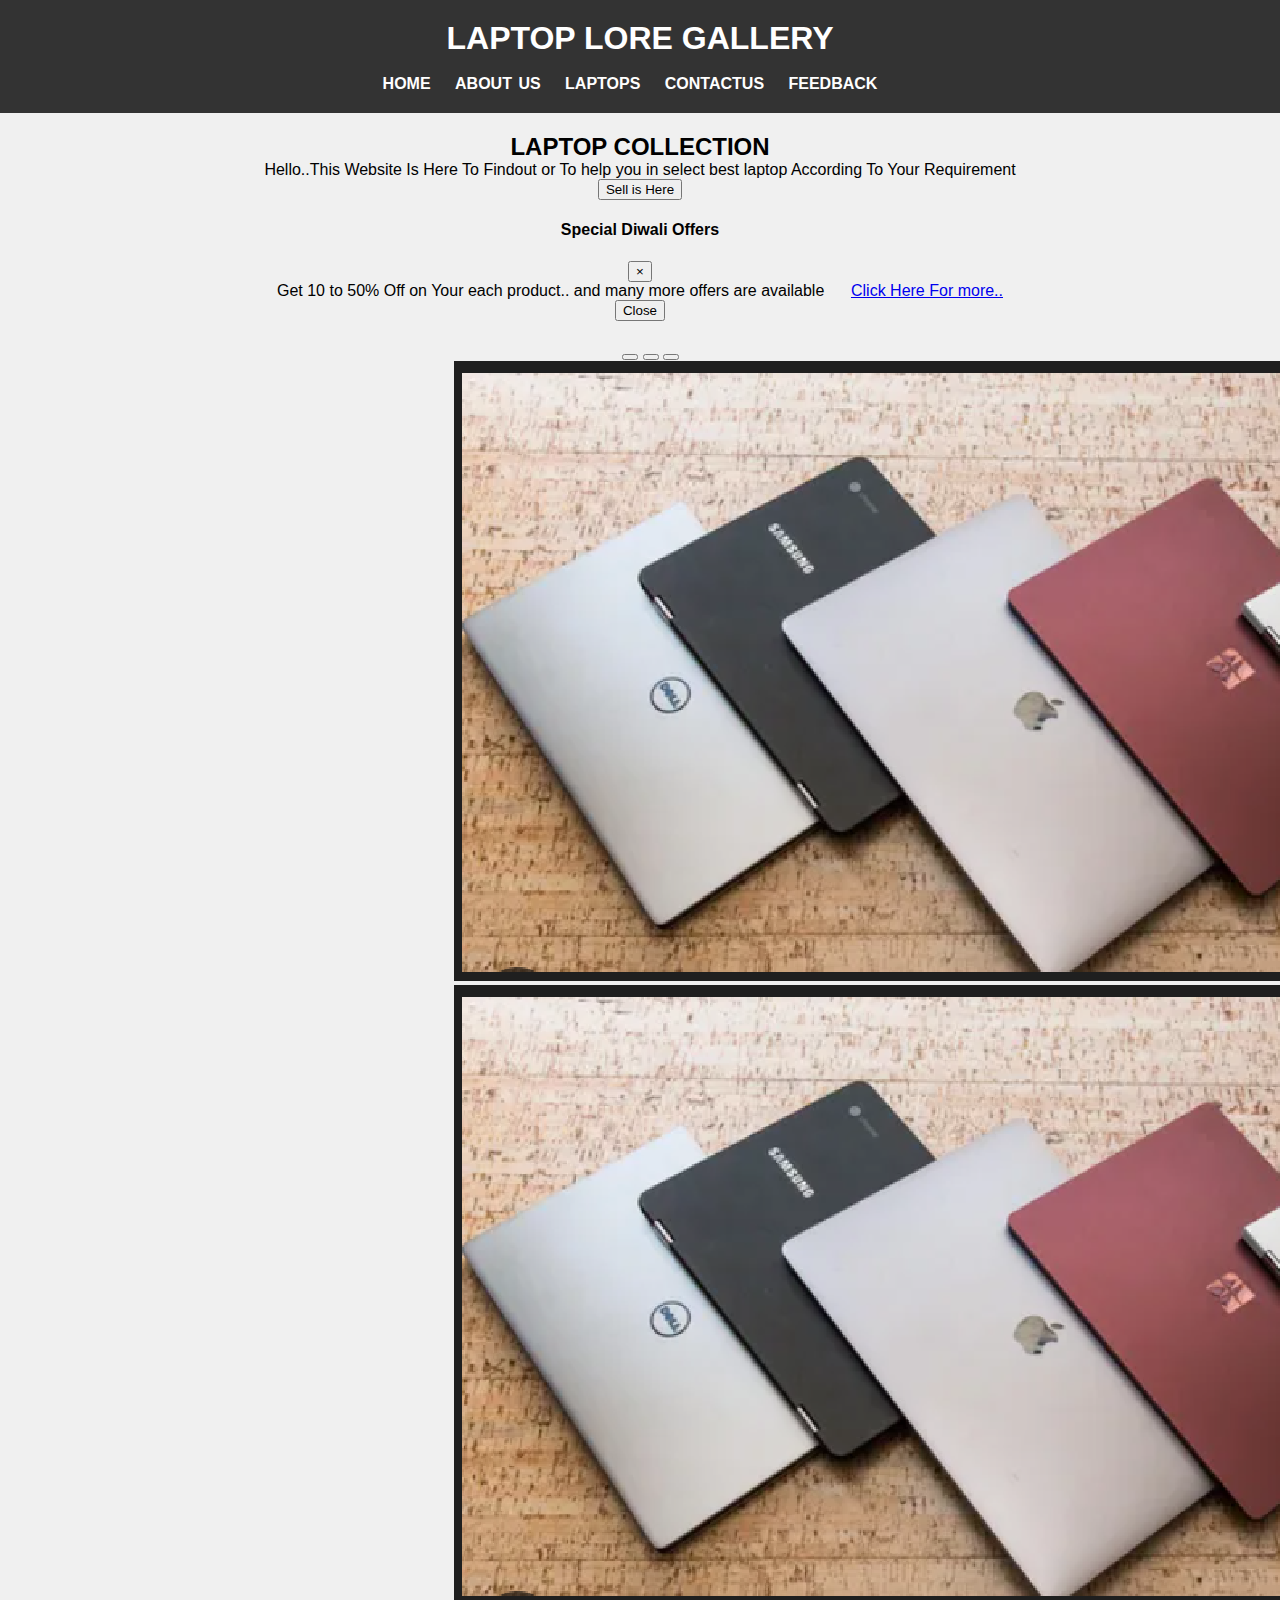
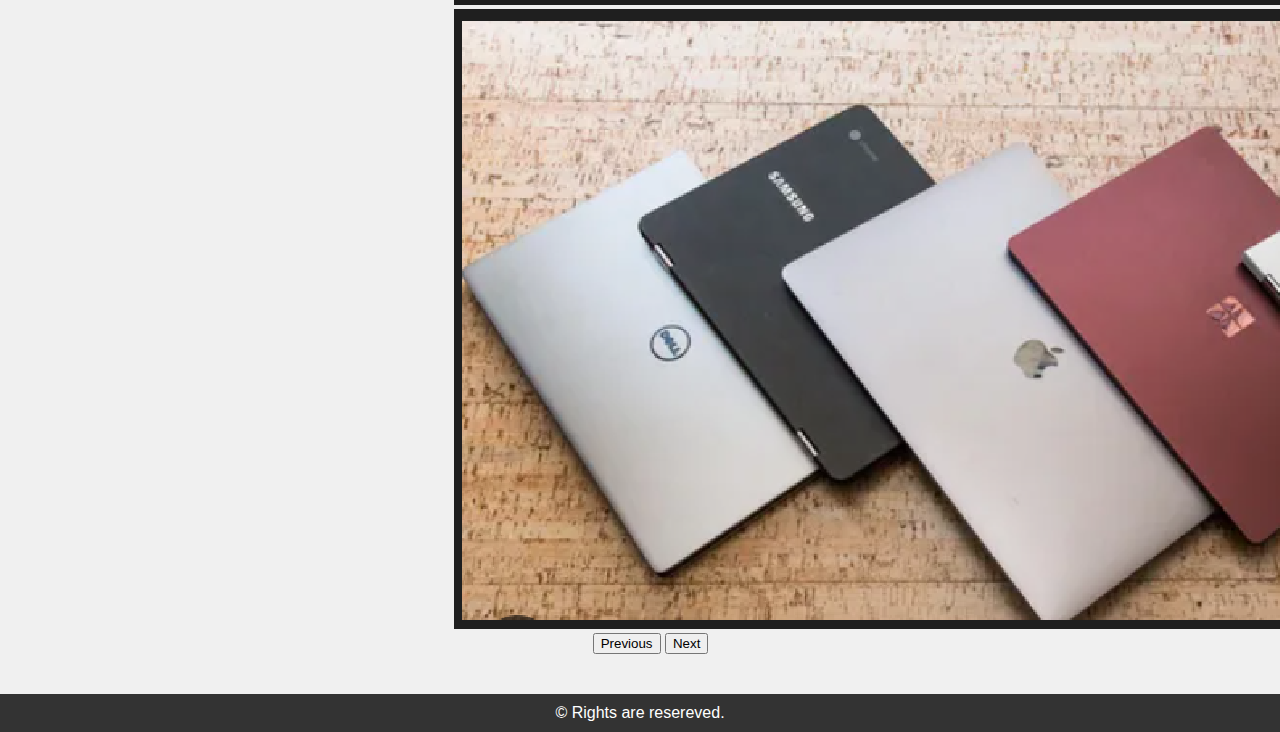
<file: index.html>
<!DOCTYPE html>
<html lang="en">
<head>
    <meta charset="UTF-8">
    <meta name="viewport" content="width=device-width, initial-scale=1.0">
    <link href="https://cdn.jsdelivr.net/npm/bootstrap@5.3.2/dist/css/bootstrap.min.css" rel="stylesheet" integrity="sha384-T3c6CoIi6uLrA9TneNEoa7RxnatzjcDSCmG1MXxSR1GAsXEV/Dwwykc2MPK8M2HN" crossorigin="anonymous">


   <script src="https://cdn.jsdelivr.net/npm/bootstrap@5.3.2/dist/js/bootstrap.bundle.min.js" ></script>
    <title>Document</title>
    <style>
        /* Reset some default browser styles */

       
body, h1, h2, p, ul {
    margin: 0;
    padding: 0;
}

/* Apply some basic styling */
body {
    font-family: Arial, sans-serif;
    background-color: #f0f0f0;
}

header {
    background-color: #333;
    color: #fff;
    padding: 20px;
    text-align: center;
}

nav ul {
    list-style: none;
}

nav ul li {
    display: inline;
    margin-right: 20px;
}

nav a {
    text-decoration: none;
    color: #fff;
    font-weight: bold;
    word-spacing: 2px;
}

.content {
    padding: 20px;
    text-align: center;
}

footer {
    background-color: #333;
    color: #fff;
    text-align: center;
    padding: 10px;
}

/* Add responsive styles using media queries */
@media screen and (max-width: 600px) {
    header {
        padding: 10px;
    }

    nav ul {
        text-align: center;
        padding-top: 10px;
    }

    nav ul li {
        display: block;
        margin-bottom: 10px;
    }

}

    </style>
</head>
<body>
<script src="https://cdn.jsdelivr.net/npm/@popperjs/core@2.11.8/dist/umd/popper.min.js" integrity="sha384-I7E8VVD/ismYTF4hNIPjVp/Zjvgyol6VFvRkX/vR+Vc4jQkC+hVqc2pM8ODewa9r" crossorigin="anonymous"></script>
<script src="https://cdn.jsdelivr.net/npm/bootstrap@5.3.2/dist/js/bootstrap.min.js" integrity="sha384-BBtl+eGJRgqQAUMxJ7pMwbEyER4l1g+O15P+16Ep7Q9Q+zqX6gSbd85u4mG4QzX+" crossorigin="anonymous"></script>
    <script src="https://cdn.jsdelivr.net/npm/bootstrap@5.3.2/dist/js/bootstrap.bundle.min.js" integrity="sha384-C6RzsynM9kWDrMNeT87bh95OGNyZPhcTNXj1NW7RuBCsyN/o0jlpcV8Qyq46cDfL" crossorigin="anonymous"></script>
    <script src="https://cdn.jsdelivr.net/npm/@popperjs/core@2.11.8/dist/umd/popper.min.js" integrity="sha384-I7E8VVD/ismYTF4hNIPjVp/Zjvgyol6VFvRkX/vR+Vc4jQkC+hVqc2pM8ODewa9r" crossorigin="anonymous"></script>
    <script src="https://cdn.jsdelivr.net/npm/bootstrap@5.3.2/dist/js/bootstrap.min.js" integrity="sha384-BBtl+eGJRgqQAUMxJ7pMwbEyER4l1g+O15P+16Ep7Q9Q+zqX6gSbd85u4mG4QzX+" crossorigin="anonymous"></script>
 <!--For pop up box(modal)-->
    <script src="https://code.jquery.com/jquery-3.5.1.slim.min.js"></script>
    <script src="https://cdn.jsdelivr.net/npm/@popperjs/core@2.9.3/dist/umd/popper.min.js"></script>
    <script src="https://maxcdn.bootstrapcdn.com/bootstrap/4.5.2/js/bootstrap.min.js"></script>


    <header>
        <h1>LAPTOP LORE GALLERY</h1><br>
        <nav>
            <ul>
                <li><a href="#">HOME</a></li>
                <li><a href="aboutUs.html">ABOUT US</a></li>
                <li><a href="trial.html">LAPTOPS</a></li>
                <li><a href="contactus01.html">CONTACTUS</a></li>
                <li><a href="feedback.html">FEEDBACK</a></li>
            </ul>
        </nav>
    </header>

    <section class="content">

     

        <h2>LAPTOP COLLECTION</h2>
        <p>Hello..This Website Is Here To Findout or To help you in select best laptop According To Your Requirement</p>
       <!--<img src="C:\Users\HP\Downloads\—Pngtree—notebook keyboard computer laptop background_105116.jpg"height="50%" width="50%">
    ---> 

    <button type="button" class="btn btn-primary" data-toggle="modal" data-target="#myModal">
      Sell is Here
  </button>

  <div class="modal" id="myModal">
    <div class="modal-dialog">
        <div class="modal-content">
            <!-- Modal Header -->
            <div class="modal-header">
                <h4 class="modal-title">Special Diwali Offers</h4>
                <button type="button" class="close" data-dismiss="modal">&times;</button>
            </div>
            <!-- Modal body -->
            <div class="modal-body">
                <p>Get 10 to 50% Off on Your each product.. and many more offers are available &nbsp;&nbsp;&nbsp;&nbsp;&nbsp;<a href="#">Click Here For more..</a></p>
            </div>
            <!-- Modal footer -->
            <div class="modal-footer">
                <button type="button" class="btn btn-secondary" data-dismiss="modal">Close</button>
            </div>
        </div>
    </div>
</div>

  
    <div class="content xl" style="padding-left: 35%;padding-top:1%;" >
        <div id="carouselExampleIndicators" class="carousel slide" style="width:50%;margin-top:10px;">
            <div class="carousel-indicators">
              <button type="button" data-bs-target="#carouselExampleIndicators" data-bs-slide-to="0" class="active" aria-current="true" aria-label="Slide 1"></button>
              <button type="button" data-bs-target="#carouselExampleIndicators" data-bs-slide-to="1" aria-label="Slide 2"></button>
              <button type="button" data-bs-target="#carouselExampleIndicators" data-bs-slide-to="2" aria-label="Slide 3"></button>
            </div>
            <div class="carousel-inner">
              <div class="carousel-item active">
                <img src="11.png" class="d-block w-100" alt="...">
              </div>
              <div class="carousel-item">
                <img src="11.png" class="d-block w-100" alt="...">
              </div>
              <div class="carousel-item">
                <img src="11.png" class="d-block w-100" alt="...">
              </div>
            </div>
            <button class="carousel-control-prev" type="button" data-bs-target="#carouselExampleIndicators" data-bs-slide="prev">
              <span class="carousel-control-prev-icon" aria-hidden="true"></span>
              <span class="visually-hidden">Previous</span>
            </button>
            <button class="carousel-control-next" type="button" data-bs-target="#carouselExampleIndicators" data-bs-slide="next">
              <span class="carousel-control-next-icon" aria-hidden="true"></span>
              <span class="visually-hidden">Next</span>
            </button>
          </div>
        </div>
        </section>

    <footer>
        <p>&copy; Rights are resereved.</p>
    </footer>
</body>
</html>
</file>
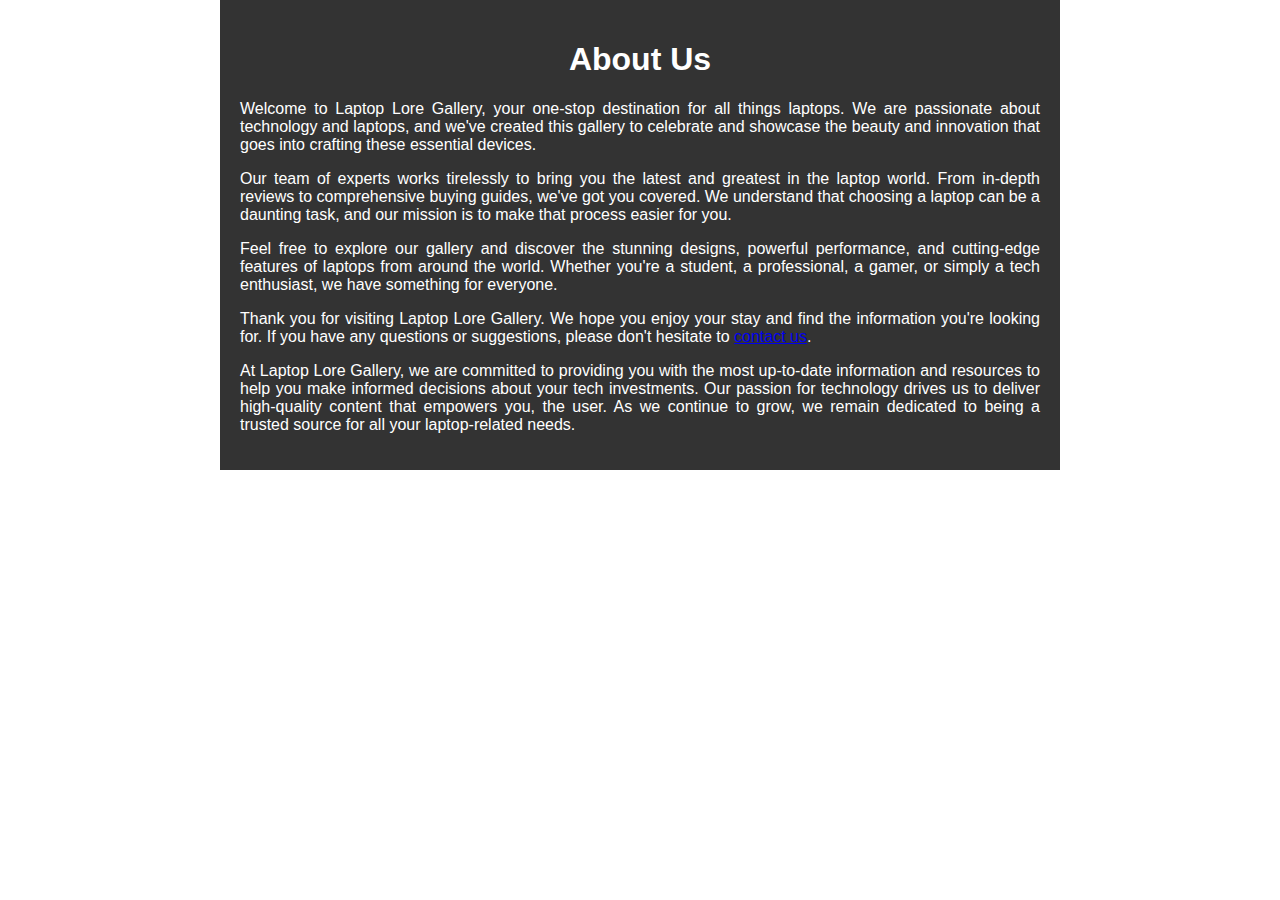
<file: aboutUs.html>
<!DOCTYPE html>
<html lang="en">
<head>
    <meta charset="UTF-8">
    <meta name="viewport" content="width=device-width, initial-scale=1.0">
    <title>About Us - Laptop Lore Gallery</title>
    <style>
        body {
            font-family: Arial, sans-serif;
            margin: 0;
            padding: 0;
            background-color: #fff;
            color: #333;
        }
        .container {
            max-width: 800px;
            margin: 0 auto;
            padding: 20px;
            background-color: #333;
            color:#fff;
        }
        h1 {
            color: #fff;
            text-align: center;
        }
        p {
            text-align: justify;
        }
    </style>
</head>
<body>
    <div class="container">
        <h1>About Us</h1>
        <p>Welcome to Laptop Lore Gallery, your one-stop destination for all things laptops. We are passionate about technology and laptops, and we've created this gallery to celebrate and showcase the beauty and innovation that goes into crafting these essential devices.</p>
        <p>Our team of experts works tirelessly to bring you the latest and greatest in the laptop world. From in-depth reviews to comprehensive buying guides, we've got you covered. We understand that choosing a laptop can be a daunting task, and our mission is to make that process easier for you.</p>
        <p>Feel free to explore our gallery and discover the stunning designs, powerful performance, and cutting-edge features of laptops from around the world. Whether you're a student, a professional, a gamer, or simply a tech enthusiast, we have something for everyone.</p>
        <p>Thank you for visiting Laptop Lore Gallery. We hope you enjoy your stay and find the information you're looking for. If you have any questions or suggestions, please don't hesitate to <a href="contactus01.html">contact us</a>.</p>
        <p>At Laptop Lore Gallery, we are committed to providing you with the most up-to-date information and resources to help you make informed decisions about your tech investments. Our passion for technology drives us to deliver high-quality content that empowers you, the user. As we continue to grow, we remain dedicated to being a trusted source for all your laptop-related needs.</p>
    </div>
</body>
</html>
</file>
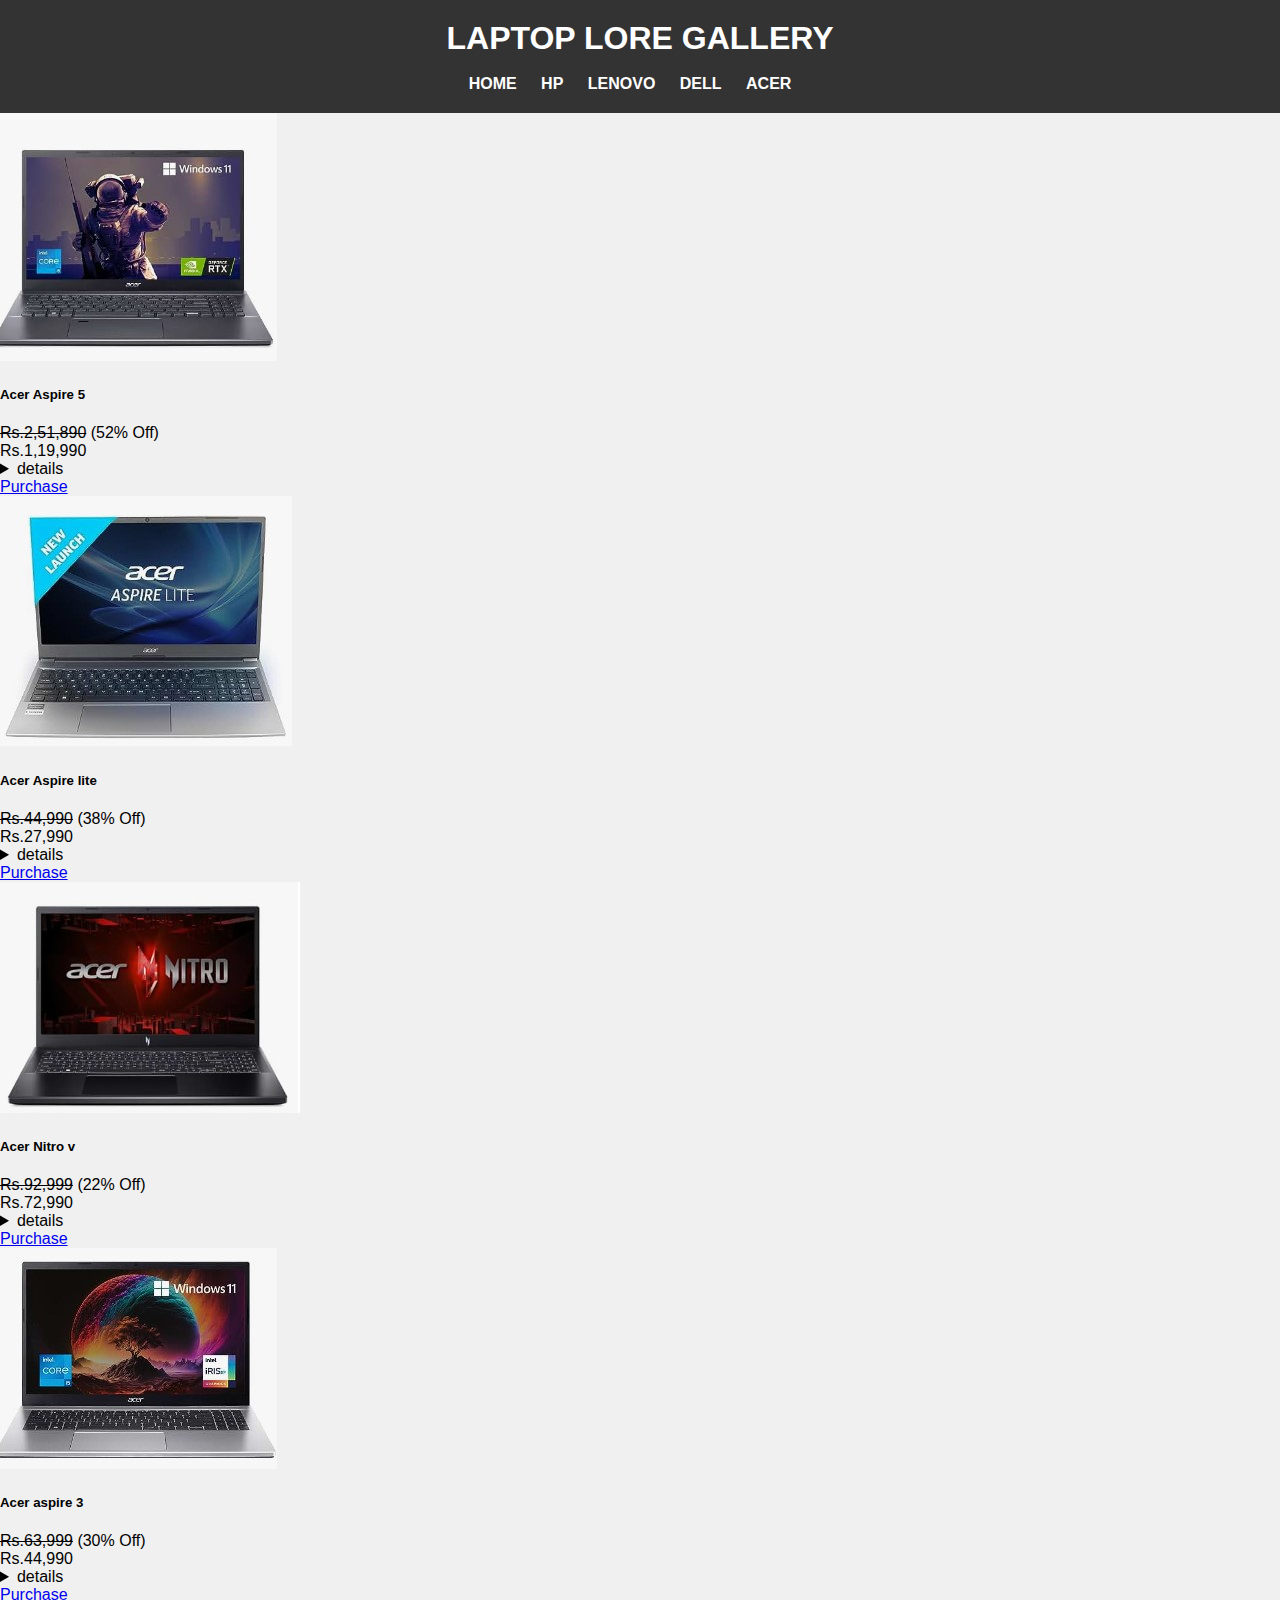
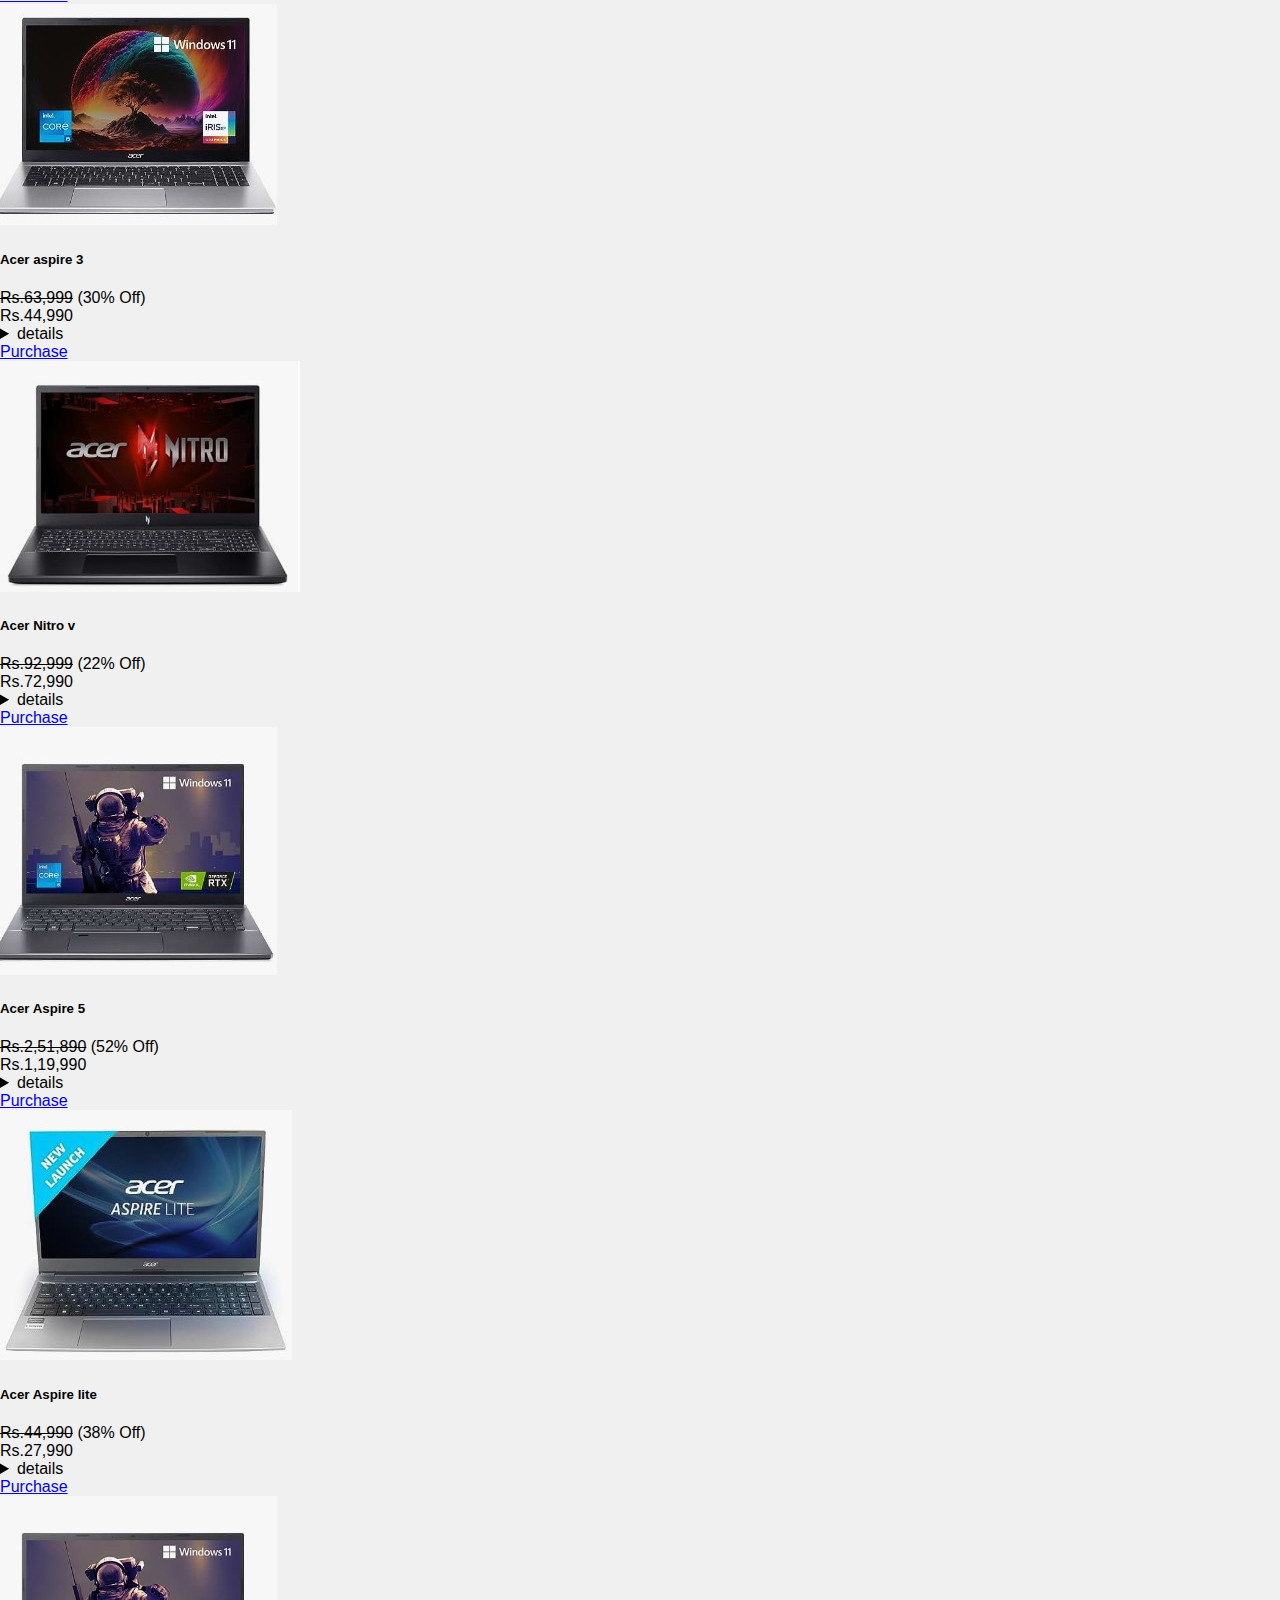
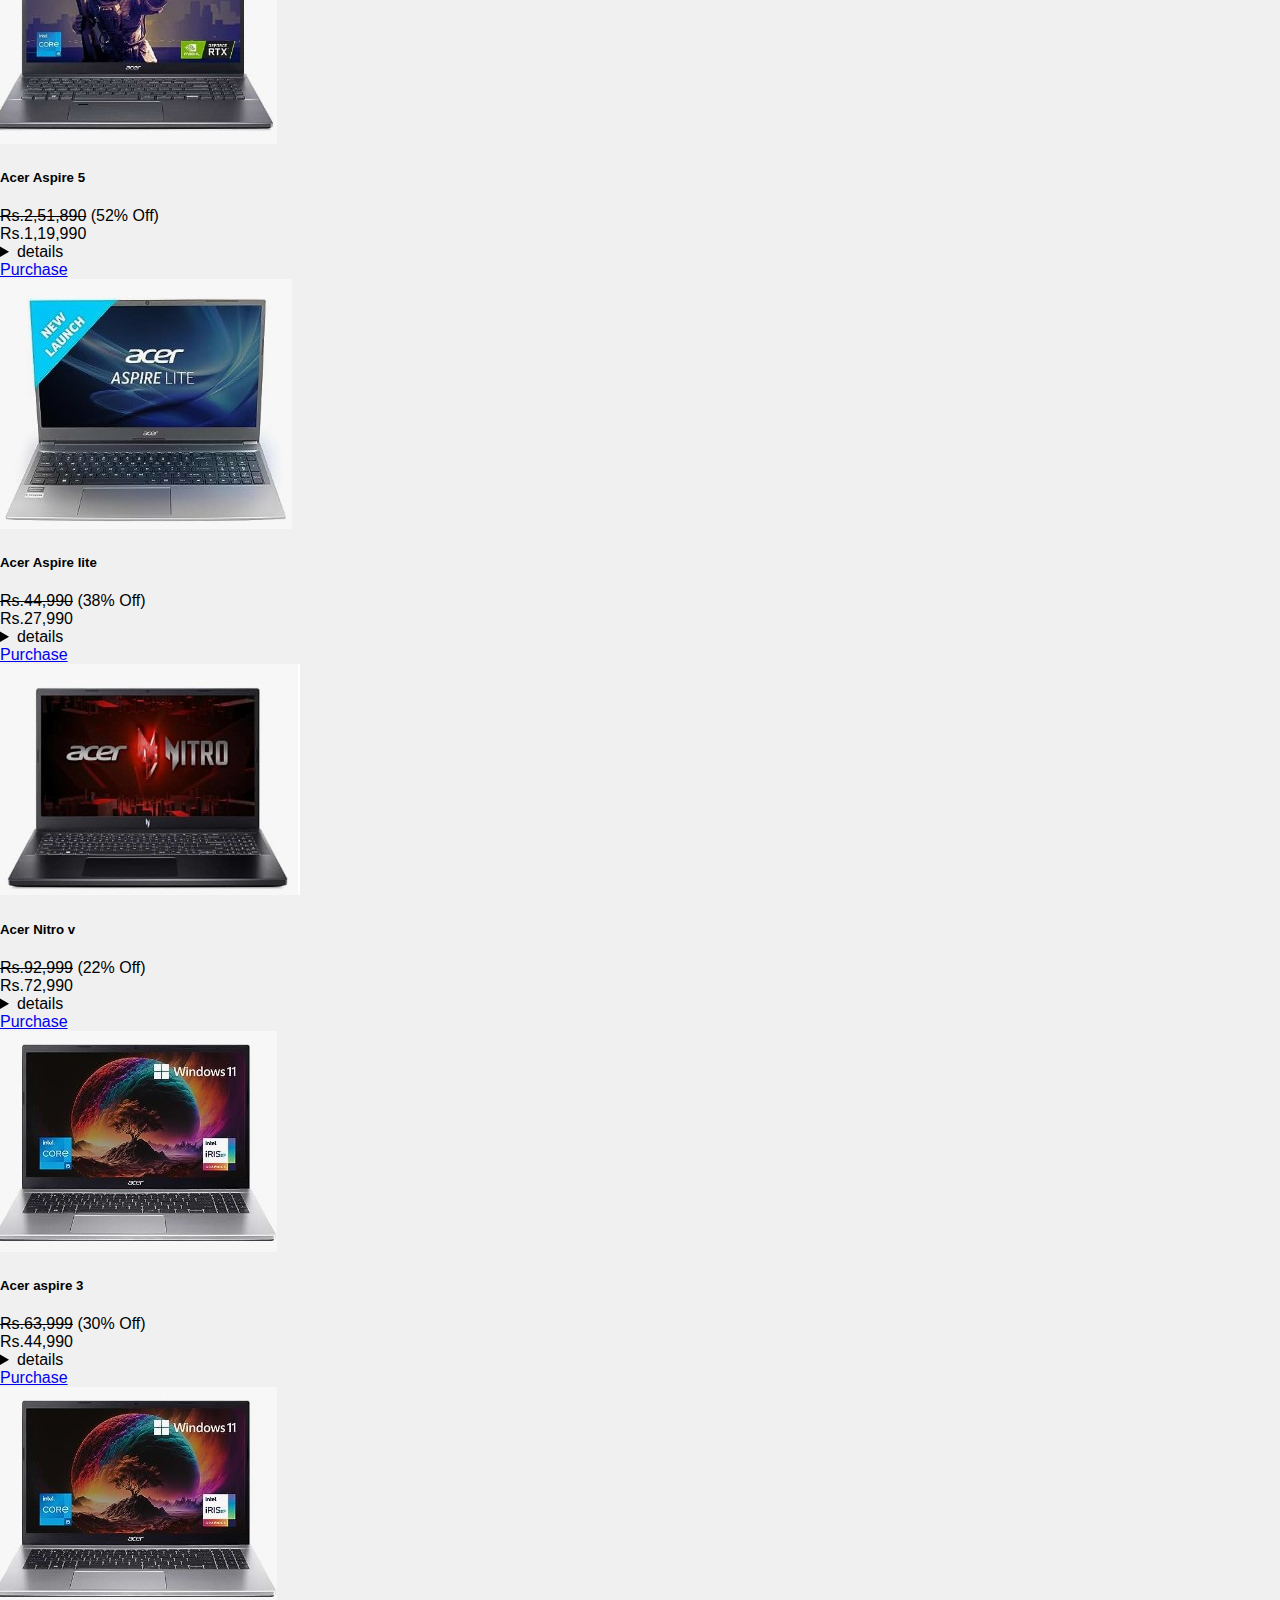
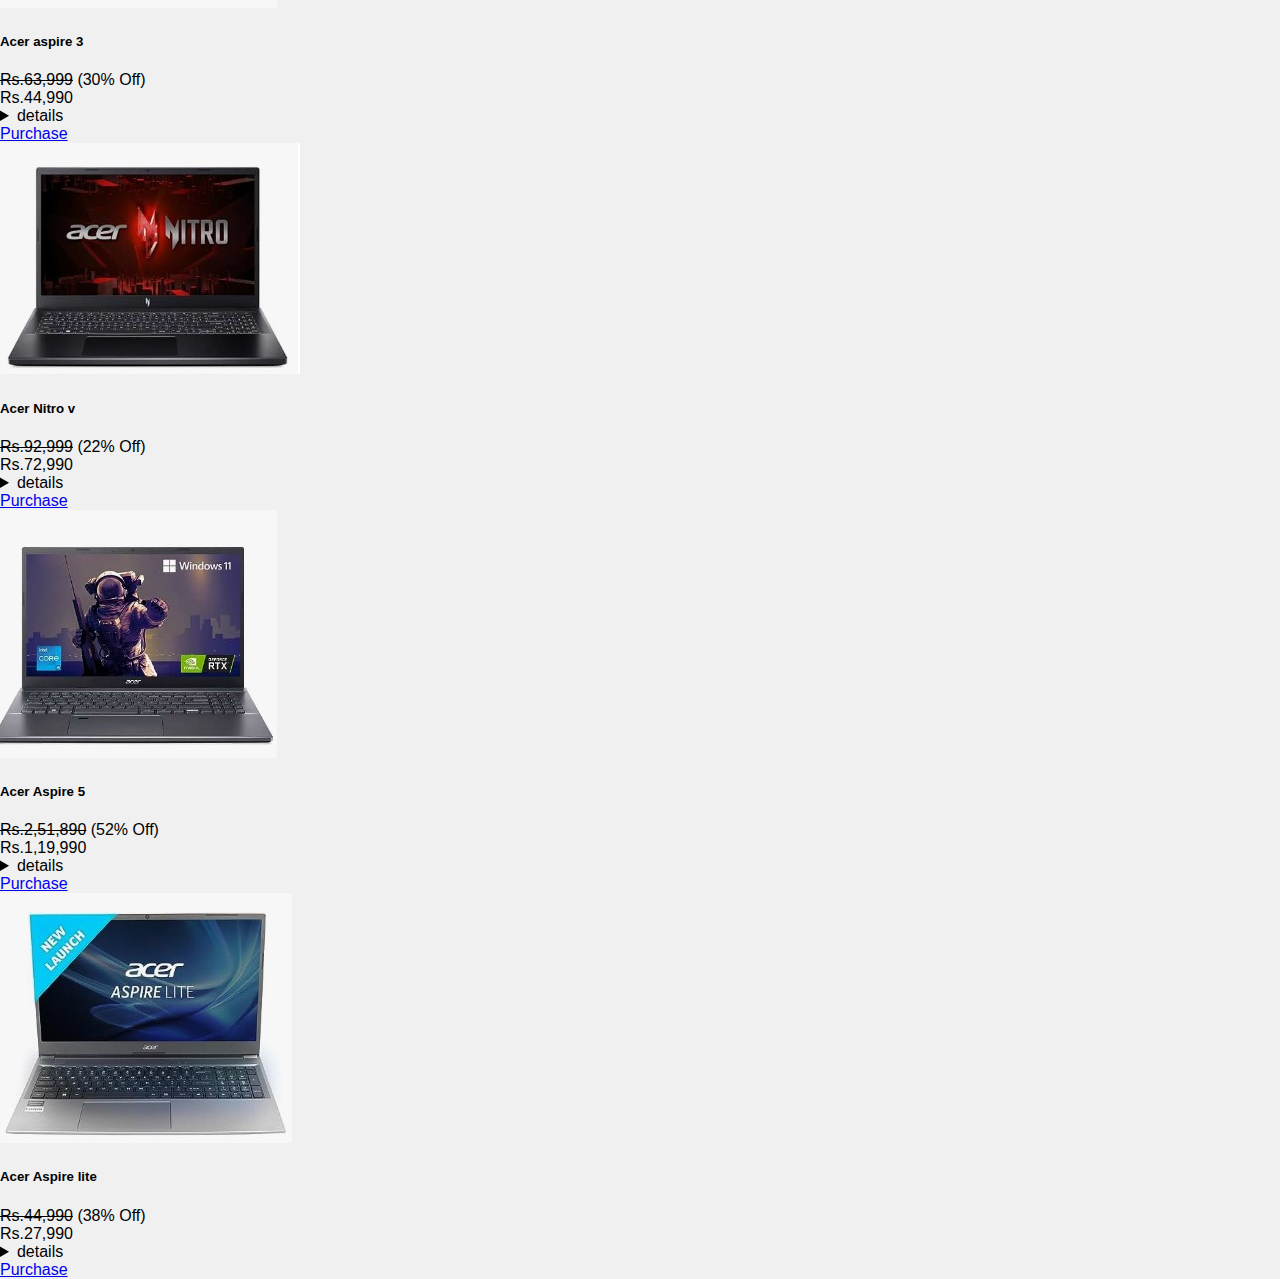
<file: acer.html>
<!DOCTYPE html>
<html lang="en">
<head>

  <link rel="stylesheet" href="brand.css">
    <meta charset="UTF-8">
    <meta name="viewport" content="width=device-width, initial-scale=1.0">
    <title>Document</title>
    <link href="https://cdn.jsdelivr.net/npm/bootstrap@5.3.2/dist/css/bootstrap.min.css" rel="stylesheet" integrity="sha384-T3c6CoIi6uLrA9TneNEoa7RxnatzjcDSCmG1MXxSR1GAsXEV/Dwwykc2MPK8M2HN" crossorigin="anonymous">
    <style>
       .heading{
            font-size: 2rem;
            color: blueviolet;
            display:flex;
            background-color: bisque;
            margin:4rem;
            padding:10%;
        }
    </style>
</head>
<body>

  <header>
    <h1>LAPTOP LORE GALLERY</h1><br>
    <nav>
        <ul>
            <li><a href="index.html">HOME</a></li>
            <li><a href="hp.html">HP</a></li>
            <li><a href="lenovo.html">LENOVO</a></li>
            <li><a href="dell.html">DELL</a></li>
            <li><a href="acer.html">ACER</a></li>
        </ul>
    </nav>
</header>

  <!-- <div class="heading"><a href="brands.html">Back</a><br>Acer Laptops</div> -->
    <script src="https://cdn.jsdelivr.net/npm/bootstrap@5.3.2/dist/js/bootstrap.bundle.min.js" integrity="sha384-C6RzsynM9kWDrMNeT87bh95OGNyZPhcTNXj1NW7RuBCsyN/o0jlpcV8Qyq46cDfL" crossorigin="anonymous"></script>
    <script src="https://cdn.jsdelivr.net/npm/@popperjs/core@2.11.8/dist/umd/popper.min.js" integrity="sha384-I7E8VVD/ismYTF4hNIPjVp/Zjvgyol6VFvRkX/vR+Vc4jQkC+hVqc2pM8ODewa9r" crossorigin="anonymous"></script>
    <script src="https://cdn.jsdelivr.net/npm/bootstrap@5.3.2/dist/js/bootstrap.min.js" integrity="sha384-BBtl+eGJRgqQAUMxJ7pMwbEyER4l1g+O15P+16Ep7Q9Q+zqX6gSbd85u4mG4QzX+" crossorigin="anonymous"></script>
    <div class="container">
        <div class="row">
          
<div class="col-md-3">
  <div class="card">
      <img src="acer1.jpg" class="card-img-top" alt="acer">
      <div class="card-body">
        <h5 class="card-title">Acer Aspire 5</h5>
        <p class="card-text">
          <strike>Rs.2,51,890</strike> (52% Off)<br>Rs.1,19,990
                <details>
                <summary>details</summary>gaming laptop
              </details>
          </p>
          <a href="purchase.html" class="btn btn-primary">Purchase</a>
      </div>
    </div>    
  </div>
  
  <div class="col-md-3">
    <div class="card">
        <img src="acer2.jpg" class="card-img-top" alt="acer">
        <div class="card-body">
          <h5 class="card-title">Acer Aspire lite</h5>
          <p class="card-text">
            <strike>Rs.44,990</strike> (38% Off)<br>Rs.27,990
                  <details>
                  <summary>details</summary>8gb ram/512gb ssd
                </details>
            </p>
            <a href="purchase.html" class="btn btn-primary">Purchase</a>
        </div>
      </div>    
    </div>
  
    <div class="col-md-3">
      <div class="card">
          <img src="acer3.jpg" class="card-img-top" alt="acer">
          <div class="card-body">
            <h5 class="card-title">Acer Nitro v</h5>
            <p class="card-text">
              <strike>Rs.92,999</strike> (22% Off)<br>Rs.72,990
                    <details>
                    <summary>details</summary>gaming laptop
                  </details>
              </p>
              <a href="purchase.html" class="btn btn-primary">Purchase</a>
          </div>
        </div>    
      </div>
  
      <div class="col-md-3">
        <div class="card">
            <img src="acer4.jpg" class="card-img-top" alt="acer">
            <div class="card-body">
              <h5 class="card-title">Acer aspire 3</h5>
              <p class="card-text">
                <strike>Rs.63,999</strike> (30% Off)<br>Rs.44,990
                      <details>
                      <summary>details</summary>16gb/512gb ssd
                    </details>
                </p>
                <a href="purchase.html" class="btn btn-primary">Purchase</a>
            </div>
          </div>    
        </div>

        <div class="col-md-3">
          <div class="card">
              <img src="acer4.jpg" class="card-img-top" alt="acer">
              <div class="card-body">
                <h5 class="card-title">Acer aspire 3</h5>
                <p class="card-text">
                  <strike>Rs.63,999</strike> (30% Off)<br>Rs.44,990
                        <details>
                        <summary>details</summary>16gb/512gb ssd
                      </details>
                  </p>
                  <a href="purchase.html" class="btn btn-primary">Purchase</a>
              </div>
            </div>    
          </div>
          <div class="col-md-3">
            <div class="card">
                <img src="acer3.jpg" class="card-img-top" alt="acer">
                <div class="card-body">
                  <h5 class="card-title">Acer Nitro v</h5>
                  <p class="card-text">
                    <strike>Rs.92,999</strike> (22% Off)<br>Rs.72,990
                          <details>
                          <summary>details</summary>gaming laptop
                        </details>
                    </p>
                    <a href="purchase.html" class="btn btn-primary">Purchase</a>
                </div>
              </div>    
            </div>
                      
<div class="col-md-3">
  <div class="card">
      <img src="acer1.jpg" class="card-img-top" alt="acer">
      <div class="card-body">
        <h5 class="card-title">Acer Aspire 5</h5>
        <p class="card-text">
          <strike>Rs.2,51,890</strike> (52% Off)<br>Rs.1,19,990
                <details>
                <summary>details</summary>gaming laptop
              </details>
          </p>
          <a href="purchase.html" class="btn btn-primary">Purchase</a>
      </div>
    </div>    
  </div>
  
  <div class="col-md-3">
    <div class="card">
        <img src="acer2.jpg" class="card-img-top" alt="acer">
        <div class="card-body">
          <h5 class="card-title">Acer Aspire lite</h5>
          <p class="card-text">
            <strike>Rs.44,990</strike> (38% Off)<br>Rs.27,990
                  <details>
                  <summary>details</summary>8gb ram/512gb ssd
                </details>
            </p>
            <a href="purchase.html" class="btn btn-primary">Purchase</a>
        </div>
      </div>    
    </div>
  
    <div class="col-md-3">
      <div class="card">
          <img src="acer1.jpg" class="card-img-top" alt="acer">
          <div class="card-body">
            <h5 class="card-title">Acer Aspire 5</h5>
            <p class="card-text">
              <strike>Rs.2,51,890</strike> (52% Off)<br>Rs.1,19,990
                    <details>
                    <summary>details</summary>gaming laptop
                  </details>
              </p>
              <a href="purchase.html" class="btn btn-primary">Purchase</a>
          </div>
        </div>    
      </div>
      
      <div class="col-md-3">
        <div class="card">
            <img src="acer2.jpg" class="card-img-top" alt="acer">
            <div class="card-body">
              <h5 class="card-title">Acer Aspire lite</h5>
              <p class="card-text">
                <strike>Rs.44,990</strike> (38% Off)<br>Rs.27,990
                      <details>
                      <summary>details</summary>8gb ram/512gb ssd
                    </details>
                </p>
                <a href="purchase.html" class="btn btn-primary">Purchase</a>
            </div>
          </div>    
        </div>
      
        <div class="col-md-3">
          <div class="card">
              <img src="acer3.jpg" class="card-img-top" alt="acer">
              <div class="card-body">
                <h5 class="card-title">Acer Nitro v</h5>
                <p class="card-text">
                  <strike>Rs.92,999</strike> (22% Off)<br>Rs.72,990
                        <details>
                        <summary>details</summary>gaming laptop
                      </details>
                  </p>
                  <a href="purchase.html" class="btn btn-primary">Purchase</a>
              </div>
            </div>    
          </div>
      
          <div class="col-md-3">
            <div class="card">
                <img src="acer4.jpg" class="card-img-top" alt="acer">
                <div class="card-body">
                  <h5 class="card-title">Acer aspire 3</h5>
                  <p class="card-text">
                    <strike>Rs.63,999</strike> (30% Off)<br>Rs.44,990
                          <details>
                          <summary>details</summary>16gb/512gb ssd
                        </details>
                    </p>
                    <a href="purchase.html" class="btn btn-primary">Purchase</a>
                </div>
              </div>    
            </div>
    
            <div class="col-md-3">
              <div class="card">
                  <img src="acer4.jpg" class="card-img-top" alt="acer">
                  <div class="card-body">
                    <h5 class="card-title">Acer aspire 3</h5>
                    <p class="card-text">
                      <strike>Rs.63,999</strike> (30% Off)<br>Rs.44,990
                            <details>
                            <summary>details</summary>16gb/512gb ssd
                          </details>
                      </p>
                      <a href="purchase.html" class="btn btn-primary">Purchase</a>
                  </div>
                </div>    
              </div>
              <div class="col-md-3">
                <div class="card">
                    <img src="acer3.jpg" class="card-img-top" alt="acer">
                    <div class="card-body">
                      <h5 class="card-title">Acer Nitro v</h5>
                      <p class="card-text">
                        <strike>Rs.92,999</strike> (22% Off)<br>Rs.72,990
                              <details>
                              <summary>details</summary>gaming laptop
                            </details>
                        </p>
                        <a href="purchase.html" class="btn btn-primary">Purchase</a>
                    </div>
                  </div>    
                </div>
                          
    <div class="col-md-3">
      <div class="card">
          <img src="acer1.jpg" class="card-img-top" alt="acer">
          <div class="card-body">
            <h5 class="card-title">Acer Aspire 5</h5>
            <p class="card-text">
              <strike>Rs.2,51,890</strike> (52% Off)<br>Rs.1,19,990
                    <details>
                    <summary>details</summary>gaming laptop
                  </details>
              </p>
              <a href="purchase.html" class="btn btn-primary">Purchase</a>
          </div>
        </div>    
      </div>
      
      <div class="col-md-3">
        <div class="card">
            <img src="acer2.jpg" class="card-img-top" alt="acer">
            <div class="card-body">
              <h5 class="card-title">Acer Aspire lite</h5>
              <p class="card-text">
                <strike>Rs.44,990</strike> (38% Off)<br>Rs.27,990
                      <details>
                      <summary>details</summary>8gb ram/512gb ssd
                    </details>
                </p>
                <a href="purchase.html" class="btn btn-primary">Purchase</a>
            </div>
          </div>    
        </div>
  
</div>
</div>

      
</body>
</html>
</file>
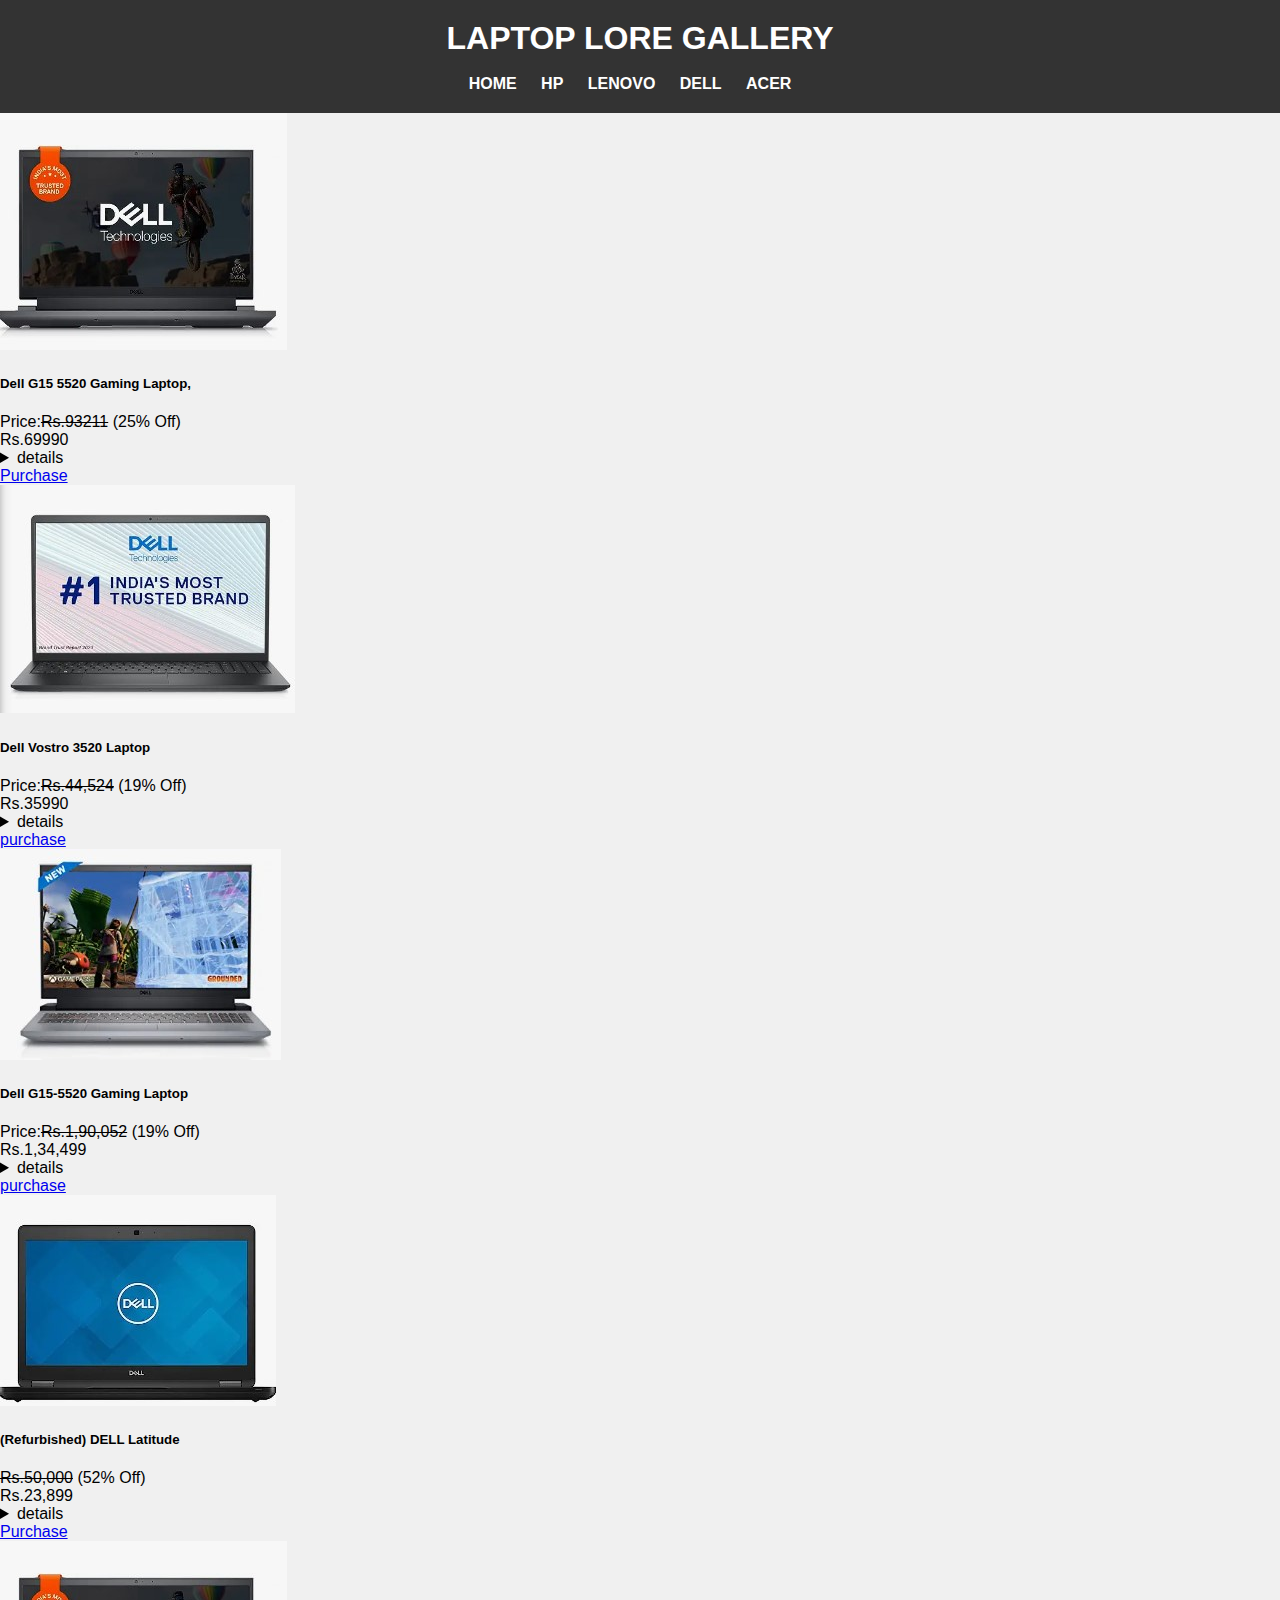
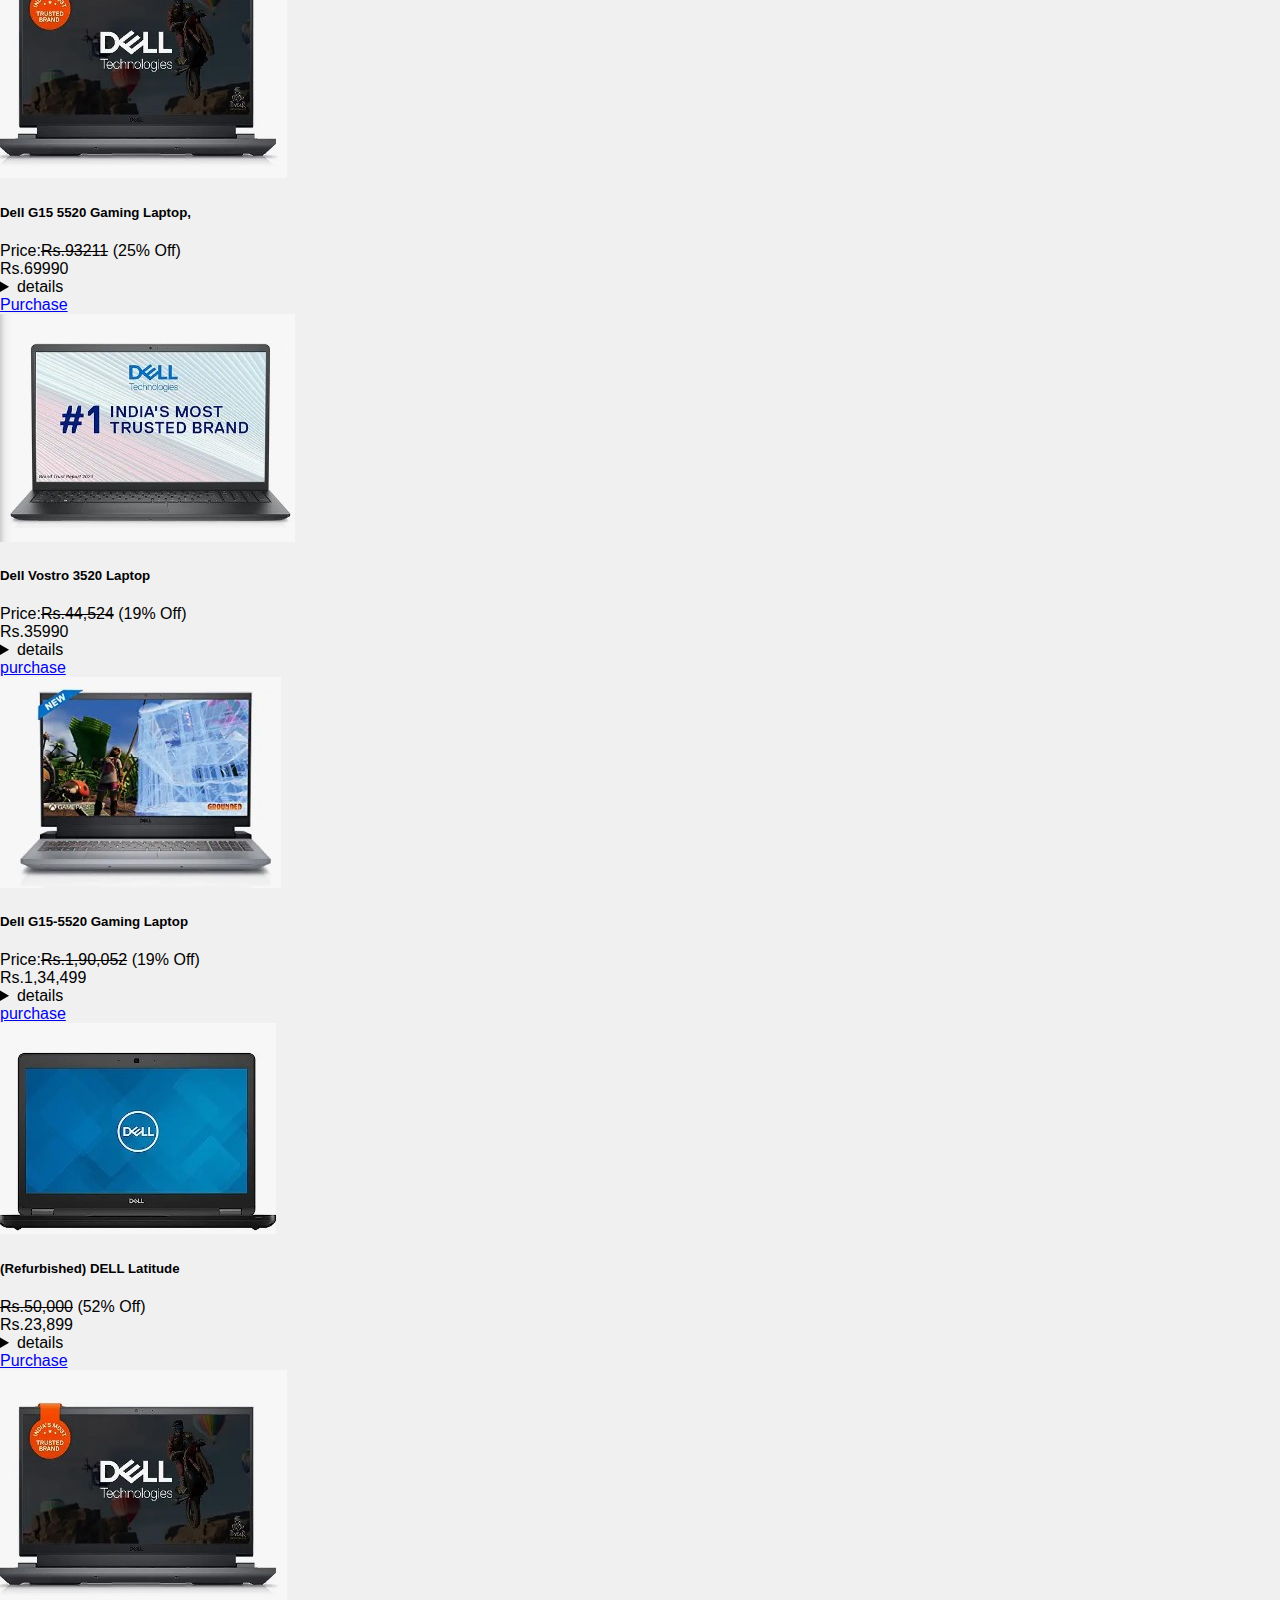
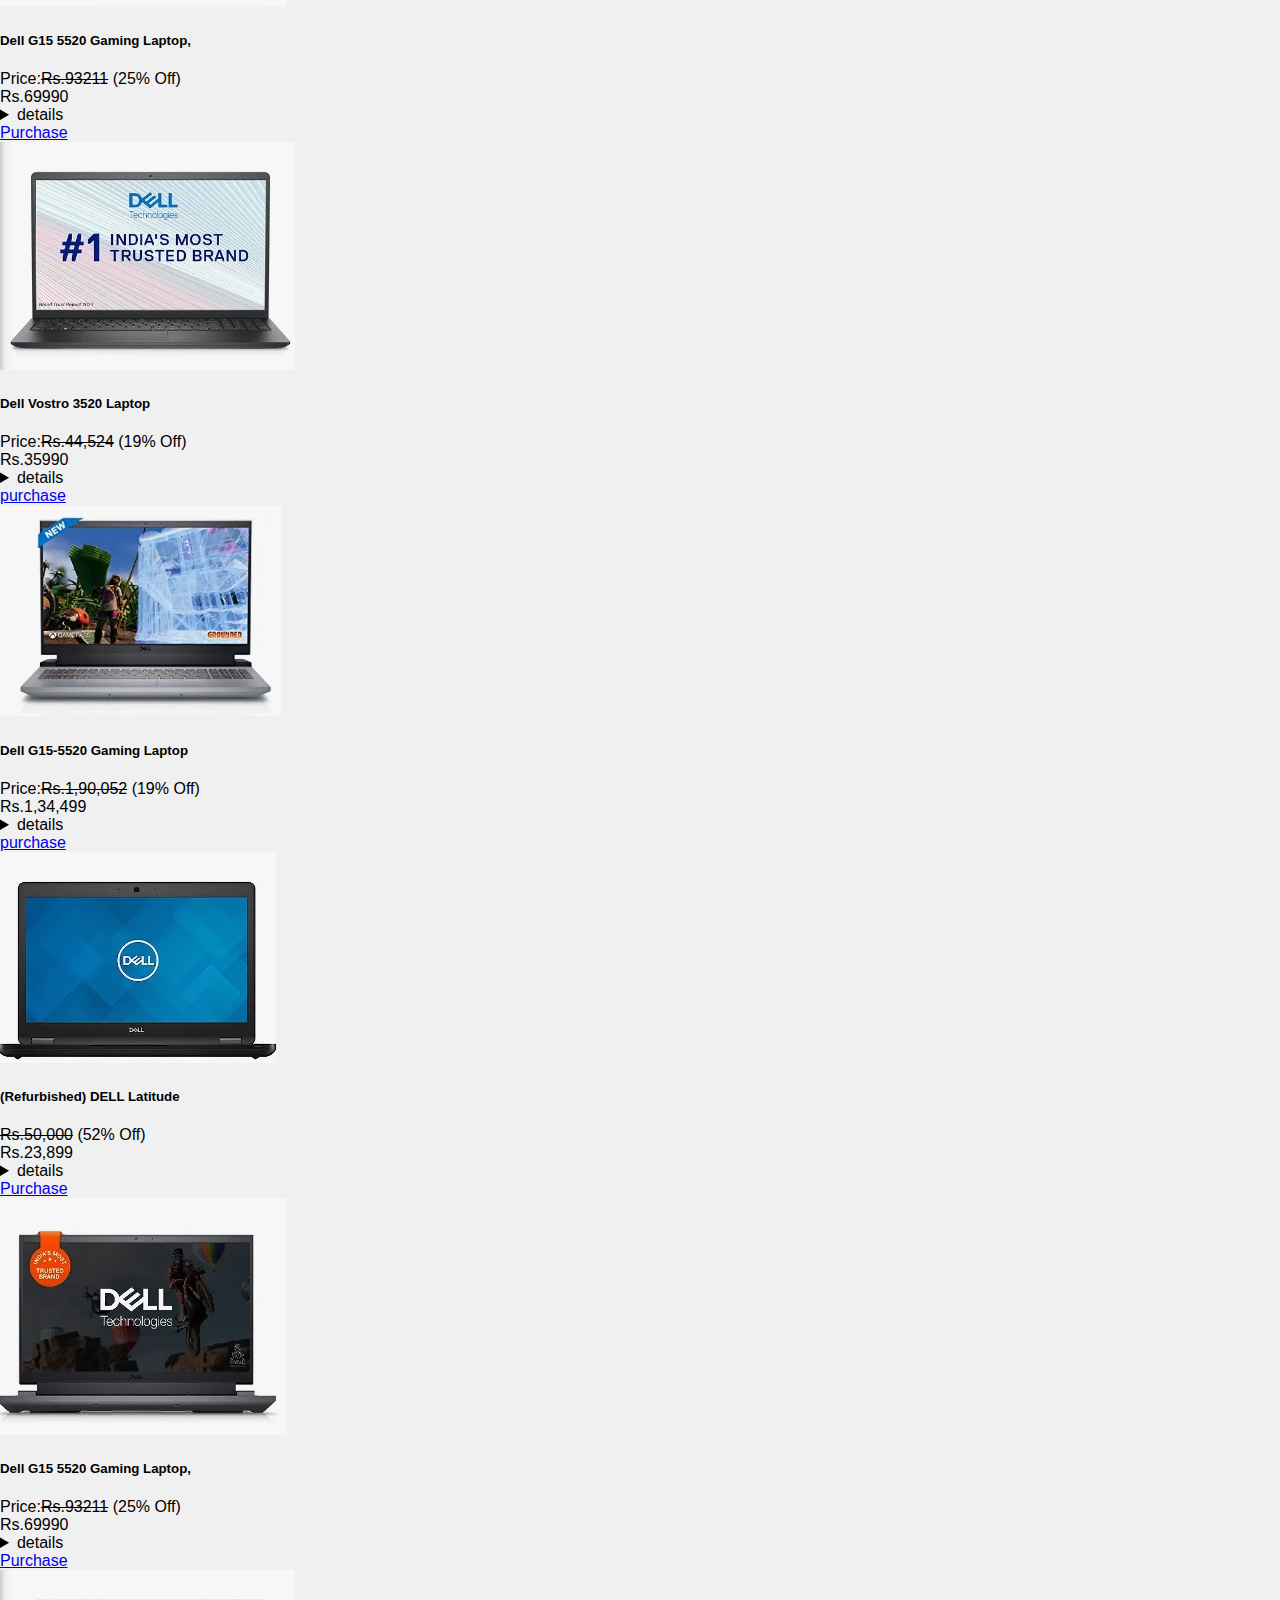
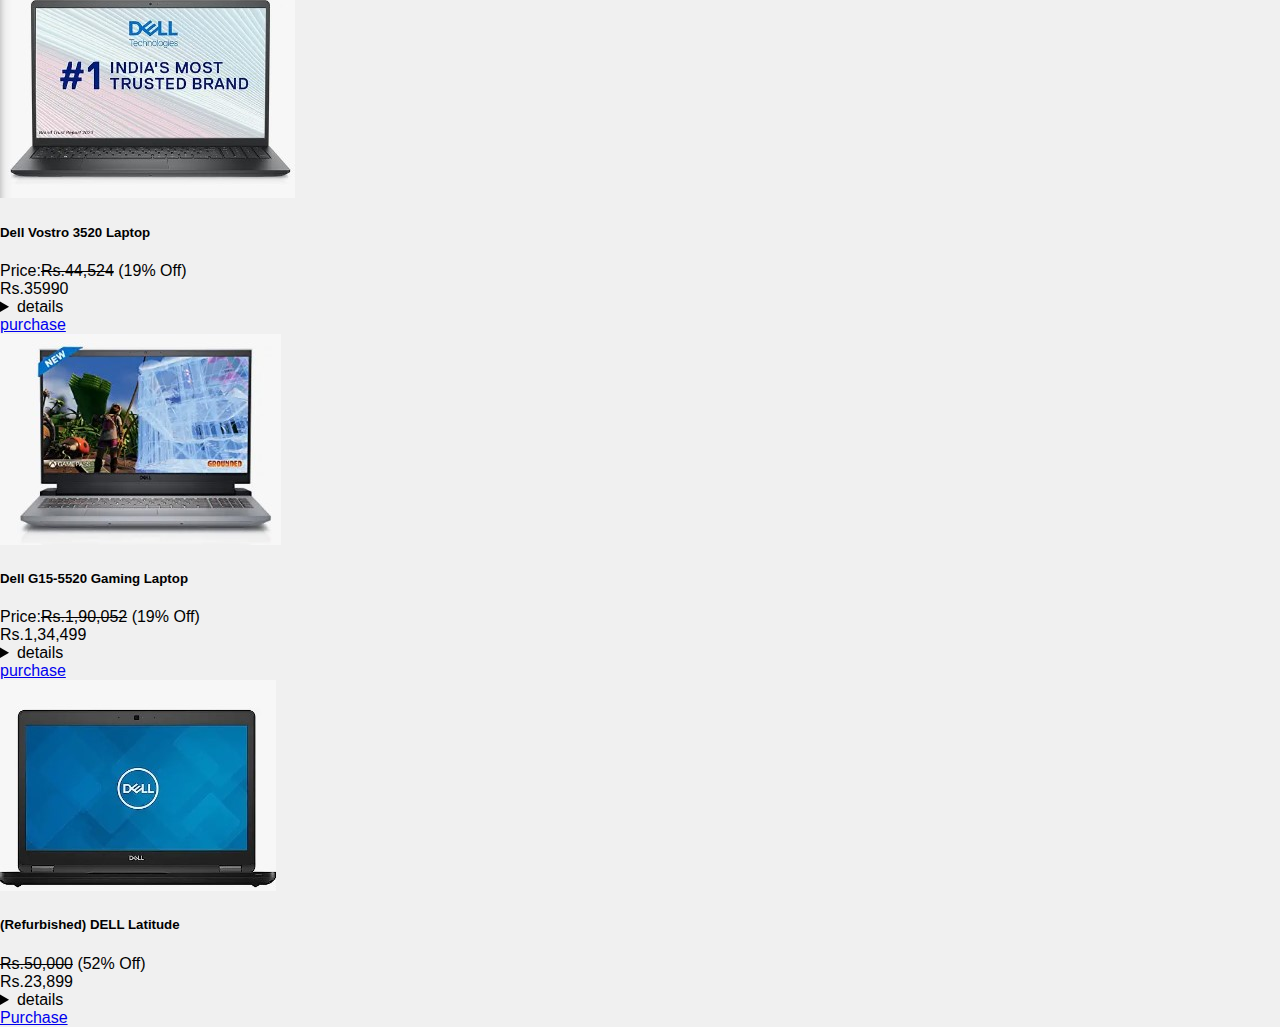
<file: dell.html>
<!DOCTYPE html>
<html lang="en">
<head>

  <link rel="stylesheet" href="brand.css">
    <meta charset="UTF-8">
    <meta name="viewport" content="width=device-width, initial-scale=1.0">
    <title>Document</title>
    <link href="https://cdn.jsdelivr.net/npm/bootstrap@5.3.2/dist/css/bootstrap.min.css" rel="stylesheet" integrity="sha384-T3c6CoIi6uLrA9TneNEoa7RxnatzjcDSCmG1MXxSR1GAsXEV/Dwwykc2MPK8M2HN" crossorigin="anonymous">
    <style>
       .heading{
            font-size: 2rem;
            color: blueviolet;
            display:flex;
            background-color: bisque;
            margin:4rem;
            padding:10%;
        }
    </style>
</head>
<body>

  <header>
    <h1>LAPTOP LORE GALLERY</h1><br>
    <nav>
        <ul>
            <li><a href="index.html">HOME</a></li>
            <li><a href="hp.html">HP</a></li>
            <li><a href="lenovo.html">LENOVO</a></li>
            <li><a href="dell.html">DELL</a></li>
            <li><a href="acer.html">ACER</a></li>
        </ul>
    </nav>
  </header>

  <!-- <div class="heading"><a href="brands.html">Back</a>Dell Laptops</div> -->
    <script src="https://cdn.jsdelivr.net/npm/bootstrap@5.3.2/dist/js/bootstrap.bundle.min.js" integrity="sha384-C6RzsynM9kWDrMNeT87bh95OGNyZPhcTNXj1NW7RuBCsyN/o0jlpcV8Qyq46cDfL" crossorigin="anonymous"></script>
    <script src="https://cdn.jsdelivr.net/npm/@popperjs/core@2.11.8/dist/umd/popper.min.js" integrity="sha384-I7E8VVD/ismYTF4hNIPjVp/Zjvgyol6VFvRkX/vR+Vc4jQkC+hVqc2pM8ODewa9r" crossorigin="anonymous"></script>
    <script src="https://cdn.jsdelivr.net/npm/bootstrap@5.3.2/dist/js/bootstrap.min.js" integrity="sha384-BBtl+eGJRgqQAUMxJ7pMwbEyER4l1g+O15P+16Ep7Q9Q+zqX6gSbd85u4mG4QzX+" crossorigin="anonymous"></script>
    <div class="container">
        <div class="row">
  <div class="col-md-3">
    <div class="card">
        <img src="dell1.jpg" class="card-img-top" alt="dell">
        <div class="card-body">
          <h5 class="card-title">Dell G15 5520 Gaming Laptop,</h5>
          <p class="card-text">
            Price:<strike>Rs.93211</strike> (25% Off)<br>Rs.69990
            <details>
            <summary>details</summary>
            <p>  Intel i5-12500H,16GB DDR5,512GB SSD,NVIDIA RTX 3050 (4GB GDDR6),15.6"(39.62cm) FHD WVA AG 120Hz 250 nits, Backlit KB Orange, Win 11   </p>
          </details>
            <a href="purchase.html" class="btn btn-primary">Purchase</a>
        </div>
      </div>    
</div>

<div class="col-md-3">
  <div class="card">
      <img src="dell2.jpg" class="card-img-top" alt="dell">
      <div class="card-body">
        <h5 class="card-title">Dell Vostro 3520 Laptop</h5>
        <p class="card-text">
          Price:<strike>Rs.44,524</strike> (19% Off)<br>Rs.35990
          <details>
          <summary>details</summary>
          <p>   Intel i3-1115G4/8GB/512GB SSD/15.6" (39.62cm) FHD AG 120Hz 250 nits Narrow Border/Win11+MSO'21/15 Month McAfee</p></details>
          <a href="purchase.html" class="btn btn-primary">purchase</a></p>
      </div>
    </div>    
</div>

<div class="col-md-3">
<div class="card">
    <img src="dell3.jpg" class="card-img-top" alt="dell">
    <div class="card-body">
      <h5 class="card-title">Dell G15-5520 Gaming Laptop</h5>
      <p class="card-text">
        Price:<strike>Rs.1,90,052</strike> (19% Off)<br>Rs.1,34,499
          <details>
          <summary>details</summary>
          <p>  G15-5520 Gaming Laptop, Intel Core i9-12900H Processor, 16GB DDR5/1TB SSD/NVIDIA RTX 3060 </p></details>
         <a href="purchase.html" class="btn btn-primary">purchase</a></p>
    </div>
  </div>    
</div>

<div class="col-md-3">
<div class="card">
  <img src="dell4.jpg" class="card-img-top" alt="dell">
  <div class="card-body">
    <h5 class="card-title">(Refurbished) DELL Latitude</h5>
    <p class="card-text">
        <strike>Rs.50,000</strike> (52% Off)<br>Rs.23,899
          <details>
          <summary>details</summary>
          DELL Latitude 5490 Core i5 7th Gen Laptop, 8 GB RAM, 256GB SSD, Intel HD Graphics, 14 inch (36.83 cms) HD Screen, Windows 11</p></details>
         
          </p> <a href="purchase.html" class="btn btn-primary">Purchase</a>
  </div>
</div>    
</div>


<div class="col-md-3">
  <div class="card">
      <img src="dell1.jpg" class="card-img-top" alt="dell">
      <div class="card-body">
        <h5 class="card-title">Dell G15 5520 Gaming Laptop,</h5>
        <p class="card-text">
          Price:<strike>Rs.93211</strike> (25% Off)<br>Rs.69990
          <details>
          <summary>details</summary>
          <p>  Intel i5-12500H,16GB DDR5,512GB SSD,NVIDIA RTX 3050 (4GB GDDR6),15.6"(39.62cm) FHD WVA AG 120Hz 250 nits, Backlit KB Orange, Win 11   </p>
        </details>
          <a href="purchase.html" class="btn btn-primary">Purchase</a>
      </div>
    </div>    
</div>

<div class="col-md-3">
<div class="card">
    <img src="dell2.jpg" class="card-img-top" alt="dell">
    <div class="card-body">
      <h5 class="card-title">Dell Vostro 3520 Laptop</h5>
      <p class="card-text">
        Price:<strike>Rs.44,524</strike> (19% Off)<br>Rs.35990
        <details>
        <summary>details</summary>
        <p>   Intel i3-1115G4/8GB/512GB SSD/15.6" (39.62cm) FHD AG 120Hz 250 nits Narrow Border/Win11+MSO'21/15 Month McAfee</p></details>
        <a href="purchase.html" class="btn btn-primary">purchase</a></p>
    </div>
  </div>    
</div>

<div class="col-md-3">
<div class="card">
  <img src="dell3.jpg" class="card-img-top" alt="dell">
  <div class="card-body">
    <h5 class="card-title">Dell G15-5520 Gaming Laptop</h5>
    <p class="card-text">
      Price:<strike>Rs.1,90,052</strike> (19% Off)<br>Rs.1,34,499
        <details>
        <summary>details</summary>
        <p>  G15-5520 Gaming Laptop, Intel Core i9-12900H Processor, 16GB DDR5/1TB SSD/NVIDIA RTX 3060 </p></details>
       <a href="purchase.html" class="btn btn-primary">purchase</a></p>
  </div>
</div>    
</div>

<div class="col-md-3">
<div class="card">
<img src="dell4.jpg" class="card-img-top" alt="dell">
<div class="card-body">
  <h5 class="card-title">(Refurbished) DELL Latitude</h5>
  <p class="card-text">
      <strike>Rs.50,000</strike> (52% Off)<br>Rs.23,899
        <details>
        <summary>details</summary>
        DELL Latitude 5490 Core i5 7th Gen Laptop, 8 GB RAM, 256GB SSD, Intel HD Graphics, 14 inch (36.83 cms) HD Screen, Windows 11</p></details>
       
        </p> <a href="purchase.html" class="btn btn-primary">Purchase</a>
</div>
</div>    
</div>

<div class="col-md-3">
  <div class="card">
      <img src="dell1.jpg" class="card-img-top" alt="dell">
      <div class="card-body">
        <h5 class="card-title">Dell G15 5520 Gaming Laptop,</h5>
        <p class="card-text">
          Price:<strike>Rs.93211</strike> (25% Off)<br>Rs.69990
          <details>
          <summary>details</summary>
          <p>  Intel i5-12500H,16GB DDR5,512GB SSD,NVIDIA RTX 3050 (4GB GDDR6),15.6"(39.62cm) FHD WVA AG 120Hz 250 nits, Backlit KB Orange, Win 11   </p>
        </details>
          <a href="purchase.html" class="btn btn-primary">Purchase</a>
      </div>
    </div>    
</div>

<div class="col-md-3">
<div class="card">
    <img src="dell2.jpg" class="card-img-top" alt="dell">
    <div class="card-body">
      <h5 class="card-title">Dell Vostro 3520 Laptop</h5>
      <p class="card-text">
        Price:<strike>Rs.44,524</strike> (19% Off)<br>Rs.35990
        <details>
        <summary>details</summary>
        <p>   Intel i3-1115G4/8GB/512GB SSD/15.6" (39.62cm) FHD AG 120Hz 250 nits Narrow Border/Win11+MSO'21/15 Month McAfee</p></details>
        <a href="purchase.html" class="btn btn-primary">purchase</a></p>
    </div>
  </div>    
</div>

<div class="col-md-3">
<div class="card">
  <img src="dell3.jpg" class="card-img-top" alt="dell">
  <div class="card-body">
    <h5 class="card-title">Dell G15-5520 Gaming Laptop</h5>
    <p class="card-text">
      Price:<strike>Rs.1,90,052</strike> (19% Off)<br>Rs.1,34,499
        <details>
        <summary>details</summary>
        <p>  G15-5520 Gaming Laptop, Intel Core i9-12900H Processor, 16GB DDR5/1TB SSD/NVIDIA RTX 3060 </p></details>
       <a href="purchase.html" class="btn btn-primary">purchase</a></p>
  </div>
</div>    
</div>

<div class="col-md-3">
<div class="card">
<img src="dell4.jpg" class="card-img-top" alt="dell">
<div class="card-body">
  <h5 class="card-title">(Refurbished) DELL Latitude</h5>
  <p class="card-text">
      <strike>Rs.50,000</strike> (52% Off)<br>Rs.23,899
        <details>
        <summary>details</summary>
        DELL Latitude 5490 Core i5 7th Gen Laptop, 8 GB RAM, 256GB SSD, Intel HD Graphics, 14 inch (36.83 cms) HD Screen, Windows 11</p></details>
       
        </p> <a href="purchase.html" class="btn btn-primary">Purchase</a>
</div>
</div>    
</div>

<div class="col-md-3">
  <div class="card">
      <img src="dell1.jpg" class="card-img-top" alt="dell">
      <div class="card-body">
        <h5 class="card-title">Dell G15 5520 Gaming Laptop,</h5>
        <p class="card-text">
          Price:<strike>Rs.93211</strike> (25% Off)<br>Rs.69990
          <details>
          <summary>details</summary>
          <p>  Intel i5-12500H,16GB DDR5,512GB SSD,NVIDIA RTX 3050 (4GB GDDR6),15.6"(39.62cm) FHD WVA AG 120Hz 250 nits, Backlit KB Orange, Win 11   </p>
        </details>
          <a href="purchase.html" class="btn btn-primary">Purchase</a>
      </div>
    </div>    
</div>

<div class="col-md-3">
<div class="card">
    <img src="dell2.jpg" class="card-img-top" alt="dell">
    <div class="card-body">
      <h5 class="card-title">Dell Vostro 3520 Laptop</h5>
      <p class="card-text">
        Price:<strike>Rs.44,524</strike> (19% Off)<br>Rs.35990
        <details>
        <summary>details</summary>
        <p>   Intel i3-1115G4/8GB/512GB SSD/15.6" (39.62cm) FHD AG 120Hz 250 nits Narrow Border/Win11+MSO'21/15 Month McAfee</p></details>
        <a href="purchase.html" class="btn btn-primary">purchase</a></p>
    </div>
  </div>    
</div>

<div class="col-md-3">
<div class="card">
  <img src="dell3.jpg" class="card-img-top" alt="dell">
  <div class="card-body">
    <h5 class="card-title">Dell G15-5520 Gaming Laptop</h5>
    <p class="card-text">
      Price:<strike>Rs.1,90,052</strike> (19% Off)<br>Rs.1,34,499
        <details>
        <summary>details</summary>
        <p>  G15-5520 Gaming Laptop, Intel Core i9-12900H Processor, 16GB DDR5/1TB SSD/NVIDIA RTX 3060 </p></details>
       <a href="purchase.html" class="btn btn-primary">purchase</a></p>
  </div>
</div>    
</div>

<div class="col-md-3">
<div class="card">
<img src="dell4.jpg" class="card-img-top" alt="dell">
<div class="card-body">
  <h5 class="card-title">(Refurbished) DELL Latitude</h5>
  <p class="card-text">
      <strike>Rs.50,000</strike> (52% Off)<br>Rs.23,899
        <details>
        <summary>details</summary>
        DELL Latitude 5490 Core i5 7th Gen Laptop, 8 GB RAM, 256GB SSD, Intel HD Graphics, 14 inch (36.83 cms) HD Screen, Windows 11</p></details>
       
        </p> <a href="purchase.html" class="btn btn-primary">Purchase</a>
</div>
</div>    
</div>


</div>
</div>

      
</body>
</html>
</file>
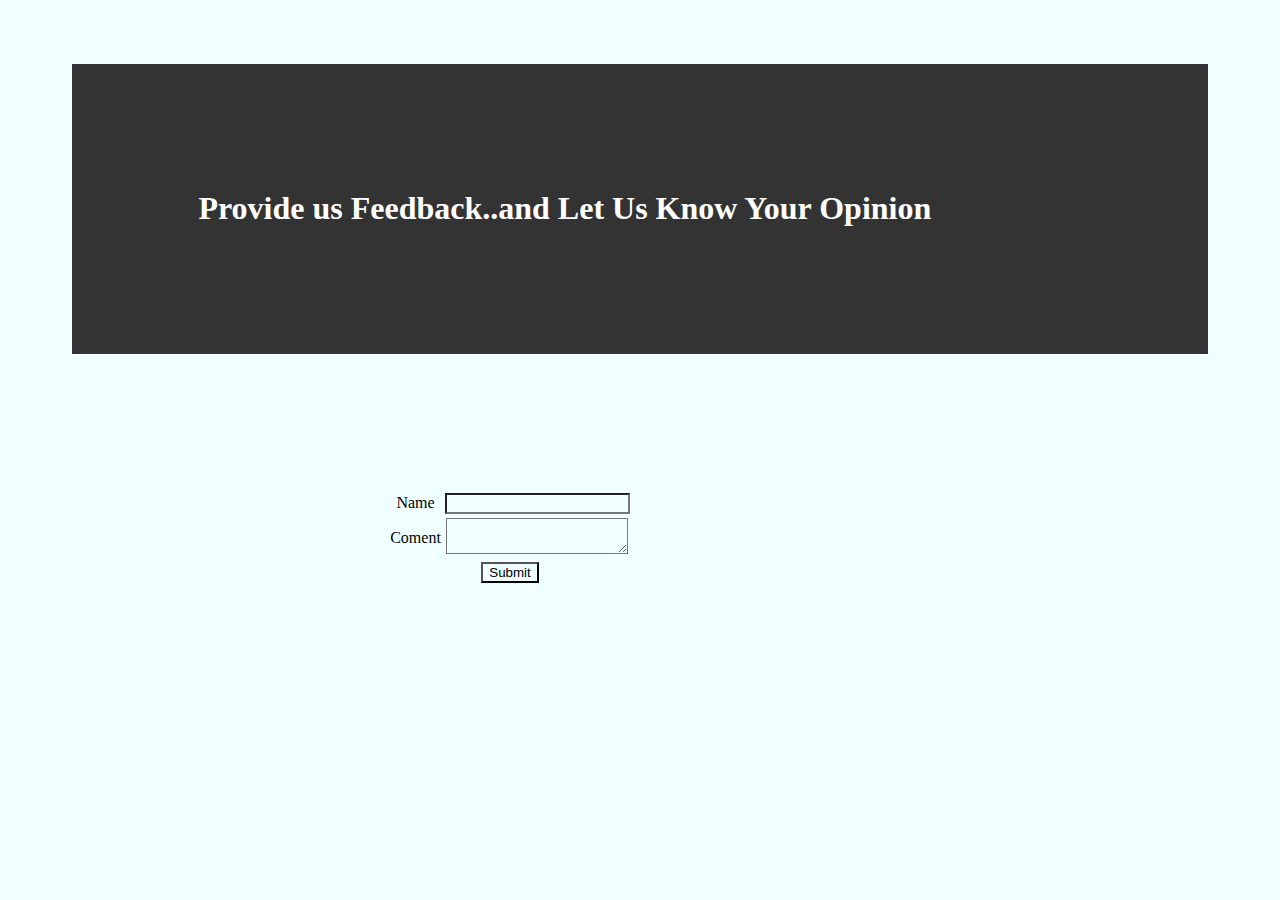
<file: feedback.html>
<!DOCTYPE html>
<html lang="en">
<head>
    <meta charset="UTF-8">
    <meta name="viewport" content="width=device-width, initial-scale=1.0">
    <title>Document</title>
    <style>
        *{
            background-color: azure;
        }
        h3{
            font-size: 2rem;
            background-color: #333;
             color: #fff;
            display:flex;
           
            margin:4rem;
            padding:10%;
        }
        .textarea{
            resize:none;
        }
        .frm{
        
            clear:both;
            margin: auto 30%;
            
            text-align: center;
           /* justify-content: center;*/
        }
    </style>
</head>
<body>
    <h3 class="xl">Provide us Feedback..and Let Us Know Your Opinion</h3>
    <div class="frm sm">
        <table>
        <form>
           <tr><td> Name</td><td><input type="text" name="name" required></td><br><br></tr>
           <tr> <td>Coment</td><td><textarea></textarea></td></tr><br><br>
           <tr><td colspan="2"><input type="submit"></td></tr>
    
        </form>
    </table>
    </div>
    
</body>
</html>
</file>
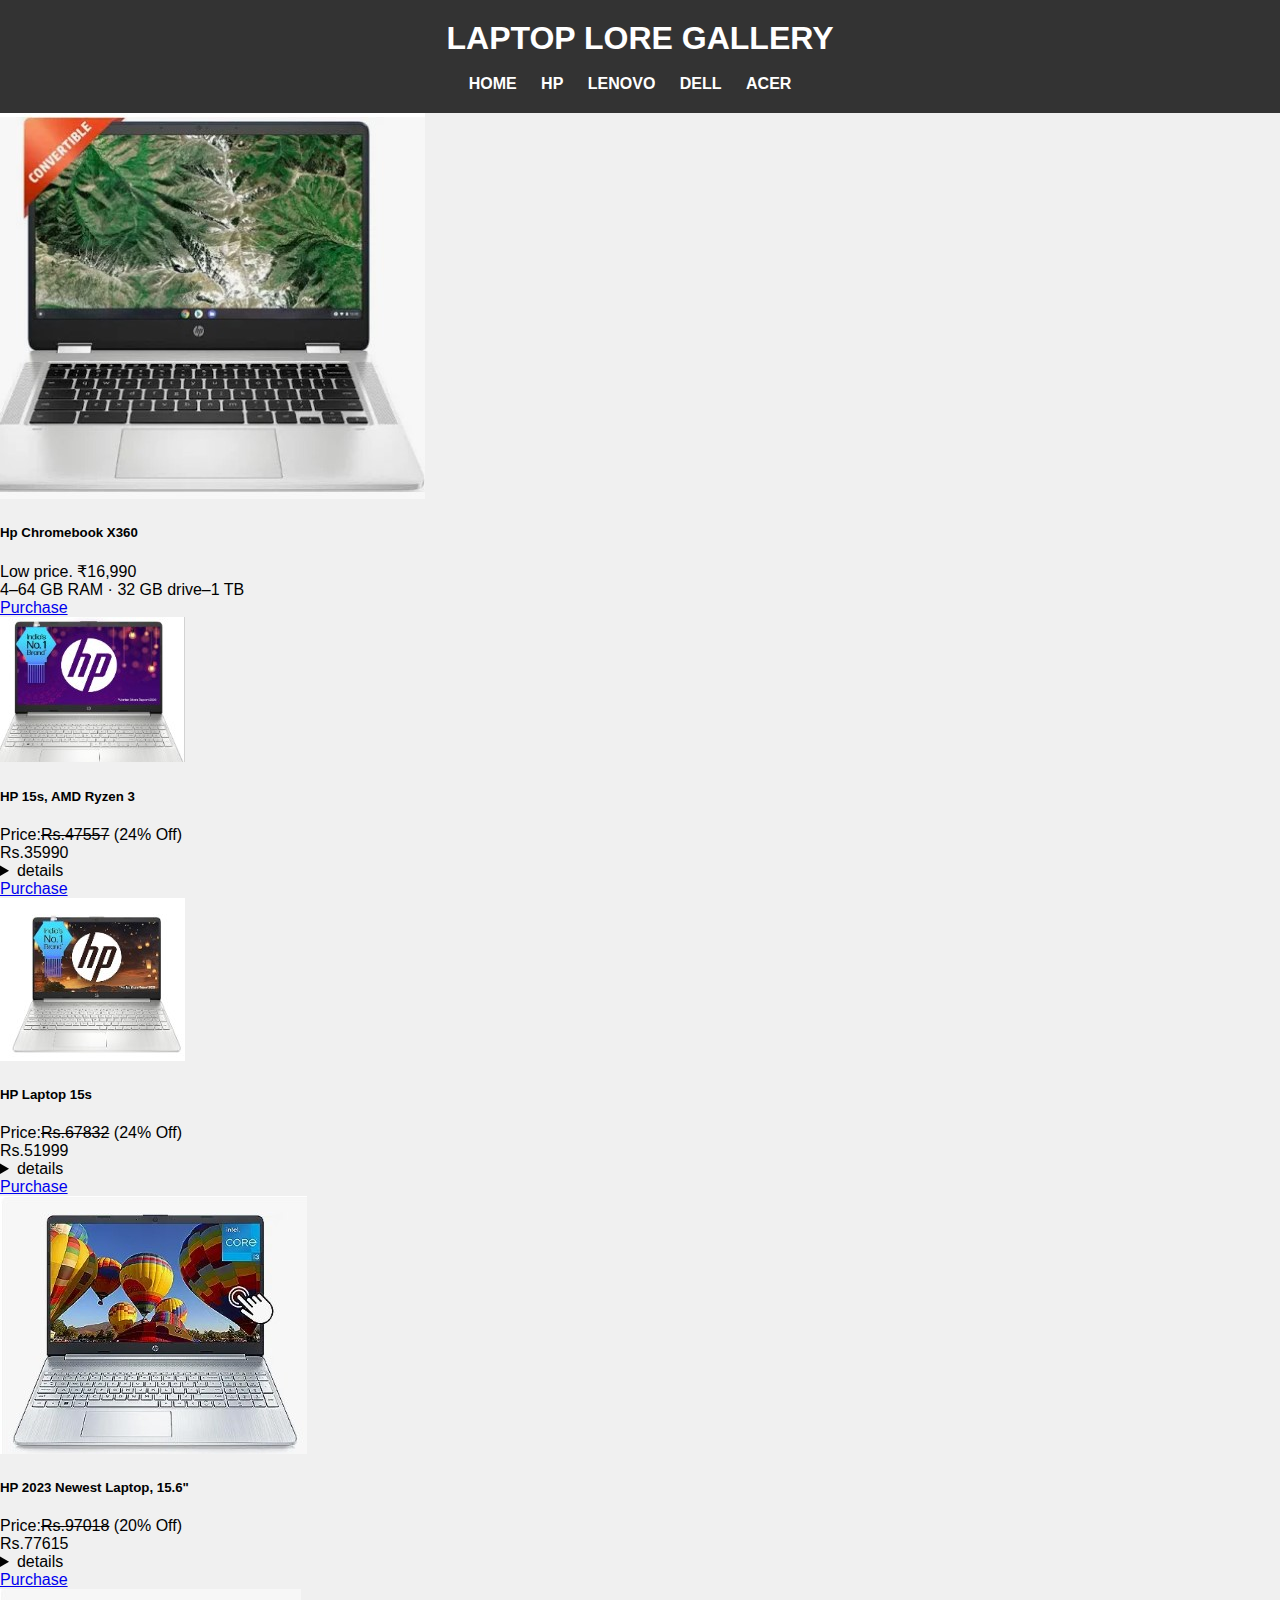
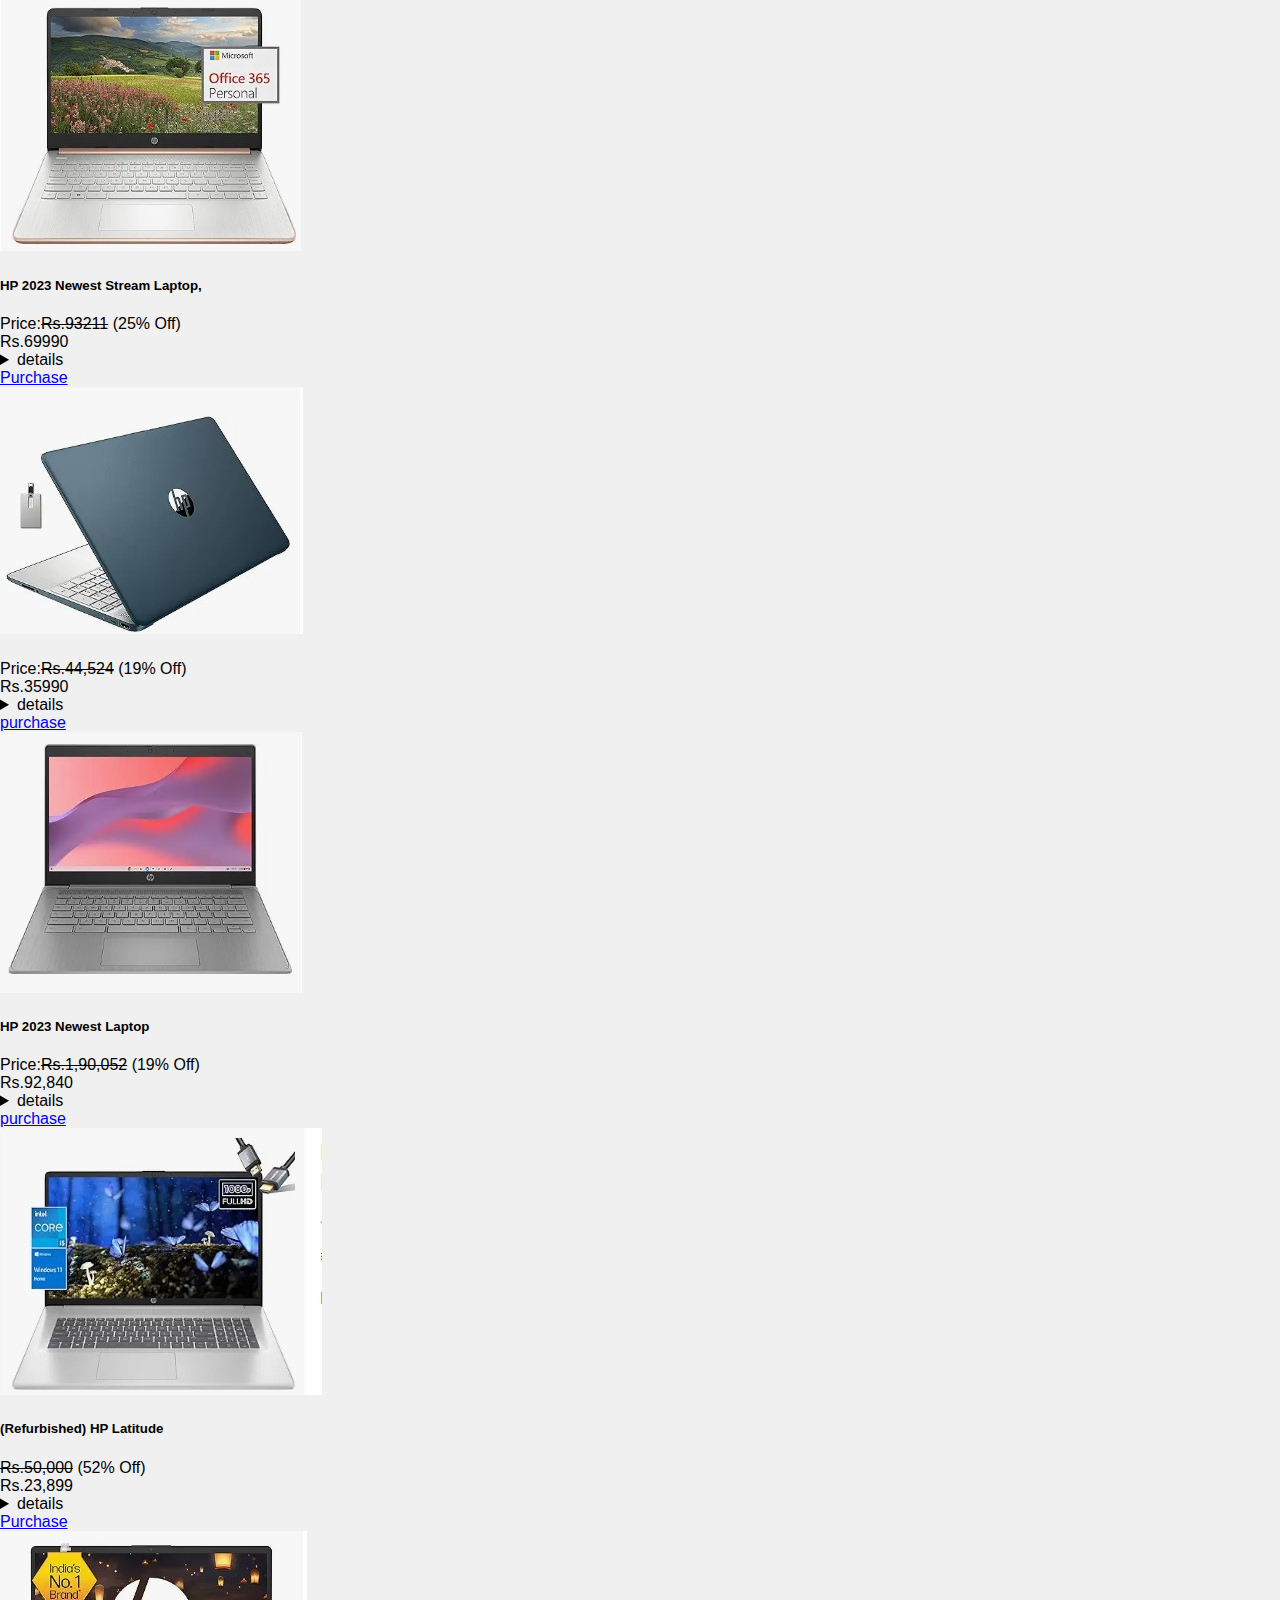
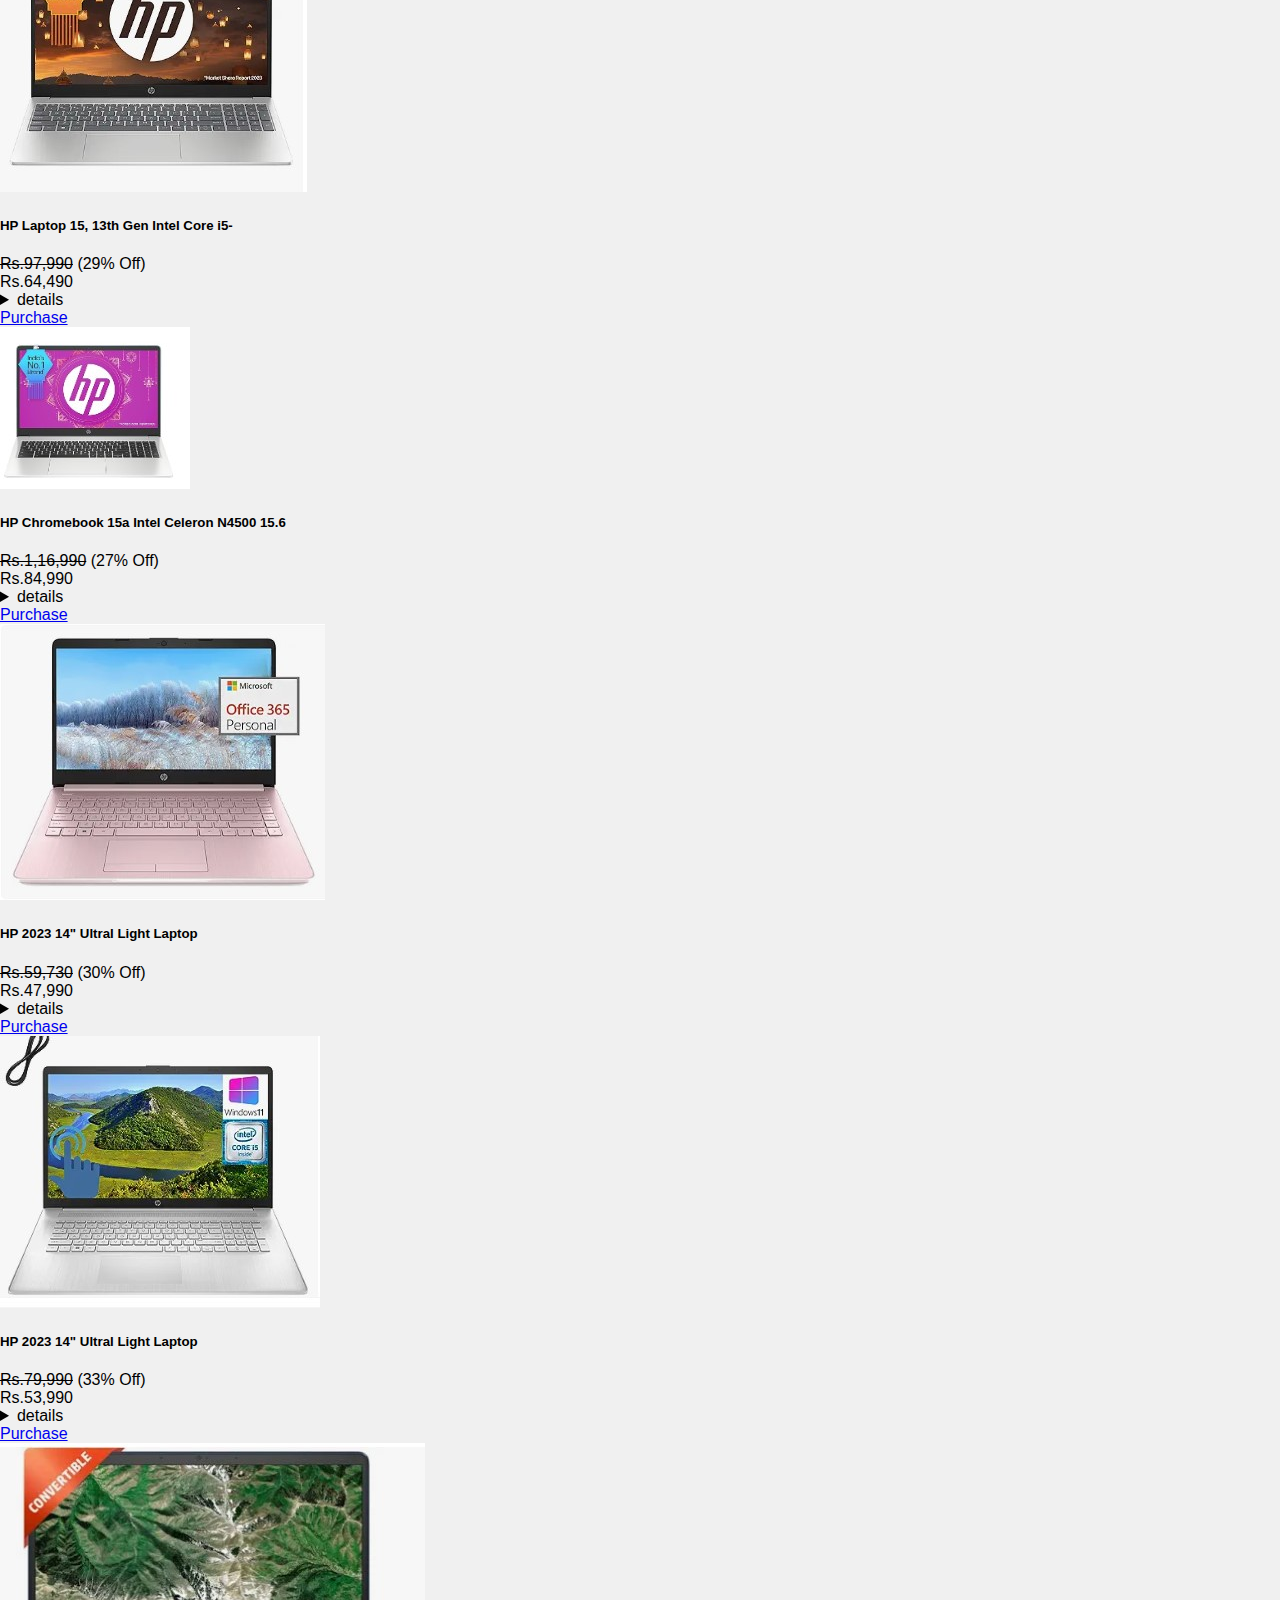
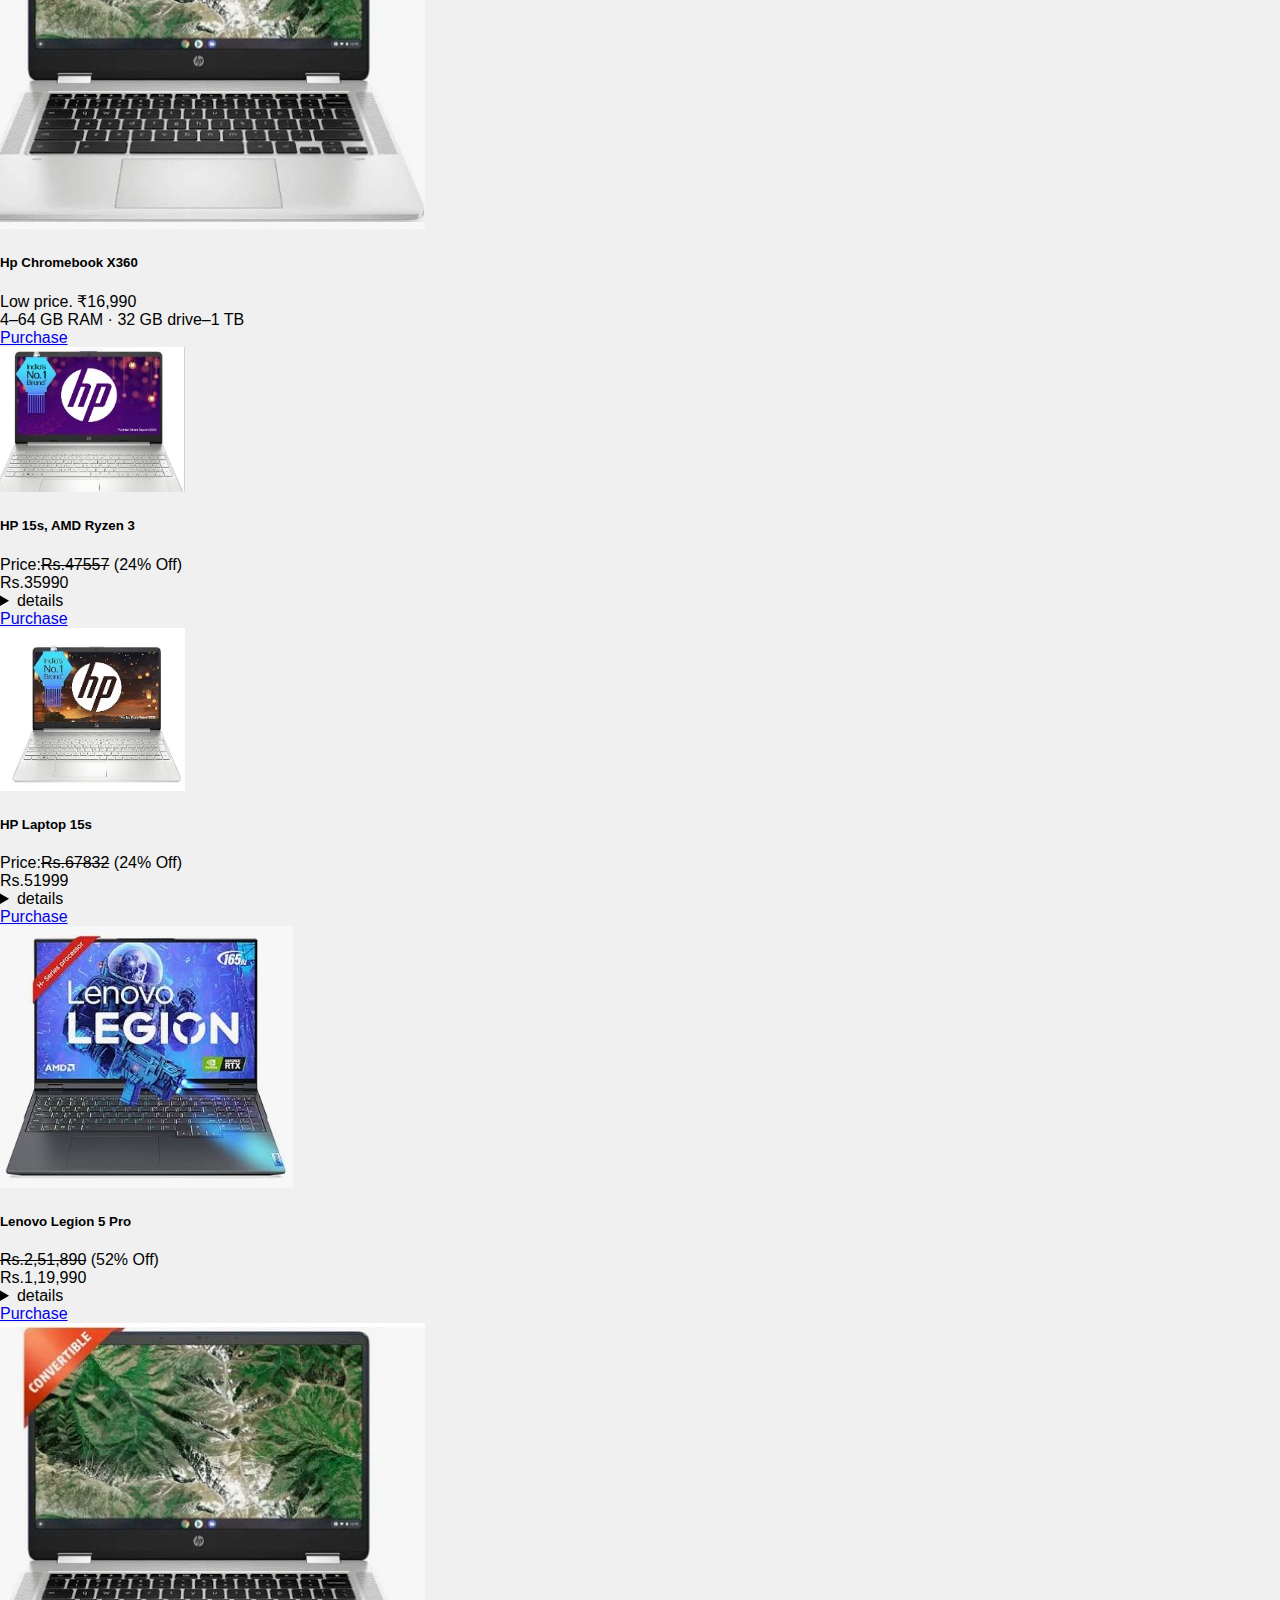
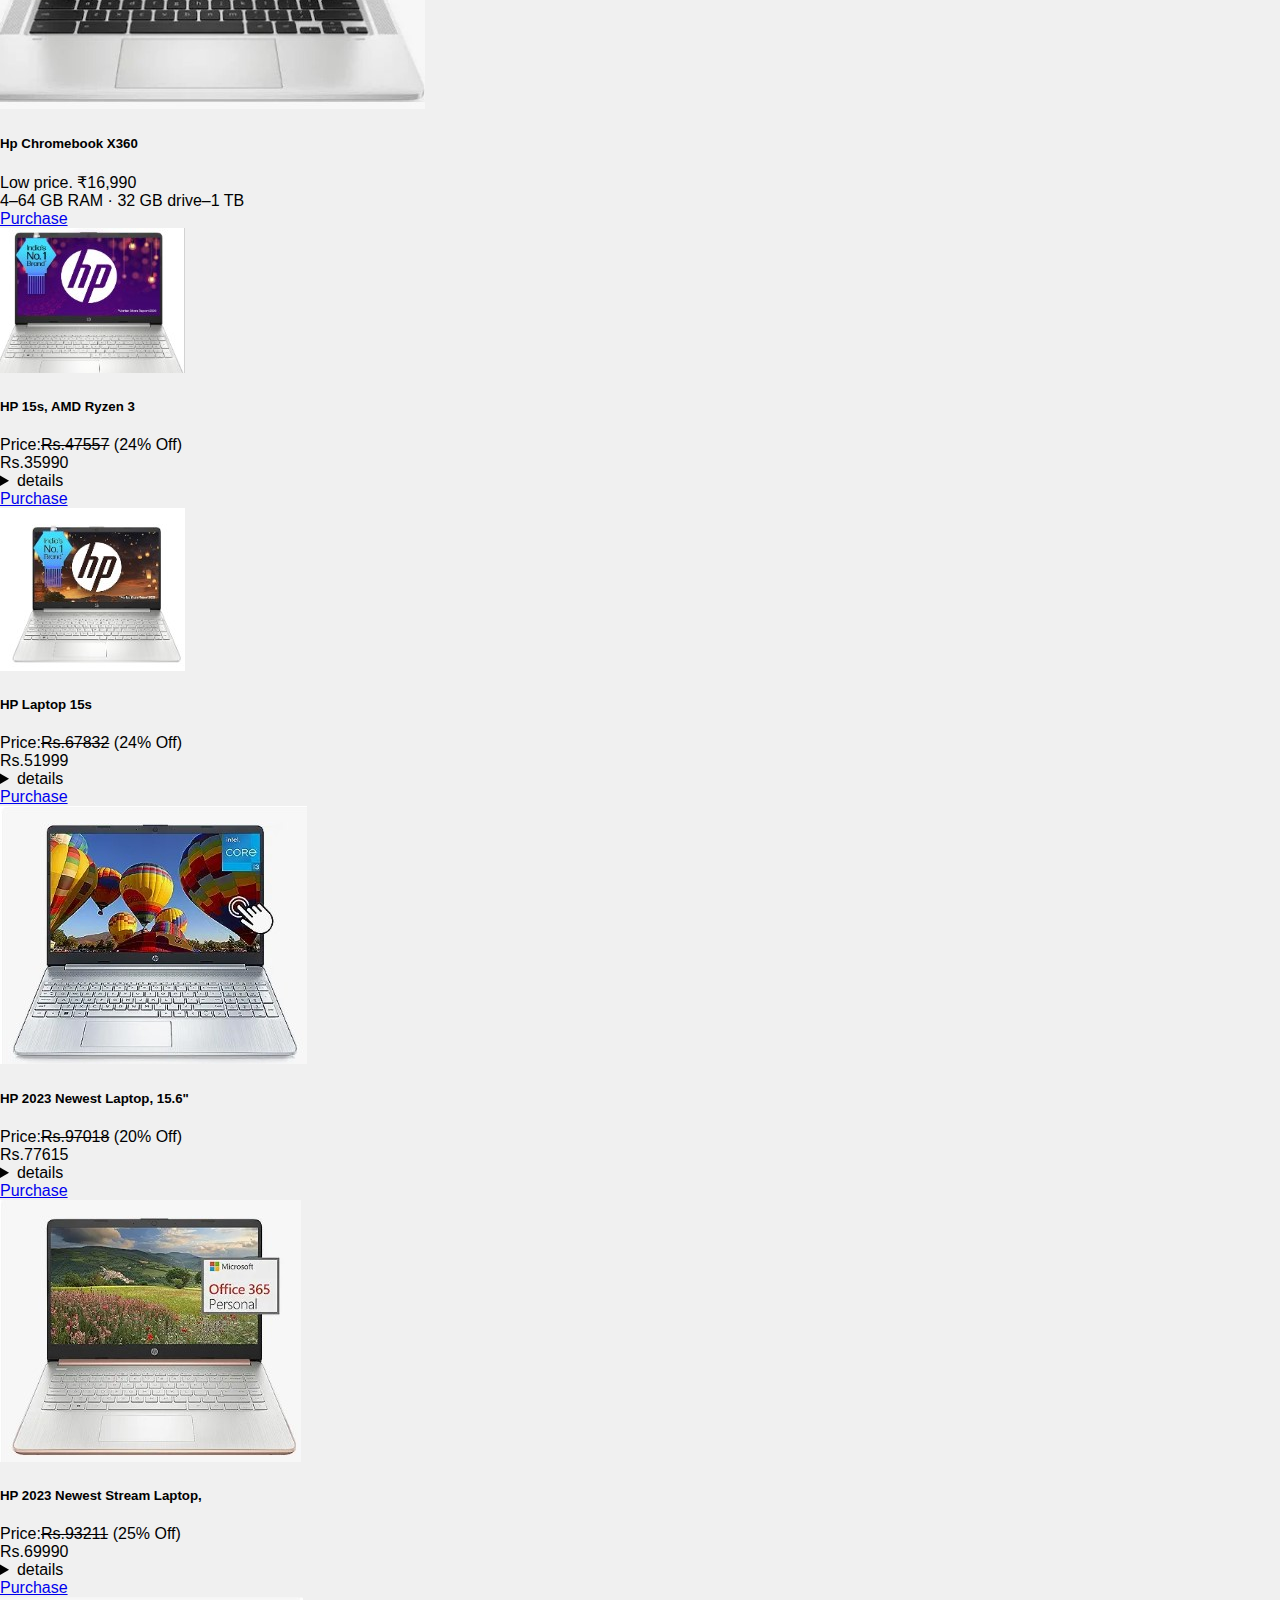
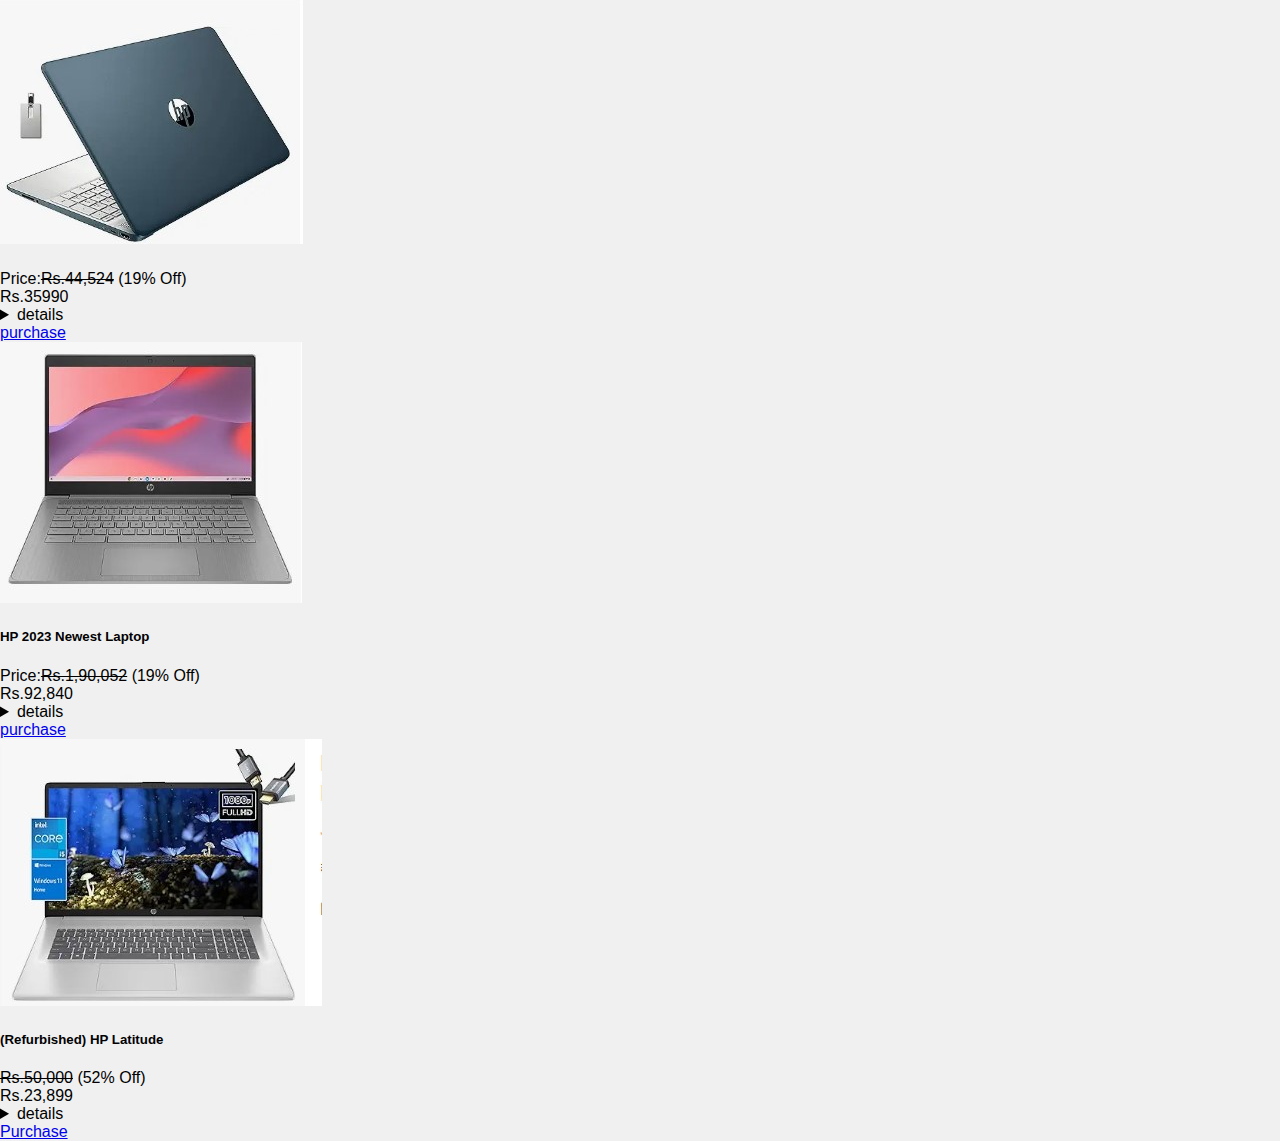
<file: hp.html>
<!DOCTYPE html>
<html lang="en">
<head>

  <link rel="stylesheet" href="brand.css">
    <meta charset="UTF-8">
    <meta name="viewport" content="width=device-width, initial-scale=1.0">
    <title>Document</title>
    <link href="https://cdn.jsdelivr.net/npm/bootstrap@5.3.2/dist/css/bootstrap.min.css" rel="stylesheet" integrity="sha384-T3c6CoIi6uLrA9TneNEoa7RxnatzjcDSCmG1MXxSR1GAsXEV/Dwwykc2MPK8M2HN" crossorigin="anonymous">
    <style>
       .heading{
            font-size: 2rem;
            color: blueviolet;
            display:flex;
            background-color: bisque;
            margin:4rem;
            padding:10%;
        }
    </style>
</head>
<body>

  <header>
    <h1>LAPTOP LORE GALLERY</h1><br>
    <nav>
        <ul>
            <li><a href="main.html">HOME</a></li>
            <li><a href="hp.html">HP</a></li>
            <li><a href="lenovo.html">LENOVO</a></li>
            <li><a href="dell.html">DELL</a></li>
            <li><a href="acer.html">ACER</a></li>
        </ul>
    </nav>
</header>

  <!-- <div class="heading"><a href="brands.html">Back</a>HP Laptops</div> -->
    <script src="https://cdn.jsdelivr.net/npm/bootstrap@5.3.2/dist/js/bootstrap.bundle.min.js" integrity="sha384-C6RzsynM9kWDrMNeT87bh95OGNyZPhcTNXj1NW7RuBCsyN/o0jlpcV8Qyq46cDfL" crossorigin="anonymous"></script>
    <script src="https://cdn.jsdelivr.net/npm/@popperjs/core@2.11.8/dist/umd/popper.min.js" integrity="sha384-I7E8VVD/ismYTF4hNIPjVp/Zjvgyol6VFvRkX/vR+Vc4jQkC+hVqc2pM8ODewa9r" crossorigin="anonymous"></script>
    <script src="https://cdn.jsdelivr.net/npm/bootstrap@5.3.2/dist/js/bootstrap.min.js" integrity="sha384-BBtl+eGJRgqQAUMxJ7pMwbEyER4l1g+O15P+16Ep7Q9Q+zqX6gSbd85u4mG4QzX+" crossorigin="anonymous"></script>
    <div class="container">
        <div class="row">
          <div class="col-md-3">
            <div class="card">
                <img src="hp01.jpg" class="card-img-top" alt="...">
                <div class="card-body">
                  <h5 class="card-title">Hp Chromebook X360</h5>
                  <p class="card-text">
                   Low price. 
                    
                    ₹16,990<br>
                    4–64 GB RAM · 32 GB drive–1 TB</p>
                  <a href="purchase.html" class="btn btn-primary">Purchase</a>
                </div>
              </div>    
        </div>

        <div class="col-md-3">
          <div class="card">
              <img src="hp1.jpg" class="card-img-top" alt="hp">
              <div class="card-body">
                <h5 class="card-title">HP 15s, AMD Ryzen 3 </h5>
                <p class="card-text"> Price:<strike>Rs.47557</strike> (24% Off)<br>Rs.35990
                  <details>
                    <summary>details</summary>
                    <p>11th Gen Intel Core i3-1115G4, 15.6-inch (39.6 cm), FHD, 8GB DDR4, 512GB SSD, Intel UHD Graphics, Thin & Light, Dual Speakers (Win 11, MSO 2021, Silver,</p>
                  </p>
                  </details>
                  
                 <a href="purchase.html" class="btn btn-primary">Purchase</a>
              </div>
            </div>    
      </div>
      
      <div class="col-md-3">
        <div class="card">
            <img src="hp3.jpg" class="card-img-top" alt="hp">
            <div class="card-body">
              <h5 class="card-title">HP Laptop 15s</h5>
              <p class="card-text">
                 Price:<strike>Rs.67832</strike> (24% Off)<br>Rs.51999
                <details>
                  <summary>details</summary>
                  <p> 12th Gen Intel Core i5-1235U, 15.6-inch (39.6 cm), FHD, 8GB DDR4, 512GB SSD, Intel Iris Xe Graphics, Backlit KB, Thin & Light 
                    </p>
                </details><a href="purchase.html" class="btn btn-primary">Purchase</a>
            </div>
          </div>    
    </div>
    
    <div class="col-md-3">
      <div class="card">
          <img src="hp4.jpg" class="card-img-top" alt="hp">
          <div class="card-body">
            <h5 class="card-title">
              HP 2023 Newest Laptop, 15.6"</h5>
            <p class="card-text">
              Price:<strike>Rs.97018</strike> (20% Off)<br>Rs.77615
              <details>
              <summary>details</summary>
              <p> 12th Gen Intel Core i5-1235U, 15.6-inch (39.6 cm), FHD, 8GB DDR4, 512GB SSD, Intel Iris Xe Graphics, Backlit KB, Thin & Light 
                </p>
            </details><a href="purchase.html" class="btn btn-primary">Purchase</a>
          </div>
        </div>    
  </div>
  
  <div class="col-md-3">
    <div class="card">
        <img src="hp5.jpg" class="card-img-top" alt="hp">
        <div class="card-body">
          <h5 class="card-title">HP 2023 Newest Stream Laptop, </h5>
          <p class="card-text">
            Price:<strike>Rs.93211</strike> (25% Off)<br>Rs.69990
            <details>
            <summary>details</summary>
            <p>  Intel i5-12500H,14" Display, Intel Celeron N4120, Backlit KB Orange, Win 11   </p>
          </details>
            <a href="purchase.html" class="btn btn-primary">Purchase</a>
        </div>
      </div>    
</div>

<div class="col-md-3">
  <div class="card">
      <img src="hp6.jpg" class="card-img-top" alt="hp">
      <div class="card-body">
        <h5 class="card-title"></h5>
        <p class="card-text">
          Price:<strike>Rs.44,524</strike> (19% Off)<br>Rs.35990
          <details>
          <summary>details</summary>
          <p>   Intel i3-1115G4/8GB/512GB SSD/15.6" (39.62cm) FHD AG 120Hz 250 nits Narrow Border/Win11+MSO'21/15 Month McAfee</p></details>
          <a href="purchase.html" class="btn btn-primary">purchase</a></p>
      </div>
    </div>    
</div>

<div class="col-md-3">
<div class="card">
    <img src="hp7.jpg" class="card-img-top" alt="hp">
    <div class="card-body">
      <h5 class="card-title">HP 2023 Newest Laptop</h5>
      <p class="card-text">
        Price:<strike>Rs.1,90,052</strike> (19% Off)<br>Rs.92,840
          <details>
          <summary>details</summary>
          <p>  G15-5520 Gaming Laptop, Intel Core i9-12900H Processor, 16GB DDR5/1TB SSD/NVIDIA RTX 3060 </p></details>
         <a href="purchase.html" class="btn btn-primary">purchase</a></p>
    </div>
  </div>    
</div>

<div class="col-md-3">
<div class="card">
  <img src="hp8.jpg" class="card-img-top" alt="hp">
  <div class="card-body">
    <h5 class="card-title">(Refurbished) HP Latitude</h5>
    <p class="card-text">
        <strike>Rs.50,000</strike> (52% Off)<br>Rs.23,899
          <details>
          <summary>details</summary>
          DELL Latitude 5490 Core i5 7th Gen Laptop, 8 GB RAM, 256GB SSD, Intel HD Graphics, 14 inch (36.83 cms) HD Screen, Windows 11</p></details>
         
          </p> <a href="purchase.html" class="btn btn-primary">Purchase</a>
  </div>
</div>    
</div>

<div class="col-md-3">
  <div class="card">
      <img src="hp9.jpg" class="card-img-top" alt="hp">
      <div class="card-body">
        <h5 class="card-title">HP Laptop 15, 13th Gen Intel Core i5-</h5>
        <p class="card-text"> 
          <strike>Rs.97,990</strike> (29% Off)<br>Rs.64,490
          <details>
          <summary>details</summary>
          15.6"(39.62 cms) FHD 144Hz, Intel Core i7-11800H 11th Gen, 4GB NVIDIA GeForce RTX 3050 Ti, Gaming Laptop
          </details></p>
          <a href="purchase.html" class="btn btn-primary">Purchase</a>
      </div>
    </div>    
</div>

<div class="col-md-3">
<div class="card">
    <img src="hp10.jpg" class="card-img-top" alt="hp">
    <div class="card-body">
      <h5 class="card-title">HP Chromebook 15a Intel Celeron N4500 15.6</h5>
      <p class="card-text">  
        <strike>Rs.1,16,990</strike> (27% Off)<br>Rs.84,990
        <details>
        <summary>details</summary>
        Intel Core i9-13900H 13th Gen, 16" (40.64 cm) FHD+, Thin & Light Laptop (16GB/512GB SSD/Intel Iris Xe/Win 11/Office 2021/Backlit KB
       </details></p> <a href="purchase.html" class="btn btn-primary">Purchase</a>
    </div>
  </div>    
</div>

<div class="col-md-3">
  <div class="card">
      <img src="hp11.jpg" class="card-img-top" alt="hp">
      <div class="card-body">
        <h5 class="card-title">HP 2023 14" Ultral Light Laptop</h5>
        <p class="card-text">  
          <strike>Rs.59,730</strike> (30% Off)<br>Rs.47,990
          <details>
          <summary>details</summary>
          AMD Ryzen 7 5800HS, 16" (40.64 cm) WUXGA, Thin & Light Laptop (16GB/512GB SSD/
          </details></p> <a href="purchase.html" class="btn btn-primary">Purchase</a>
      </div>
    </div>    
  </div>
  
  <div class="col-md-3">
    <div class="card">
        <img src="hp12.jpg" class="card-img-top" alt="hp">
        <div class="card-body">
          <h5 class="card-title">HP 2023 14" Ultral Light Laptop</h5>
          <p class="card-text">  
            <strike>Rs.79,990</strike> (33% Off)<br>Rs.53,990
            <details>
            <summary>details</summary>
            AMD Ryzen 7 5800HS, 16" (40.64 cm) WUXGA, Thin & Light Laptop (16GB/512GB SSD/
            </details></p> <a href="purchase.html" class="btn btn-primary">Purchase</a>
        </div>
      </div>    
    </div>
    
    <div class="row">
      <div class="col-md-3">
        <div class="card">
            <img src="hp01.jpg" class="card-img-top" alt="...">
            <div class="card-body">
              <h5 class="card-title">Hp Chromebook X360</h5>
              <p class="card-text">
               Low price. 
                
                ₹16,990<br>
                4–64 GB RAM · 32 GB drive–1 TB</p>
              <a href="purchase.html" class="btn btn-primary">Purchase</a>
            </div>
          </div>    
    </div>

    <div class="col-md-3">
      <div class="card">
          <img src="hp1.jpg" class="card-img-top" alt="hp">
          <div class="card-body">
            <h5 class="card-title">HP 15s, AMD Ryzen 3 </h5>
            <p class="card-text"> Price:<strike>Rs.47557</strike> (24% Off)<br>Rs.35990
              <details>
                <summary>details</summary>
                <p>11th Gen Intel Core i3-1115G4, 15.6-inch (39.6 cm), FHD, 8GB DDR4, 512GB SSD, Intel UHD Graphics, Thin & Light, Dual Speakers (Win 11, MSO 2021, Silver,</p>
              </p>
              </details>
              
             <a href="purchase.html" class="btn btn-primary">Purchase</a>
          </div>
        </div>    
  </div>
  
  <div class="col-md-3">
    <div class="card">
        <img src="hp3.jpg" class="card-img-top" alt="hp">
        <div class="card-body">
          <h5 class="card-title">HP Laptop 15s</h5>
          <p class="card-text">
             Price:<strike>Rs.67832</strike> (24% Off)<br>Rs.51999
            <details>
              <summary>details</summary>
              <p> 12th Gen Intel Core i5-1235U, 15.6-inch (39.6 cm), FHD, 8GB DDR4, 512GB SSD, Intel Iris Xe Graphics, Backlit KB, Thin & Light 
                </p>
            </details><a href="purchase.html" class="btn btn-primary">Purchase</a>
        </div>
      </div>    
</div>


<div class="col-md-3">
  <div class="card">
      <img src="lenovo4.jpg" class="card-img-top" alt="lenovo">
      <div class="card-body">
        <h5 class="card-title">Lenovo Legion 5 Pro</h5>
        <p class="card-text">
          <strike>Rs.2,51,890</strike> (52% Off)<br>Rs.1,19,990
              <details>
              <summary>details</summary>Lenovo Legion 5 Pro AMD Ryzen 7 5800H 16" (40.64cm) QHD IPS 165Hz 500Nits Gaming Laptop (32GB/1TB SSD/Win 11/Office
            </details>
        </p>
          <a href="purchase.html" class="btn btn-primary">Purchase</a>
      </div>
    </div>    
</div>
  
      <div class="row">
        <div class="col-md-3">
          <div class="card">
              <img src="hp01.jpg" class="card-img-top" alt="...">
              <div class="card-body">
                <h5 class="card-title">Hp Chromebook X360</h5>
                <p class="card-text">
                 Low price. 
                  
                  ₹16,990<br>
                  4–64 GB RAM · 32 GB drive–1 TB</p>
                <a href="purchase.html" class="btn btn-primary">Purchase</a>
              </div>
            </div>    
      </div>

      <div class="col-md-3">
        <div class="card">
            <img src="hp1.jpg" class="card-img-top" alt="hp">
            <div class="card-body">
              <h5 class="card-title">HP 15s, AMD Ryzen 3 </h5>
              <p class="card-text"> Price:<strike>Rs.47557</strike> (24% Off)<br>Rs.35990
                <details>
                  <summary>details</summary>
                  <p>11th Gen Intel Core i3-1115G4, 15.6-inch (39.6 cm), FHD, 8GB DDR4, 512GB SSD, Intel UHD Graphics, Thin & Light, Dual Speakers (Win 11, MSO 2021, Silver,</p>
                </p>
                </details>
                
               <a href="purchase.html" class="btn btn-primary">Purchase</a>
            </div>
          </div>    
    </div>
    
    <div class="col-md-3">
      <div class="card">
          <img src="hp3.jpg" class="card-img-top" alt="hp">
          <div class="card-body">
            <h5 class="card-title">HP Laptop 15s</h5>
            <p class="card-text">
               Price:<strike>Rs.67832</strike> (24% Off)<br>Rs.51999
              <details>
                <summary>details</summary>
                <p> 12th Gen Intel Core i5-1235U, 15.6-inch (39.6 cm), FHD, 8GB DDR4, 512GB SSD, Intel Iris Xe Graphics, Backlit KB, Thin & Light 
                  </p>
              </details><a href="purchase.html" class="btn btn-primary">Purchase</a>
          </div>
        </div>    
  </div>
  
  <div class="col-md-3">
    <div class="card">
        <img src="hp4.jpg" class="card-img-top" alt="hp">
        <div class="card-body">
          <h5 class="card-title">
            HP 2023 Newest Laptop, 15.6"</h5>
          <p class="card-text">
            Price:<strike>Rs.97018</strike> (20% Off)<br>Rs.77615
            <details>
            <summary>details</summary>
            <p> 12th Gen Intel Core i5-1235U, 15.6-inch (39.6 cm), FHD, 8GB DDR4, 512GB SSD, Intel Iris Xe Graphics, Backlit KB, Thin & Light 
              </p>
          </details><a href="purchase.html" class="btn btn-primary">Purchase</a>
        </div>
      </div>    
</div>

<div class="col-md-3">
  <div class="card">
      <img src="hp5.jpg" class="card-img-top" alt="hp">
      <div class="card-body">
        <h5 class="card-title">HP 2023 Newest Stream Laptop, </h5>
        <p class="card-text">
          Price:<strike>Rs.93211</strike> (25% Off)<br>Rs.69990
          <details>
          <summary>details</summary>
          <p>  Intel i5-12500H,14" Display, Intel Celeron N4120, Backlit KB Orange, Win 11   </p>
        </details>
          <a href="purchase.html" class="btn btn-primary">Purchase</a>
      </div>
    </div>    
</div>

<div class="col-md-3">
<div class="card">
    <img src="hp6.jpg" class="card-img-top" alt="hp">
    <div class="card-body">
      <h5 class="card-title"></h5>
      <p class="card-text">
        Price:<strike>Rs.44,524</strike> (19% Off)<br>Rs.35990
        <details>
        <summary>details</summary>
        <p>   Intel i3-1115G4/8GB/512GB SSD/15.6" (39.62cm) FHD AG 120Hz 250 nits Narrow Border/Win11+MSO'21/15 Month McAfee</p></details>
        <a href="purchase.html" class="btn btn-primary">purchase</a></p>
    </div>
  </div>    
</div>

<div class="col-md-3">
<div class="card">
  <img src="hp7.jpg" class="card-img-top" alt="hp">
  <div class="card-body">
    <h5 class="card-title">HP 2023 Newest Laptop</h5>
    <p class="card-text">
      Price:<strike>Rs.1,90,052</strike> (19% Off)<br>Rs.92,840
        <details>
        <summary>details</summary>
        <p>  G15-5520 Gaming Laptop, Intel Core i9-12900H Processor, 16GB DDR5/1TB SSD/NVIDIA RTX 3060 </p></details>
       <a href="purchase.html" class="btn btn-primary">purchase</a></p>
  </div>
</div>    
</div>

<div class="col-md-3">
<div class="card">
<img src="hp8.jpg" class="card-img-top" alt="hp">
<div class="card-body">
  <h5 class="card-title">(Refurbished) HP Latitude</h5>
  <p class="card-text">
      <strike>Rs.50,000</strike> (52% Off)<br>Rs.23,899
        <details>
        <summary>details</summary>
        DELL Latitude 5490 Core i5 7th Gen Laptop, 8 GB RAM, 256GB SSD, Intel HD Graphics, 14 inch (36.83 cms) HD Screen, Windows 11</p></details>
       
        </p> <a href="purchase.html" class="btn btn-primary">Purchase</a>
</div>
</div>    
</div>





   





  

</div>
</div>

      
</body>
</html>
</file>
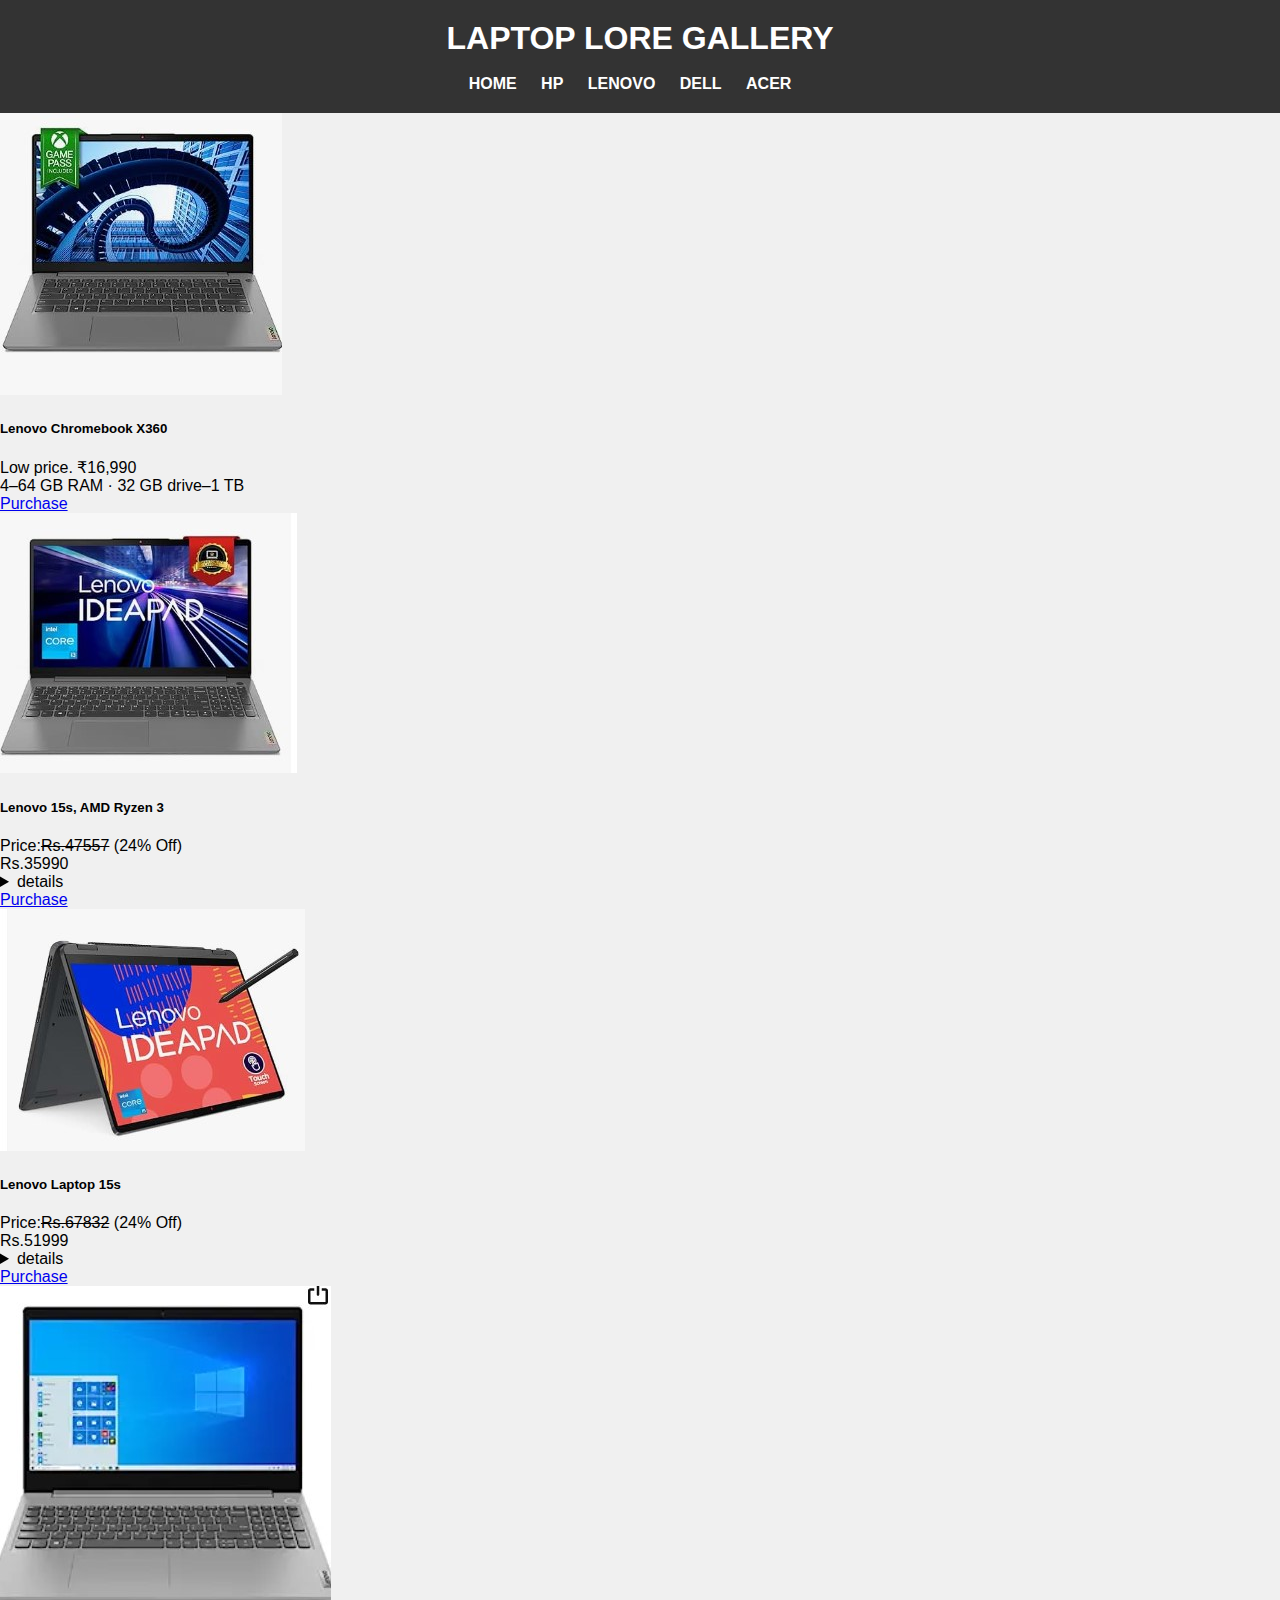
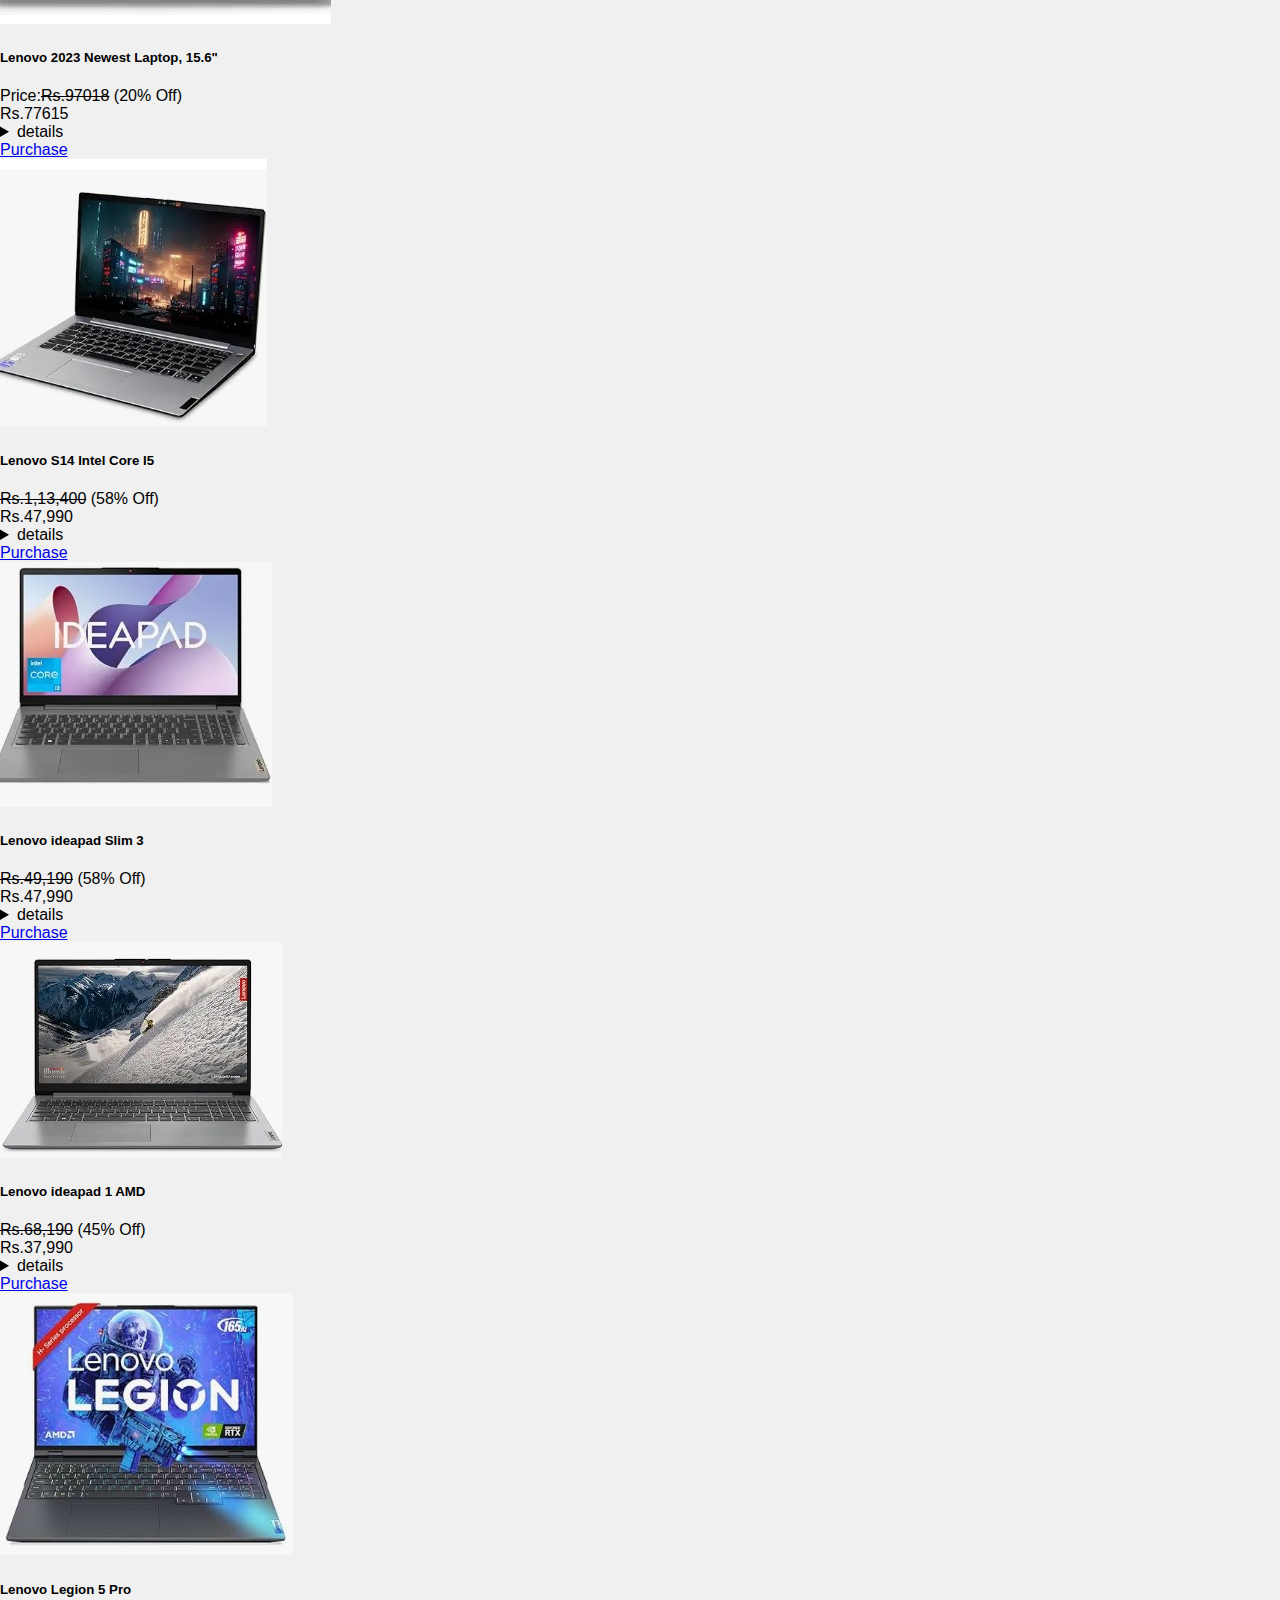
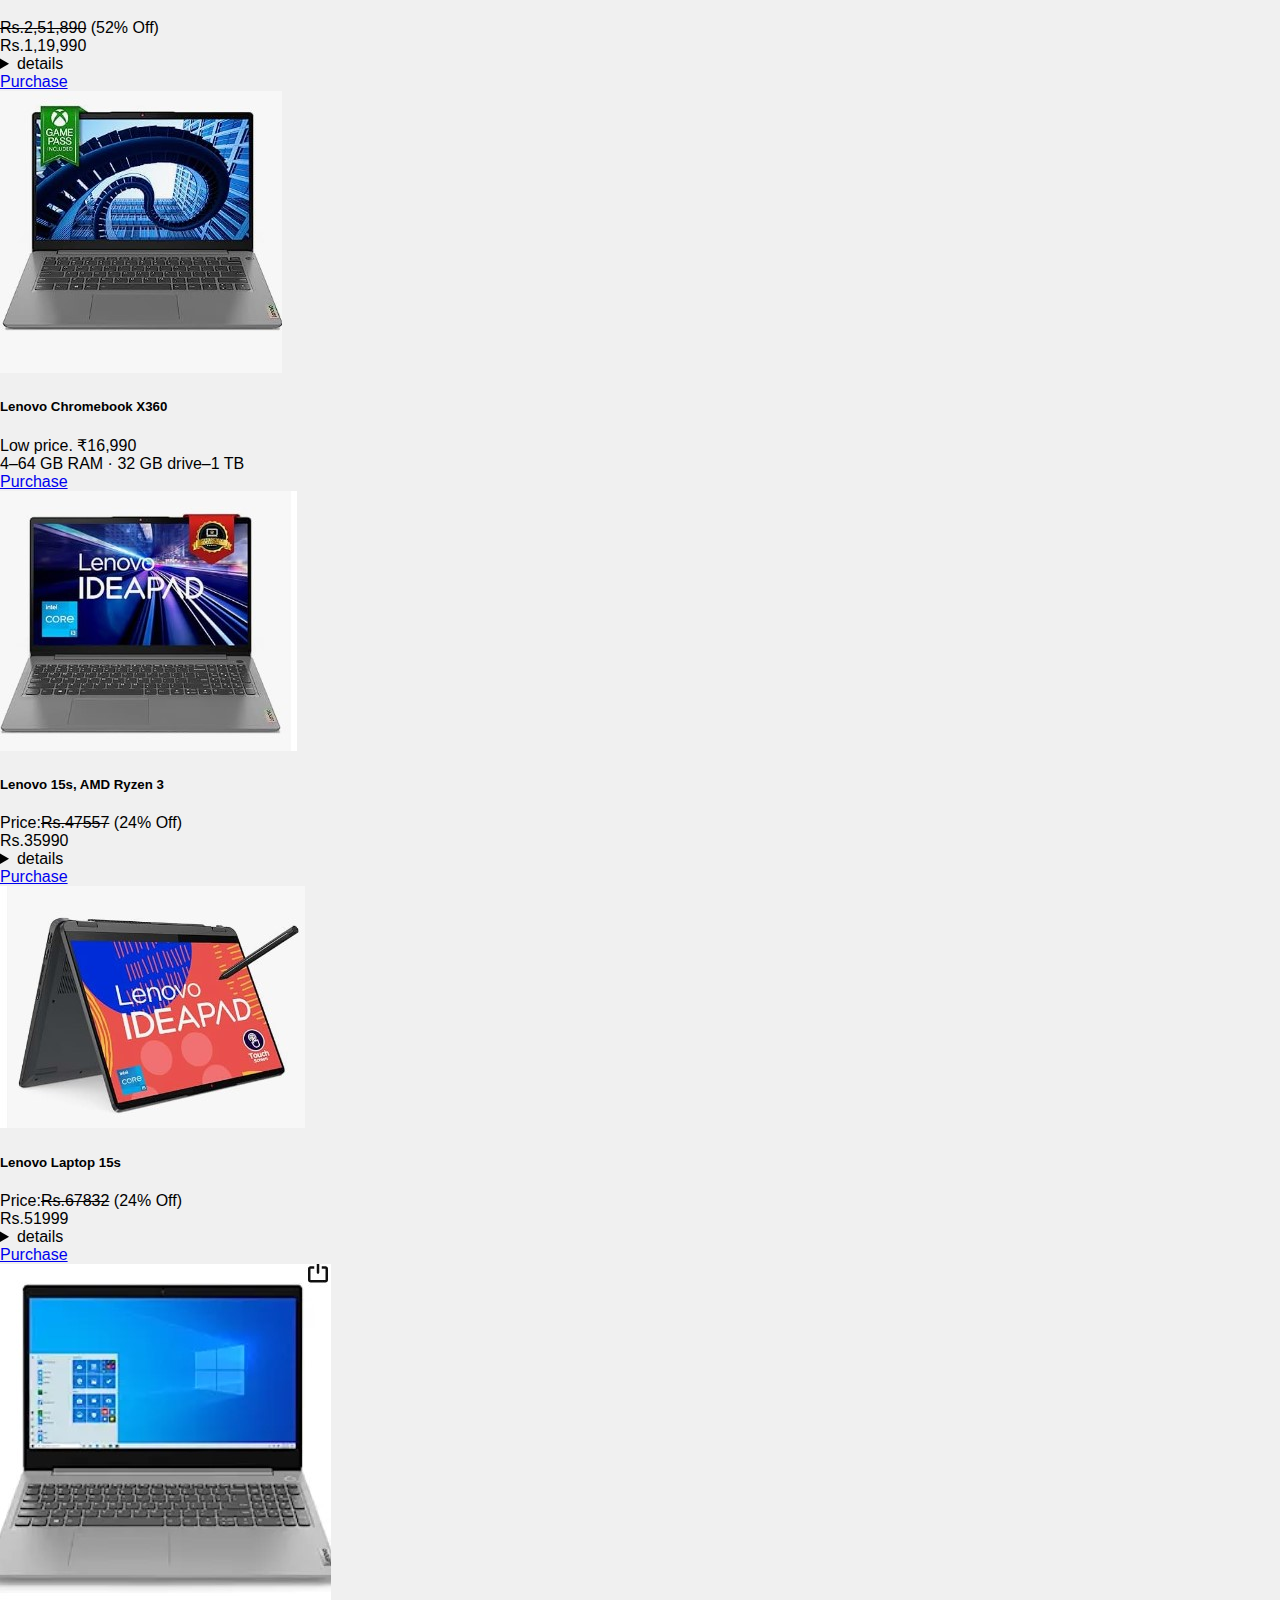
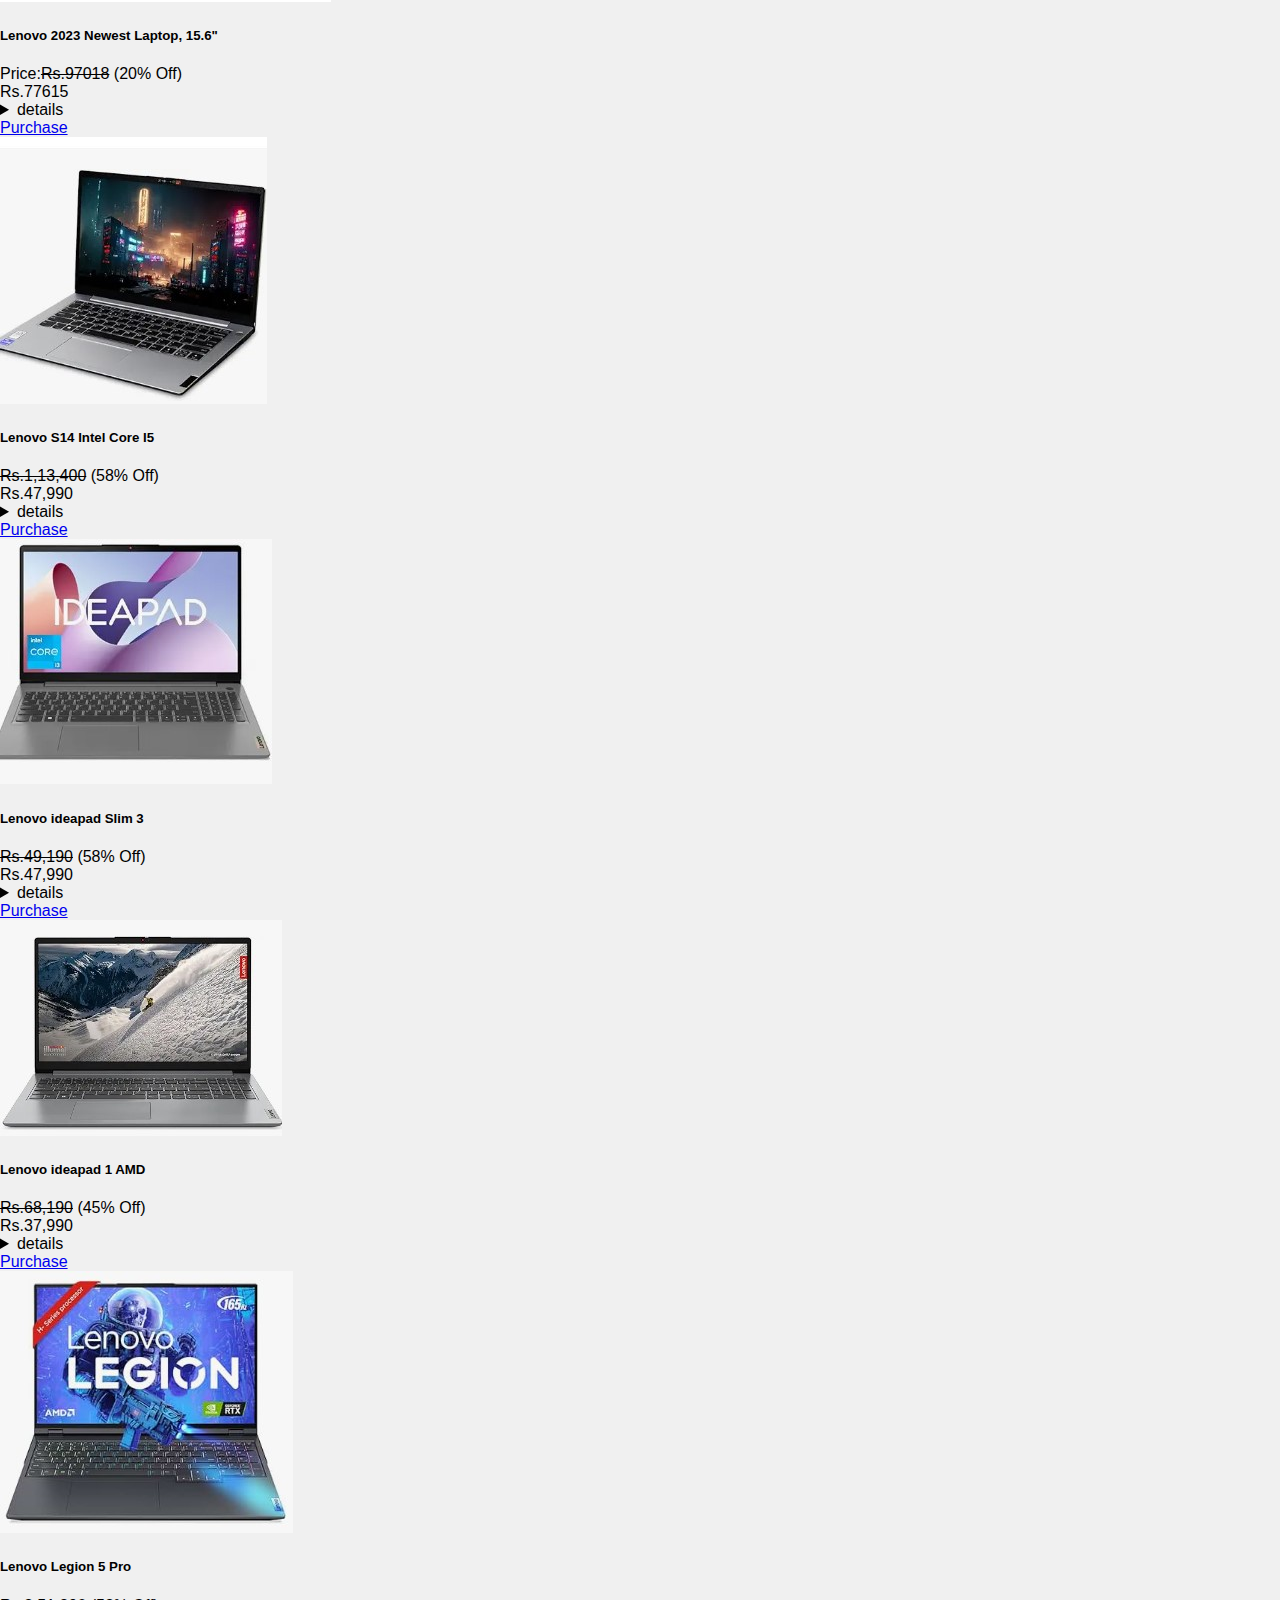
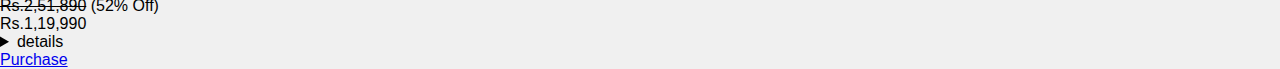
<file: lenovo.html>
<!DOCTYPE html>
<html lang="en">
<head>

  <link rel="stylesheet" href="brand.css">
    <meta charset="UTF-8">
    <meta name="viewport" content="width=device-width, initial-scale=1.0">
    <title>Document</title>
    <link href="https://cdn.jsdelivr.net/npm/bootstrap@5.3.2/dist/css/bootstrap.min.css" rel="stylesheet" integrity="sha384-T3c6CoIi6uLrA9TneNEoa7RxnatzjcDSCmG1MXxSR1GAsXEV/Dwwykc2MPK8M2HN" crossorigin="anonymous">
    <style>
       .heading{
            font-size: 2rem;
            color: blueviolet;
            display:flex;
            background-color: bisque;
            margin:4rem;
            padding:10%;
        }
    </style>
</head>
<body>

  <header>
    <h1>LAPTOP LORE GALLERY</h1><br>
    <nav>
        <ul>
            <li><a href="index.html">HOME</a></li>
            <li><a href="hp.html">HP</a></li>
            <li><a href="lenovo.html">LENOVO</a></li>
            <li><a href="dell.html">DELL</a></li>
            <li><a href="acer.html">ACER</a></li>
        </ul>
    </nav>
  </header>

  <!-- <div class="heading"><a href="brands.html">Back</a>Lenovo Laptops</div> -->
    <script src="https://cdn.jsdelivr.net/npm/bootstrap@5.3.2/dist/js/bootstrap.bundle.min.js" integrity="sha384-C6RzsynM9kWDrMNeT87bh95OGNyZPhcTNXj1NW7RuBCsyN/o0jlpcV8Qyq46cDfL" crossorigin="anonymous"></script>
    <script src="https://cdn.jsdelivr.net/npm/@popperjs/core@2.11.8/dist/umd/popper.min.js" integrity="sha384-I7E8VVD/ismYTF4hNIPjVp/Zjvgyol6VFvRkX/vR+Vc4jQkC+hVqc2pM8ODewa9r" crossorigin="anonymous"></script>
    <script src="https://cdn.jsdelivr.net/npm/bootstrap@5.3.2/dist/js/bootstrap.min.js" integrity="sha384-BBtl+eGJRgqQAUMxJ7pMwbEyER4l1g+O15P+16Ep7Q9Q+zqX6gSbd85u4mG4QzX+" crossorigin="anonymous"></script>
    <div class="container">
        <div class="row">
          <div class="col-md-3">
            <div class="card">
                <img src="lenovo8.jpg" class="card-img-top" alt="...">
                <div class="card-body">
                  <h5 class="card-title">Lenovo Chromebook X360</h5>
                  <p class="card-text">
                   Low price. 
                    
                    ₹16,990<br>
                    4–64 GB RAM · 32 GB drive–1 TB</p>
                  <a href="purchase.html" class="btn btn-primary">Purchase</a>
                </div>
              </div>    
        </div>

        <div class="col-md-3">
          <div class="card">
              <img src="lenovo5.jpg" class="card-img-top" alt="lenovo">
              <div class="card-body">
                <h5 class="card-title">Lenovo 15s, AMD Ryzen 3 </h5>
                <p class="card-text"> Price:<strike>Rs.47557</strike> (24% Off)<br>Rs.35990
                  <details>
                    <summary>details</summary>
                    <p>11th Gen Intel Core i3-1115G4, 15.6-inch (39.6 cm), FHD, 8GB DDR4, 512GB SSD, Intel UHD Graphics, Thin & Light, Dual Speakers (Win 11, MSO 2021, Silver,</p>
                  </p>
                  </details>
                  
                 <a href="purchase.html" class="btn btn-primary">Purchase</a>
              </div>
            </div>    
      </div>
      
      <div class="col-md-3">
        <div class="card">
            <img src="lenovo6.jpg" class="card-img-top" alt="hp">
            <div class="card-body">
              <h5 class="card-title">Lenovo Laptop 15s</h5>
              <p class="card-text">
                 Price:<strike>Rs.67832</strike> (24% Off)<br>Rs.51999
                <details>
                  <summary>details</summary>
                  <p> 12th Gen Intel Core i5-1235U, 15.6-inch (39.6 cm), FHD, 8GB DDR4, 512GB SSD, Intel Iris Xe Graphics, Backlit KB, Thin & Light 
                    </p>
                </details><a href="purchase.html" class="btn btn-primary">Purchase</a>
            </div>
          </div>    
    </div>
    
    <div class="col-md-3">
      <div class="card">
          <img src="lenovo7.jpg" class="card-img-top" alt="hp">
          <div class="card-body">
            <h5 class="card-title">
              Lenovo 2023 Newest Laptop, 15.6"</h5>
            <p class="card-text">
              Price:<strike>Rs.97018</strike> (20% Off)<br>Rs.77615
              <details>
              <summary>details</summary>
              <p> 12th Gen Intel Core i5-1235U, 15.6-inch (39.6 cm), FHD, 8GB DDR4, 512GB SSD, Intel Iris Xe Graphics, Backlit KB, Thin & Light 
                </p>
            </details><a href="purchase.html" class="btn btn-primary">Purchase</a>
          </div>
        </div>    
  </div>
 


    



<div class="col-md-3">
  <div class="card">
      <img src="lenovo1.jpg" class="card-img-top" alt="lenovo">
      <div class="card-body">
        <h5 class="card-title">
          Lenovo S14 Intel Core I5</h5>
        <p class="card-text">
          <strike>Rs.1,13,400</strike> (58% Off)<br>Rs.47,990
            <details>
            <summary>details</summary>Core I5 12th Gen 14" (35.56 cm) FHD IPS (1920x1080) Antiglare 300Nits Thin and Light Laptop (8GB RAM/512GB SSD/Windows 11
           </details>

        </p> <a href="purchase.html" class="btn btn-primary">Purchase</a>
      </div>
    </div>    
</div>

<div class="col-md-3">
  <div class="card">
      <img src="lenovo2.jpg" class="card-img-top" alt="lenovo">
      <div class="card-body">
        <h5 class="card-title">
          Lenovo ideapad Slim 3</h5>
        <p class="card-text">
          <strike>Rs.49,190</strike> (58% Off)<br>Rs.47,990
            <details>
            <summary>details</summary></details>

        </p> <a href="purchase.html" class="btn btn-primary">Purchase</a>
      </div>
    </div>    
</div>


<div class="col-md-3">
<div class="card">
  <img src="lenovo3.jpg" class="card-img-top" alt="lenovo">
  <div class="card-body">
    <h5 class="card-title">Lenovo ideapad 1 AMD</h5>
    <p class="card-text">
      <strike>Rs.68,190</strike> (45% Off)<br>Rs.37,990
            <details>
            <summary>details</summary></details>

      <a href="purchase.html" class="btn btn-primary">Purchase</a>
  </div>
</div>    
</div>

<div class="col-md-3">
  <div class="card">
      <img src="lenovo4.jpg" class="card-img-top" alt="lenovo">
      <div class="card-body">
        <h5 class="card-title">Lenovo Legion 5 Pro</h5>
        <p class="card-text">
          <strike>Rs.2,51,890</strike> (52% Off)<br>Rs.1,19,990
              <details>
              <summary>details</summary>Lenovo Legion 5 Pro AMD Ryzen 7 5800H 16" (40.64cm) QHD IPS 165Hz 500Nits Gaming Laptop (32GB/1TB SSD/Win 11/Office
            </details>
        </p>
          <a href="purchase.html" class="btn btn-primary">Purchase</a>
      </div>
    </div>    
</div>

<div class="col-md-3">
  <div class="card">
      <img src="lenovo8.jpg" class="card-img-top" alt="...">
      <div class="card-body">
        <h5 class="card-title">Lenovo Chromebook X360</h5>
        <p class="card-text">
         Low price. 
          
          ₹16,990<br>
          4–64 GB RAM · 32 GB drive–1 TB</p>
        <a href="purchase.html" class="btn btn-primary">Purchase</a>
      </div>
    </div>    
</div>

<div class="col-md-3">
<div class="card">
    <img src="lenovo5.jpg" class="card-img-top" alt="lenovo">
    <div class="card-body">
      <h5 class="card-title">Lenovo 15s, AMD Ryzen 3 </h5>
      <p class="card-text"> Price:<strike>Rs.47557</strike> (24% Off)<br>Rs.35990
        <details>
          <summary>details</summary>
          <p>11th Gen Intel Core i3-1115G4, 15.6-inch (39.6 cm), FHD, 8GB DDR4, 512GB SSD, Intel UHD Graphics, Thin & Light, Dual Speakers (Win 11, MSO 2021, Silver,</p>
        </p>
        </details>
        
       <a href="purchase.html" class="btn btn-primary">Purchase</a>
    </div>
  </div>    
</div>

<div class="col-md-3">
<div class="card">
  <img src="lenovo6.jpg" class="card-img-top" alt="hp">
  <div class="card-body">
    <h5 class="card-title">Lenovo Laptop 15s</h5>
    <p class="card-text">
       Price:<strike>Rs.67832</strike> (24% Off)<br>Rs.51999
      <details>
        <summary>details</summary>
        <p> 12th Gen Intel Core i5-1235U, 15.6-inch (39.6 cm), FHD, 8GB DDR4, 512GB SSD, Intel Iris Xe Graphics, Backlit KB, Thin & Light 
          </p>
      </details><a href="purchase.html" class="btn btn-primary">Purchase</a>
  </div>
</div>    
</div>

<div class="col-md-3">
<div class="card">
<img src="lenovo7.jpg" class="card-img-top" alt="hp">
<div class="card-body">
  <h5 class="card-title">
    Lenovo 2023 Newest Laptop, 15.6"</h5>
  <p class="card-text">
    Price:<strike>Rs.97018</strike> (20% Off)<br>Rs.77615
    <details>
    <summary>details</summary>
    <p> 12th Gen Intel Core i5-1235U, 15.6-inch (39.6 cm), FHD, 8GB DDR4, 512GB SSD, Intel Iris Xe Graphics, Backlit KB, Thin & Light 
      </p>
  </details><a href="purchase.html" class="btn btn-primary">Purchase</a>
</div>
</div>    
</div>







<div class="col-md-3">
<div class="card">
<img src="lenovo1.jpg" class="card-img-top" alt="lenovo">
<div class="card-body">
<h5 class="card-title">
Lenovo S14 Intel Core I5</h5>
<p class="card-text">
<strike>Rs.1,13,400</strike> (58% Off)<br>Rs.47,990
  <details>
  <summary>details</summary>Core I5 12th Gen 14" (35.56 cm) FHD IPS (1920x1080) Antiglare 300Nits Thin and Light Laptop (8GB RAM/512GB SSD/Windows 11
 </details>

</p> <a href="purchase.html" class="btn btn-primary">Purchase</a>
</div>
</div>    
</div>

<div class="col-md-3">
<div class="card">
<img src="lenovo2.jpg" class="card-img-top" alt="lenovo">
<div class="card-body">
<h5 class="card-title">
Lenovo ideapad Slim 3</h5>
<p class="card-text">
<strike>Rs.49,190</strike> (58% Off)<br>Rs.47,990
  <details>
  <summary>details</summary></details>

</p> <a href="purchase.html" class="btn btn-primary">Purchase</a>
</div>
</div>    
</div>


<div class="col-md-3">
<div class="card">
<img src="lenovo3.jpg" class="card-img-top" alt="lenovo">
<div class="card-body">
<h5 class="card-title">Lenovo ideapad 1 AMD</h5>
<p class="card-text">
<strike>Rs.68,190</strike> (45% Off)<br>Rs.37,990
  <details>
  <summary>details</summary></details>

<a href="purchase.html" class="btn btn-primary">Purchase</a>
</div>
</div>    
</div>

<div class="col-md-3">
<div class="card">
<img src="lenovo4.jpg" class="card-img-top" alt="lenovo">
<div class="card-body">
<h5 class="card-title">Lenovo Legion 5 Pro</h5>
<p class="card-text">
<strike>Rs.2,51,890</strike> (52% Off)<br>Rs.1,19,990
    <details>
    <summary>details</summary>Lenovo Legion 5 Pro AMD Ryzen 7 5800H 16" (40.64cm) QHD IPS 165Hz 500Nits Gaming Laptop (32GB/1TB SSD/Win 11/Office
  </details>
</p>
<a href="purchase.html" class="btn btn-primary">Purchase</a>
</div>
</div>    
</div>

</div>
</div>

      
</body>
</html>
</file>
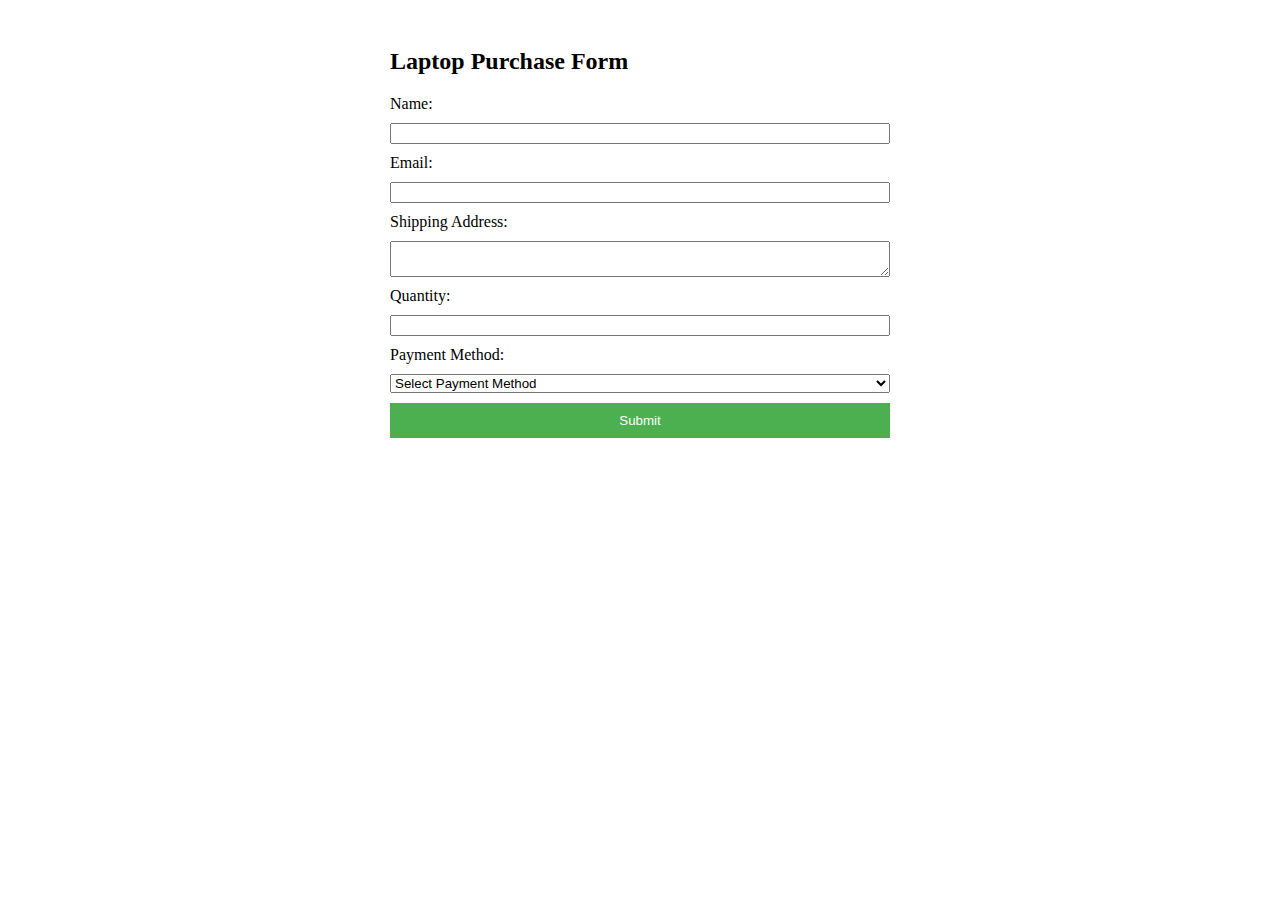
<file: purchase.html>
<!DOCTYPE html>
<html>
<head>
  <!-- Add meta tags for responsiveness -->
  <meta name="viewport" content="width=device-width, initial-scale=1">
  <style>
    .container {
      max-width: 500px;
      margin: 0 auto;
      padding: 20px;
    }

    form {
      display: flex;
      flex-direction: column;
    }

    label, input, select, textarea {
      margin-bottom: 10px;
    }

    button {
      background-color: #4CAF50;
      color: white;
      padding: 10px;
      border: none;
      cursor: pointer;
    }
  </style>
</head>
<body>
  <div class="container">
    <h2>Laptop Purchase Form</h2>
    <form id="purchase-form">
      <label for="name">Name:</label>
      <input type="text" id="name" name="name">
      
      <label for="email">Email:</label>
      <input type="text" id="email" name="email">
      
      <label for="address">Shipping Address:</label>
      <textarea id="address" name="address"></textarea>
      
      <label for="quantity">Quantity:</label>
      <input type="number" id="quantity" name="quantity" min="1">
      
      <label for="payment-method">Payment Method:</label>
      <select id="payment-method" name="payment-method">
        <option value="">Select Payment Method</option>
        <option value="credit-card">Credit Card</option>
        <option value="paypal">PayPal</option>
      </select>
      
      <button type="submit">Submit</button>
    </form>
  </div>
  <script>
    document.getElementById('purchase-form').addEventListener('submit', function (e) {
      e.preventDefault();

      const name = document.getElementById('name').value;
      const email = document.getElementById('email').value;
      const address = document.getElementById('address').value;
      const quantity = document.getElementById('quantity').value;
      const paymentMethod = document.getElementById('payment-method').value;

      if (name.trim() === '') {
        alert('Name is required.');
        return;
      }

      if (!/^[A-Z0-9._%+-]+@[A-Z0-9.-]+\.[A-Z]{2,}$/i.test(email)) {
        alert('Invalid email address.');
        return;
      }

      if (address.trim() === '') {
        alert('Shipping address is required.');
        return;
      }

      if (isNaN(quantity) || quantity <= 0) {
        alert('Quantity must be a positive number.');
        return;
      }

      if (paymentMethod === '') {
        alert('Please select a payment method.');
        return;
      }

      // If all validation checks pass, you can proceed with the purchase:
      alert('Purchase successful!');
    });
  </script>
</body>
</html>
</file>
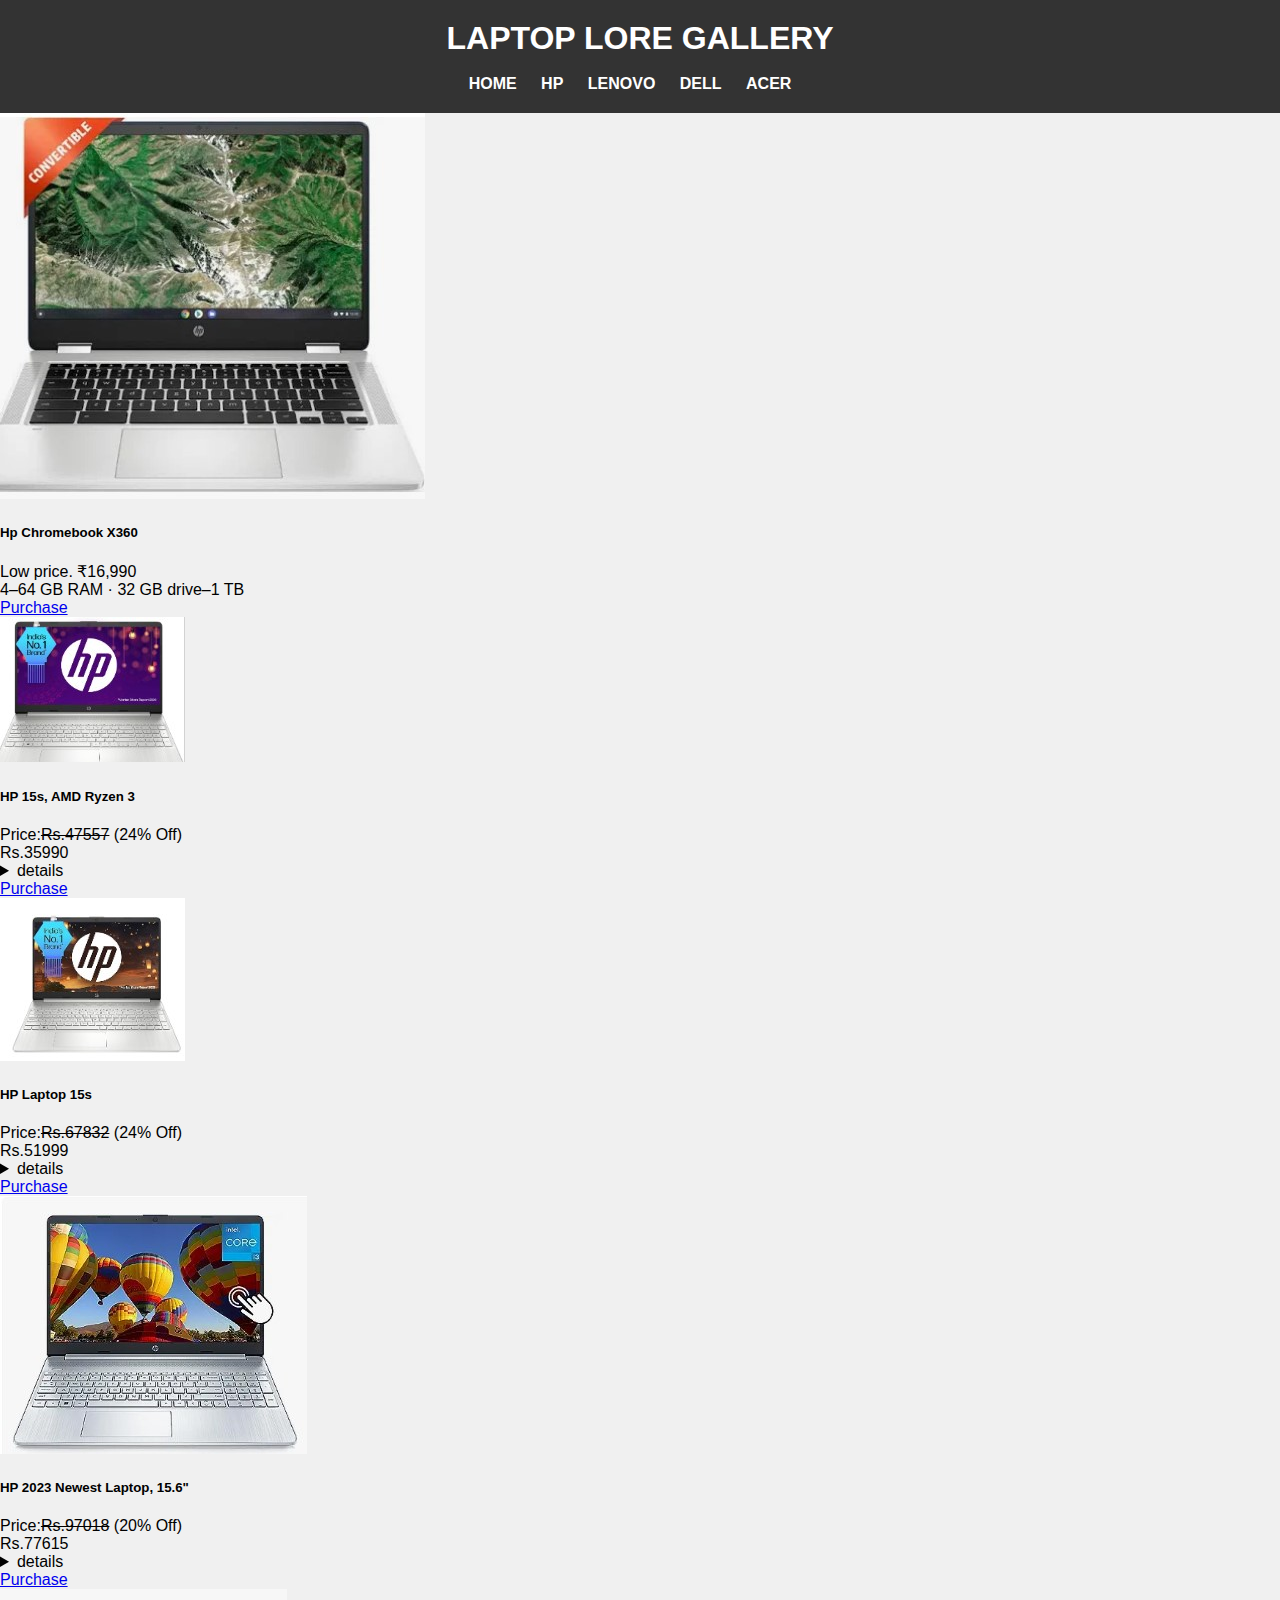
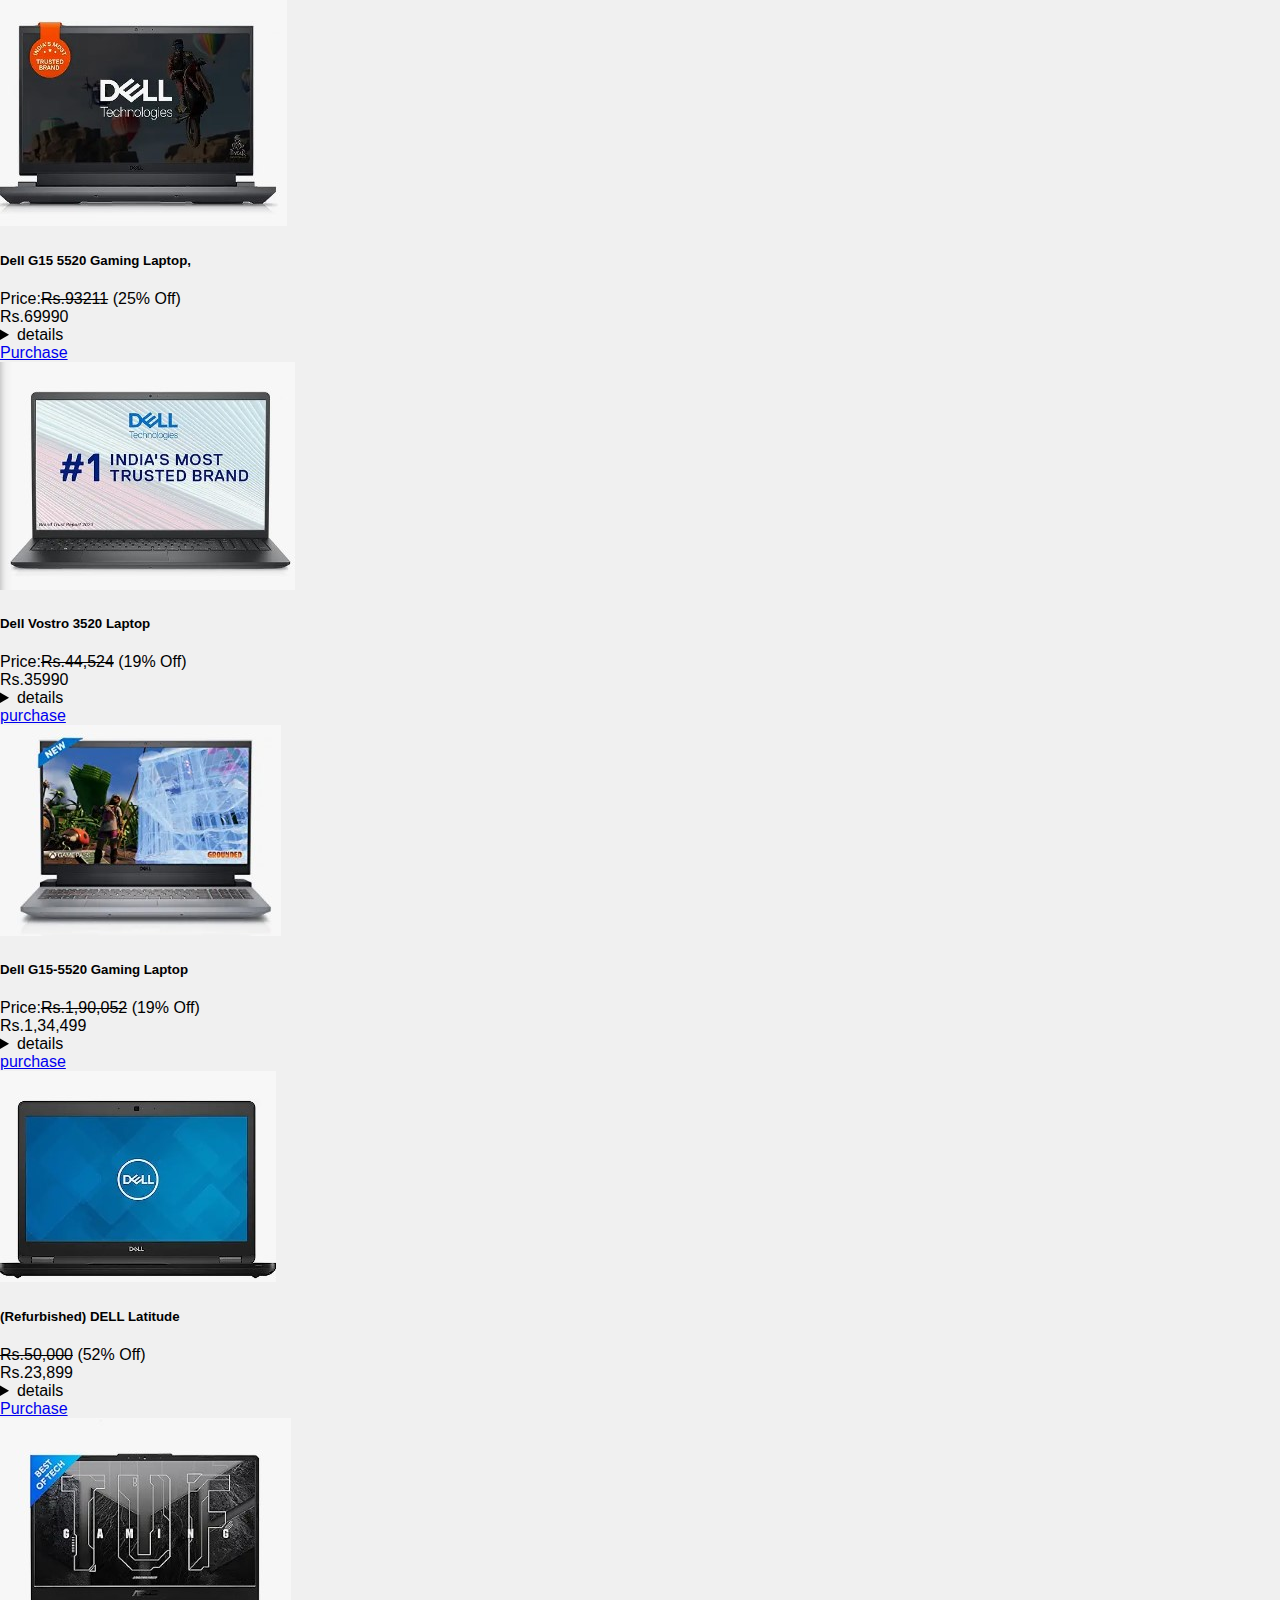
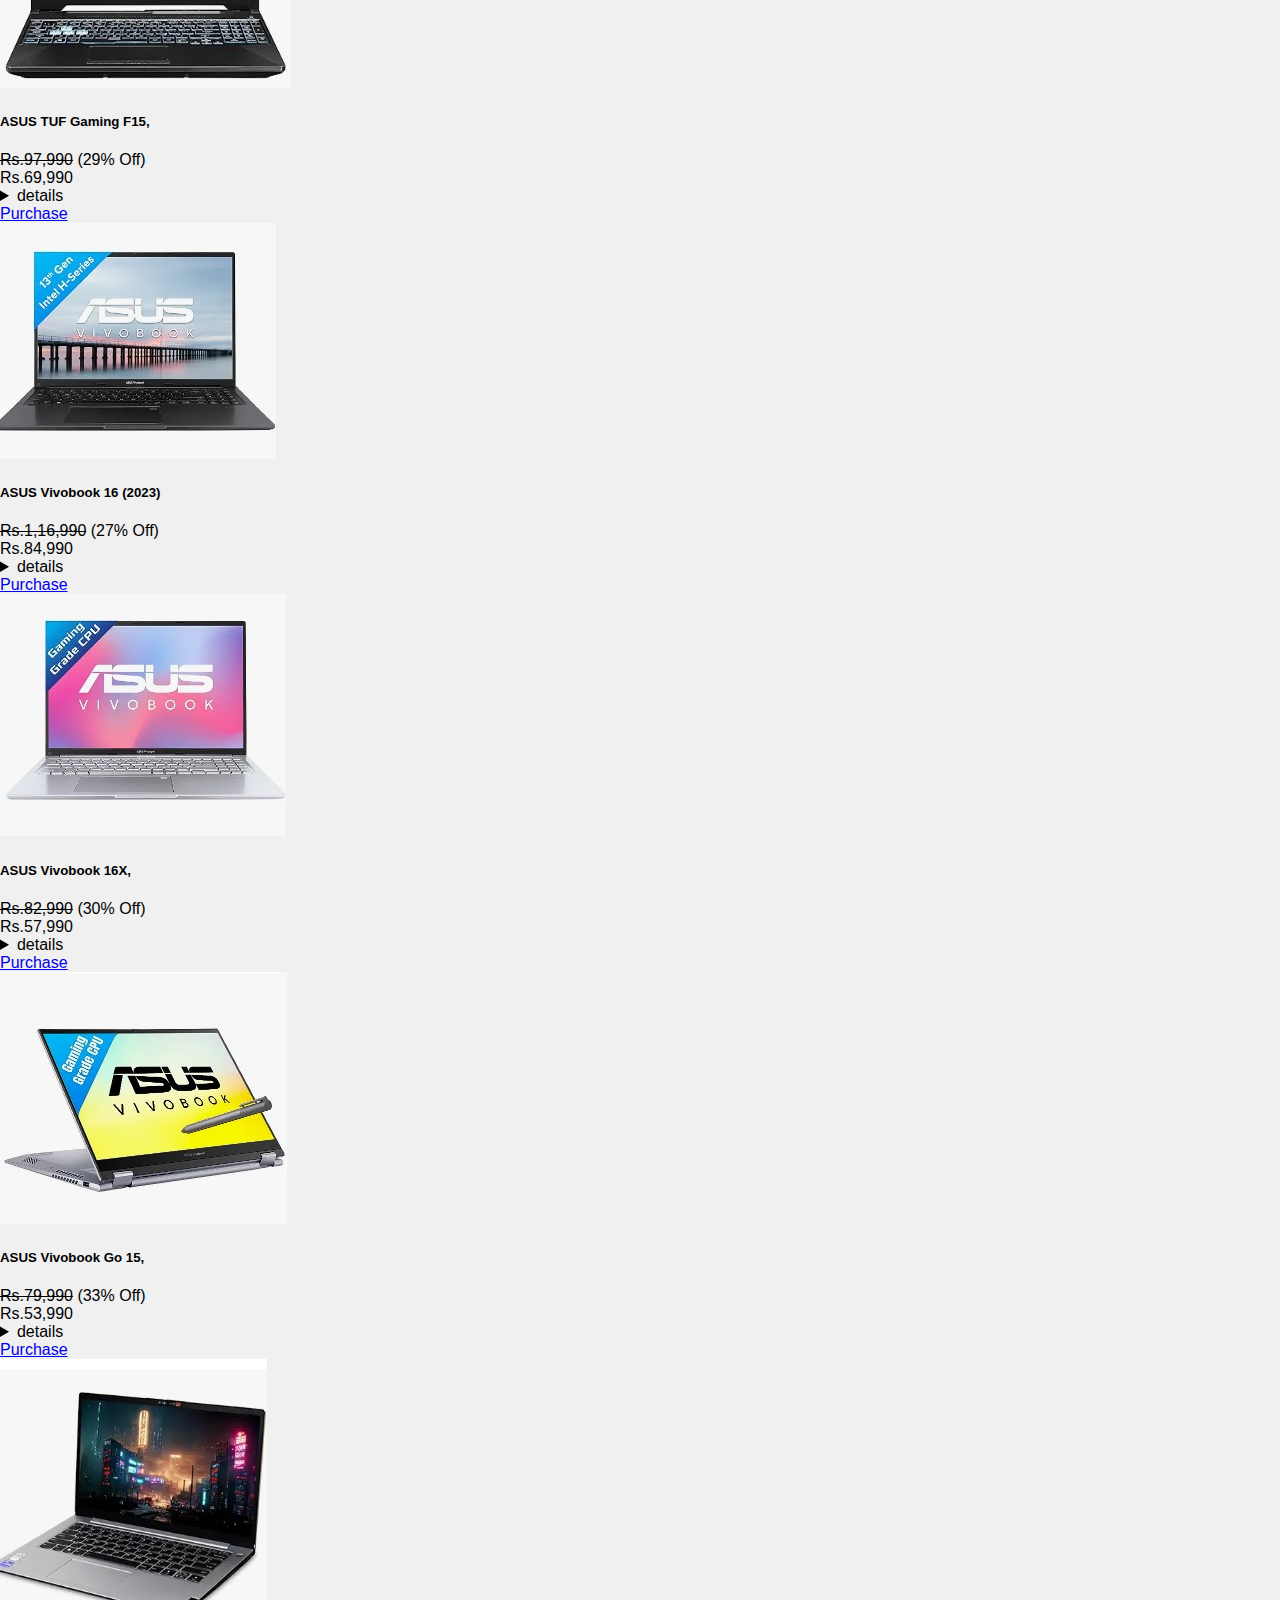
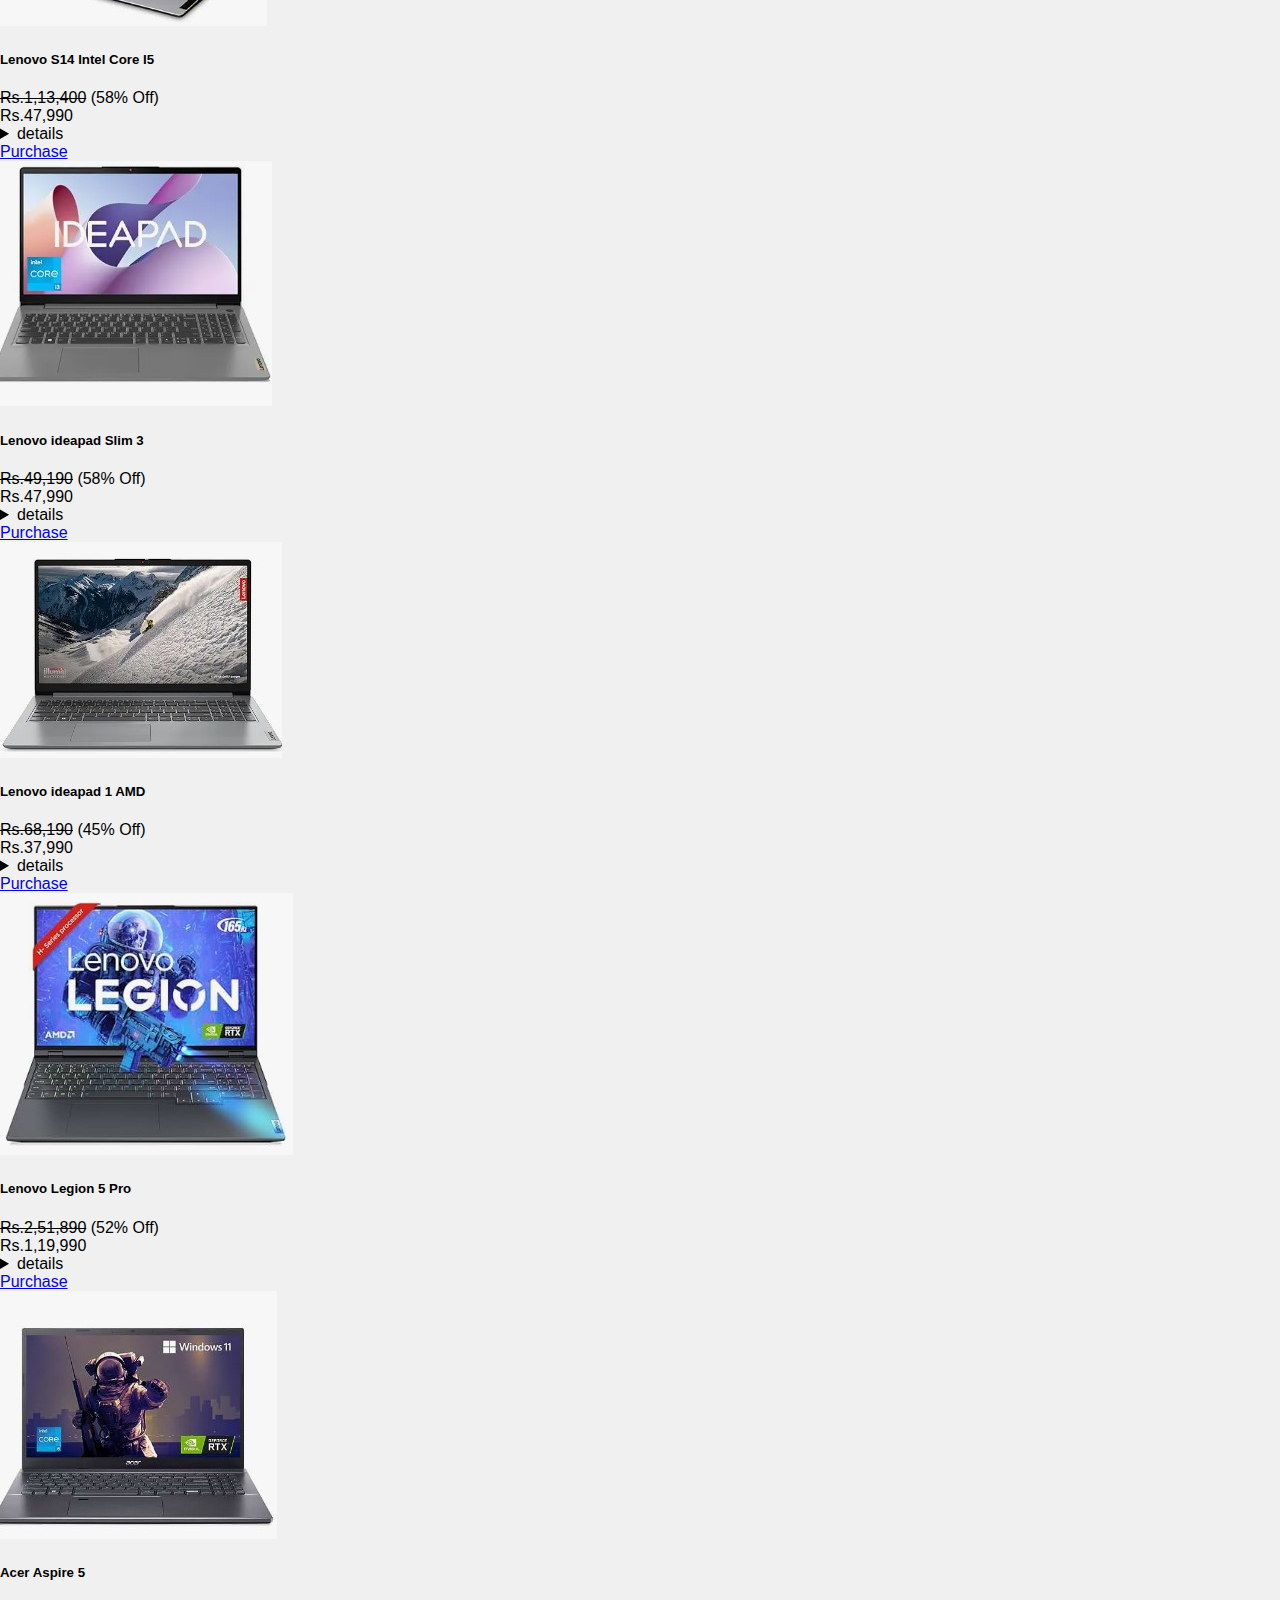
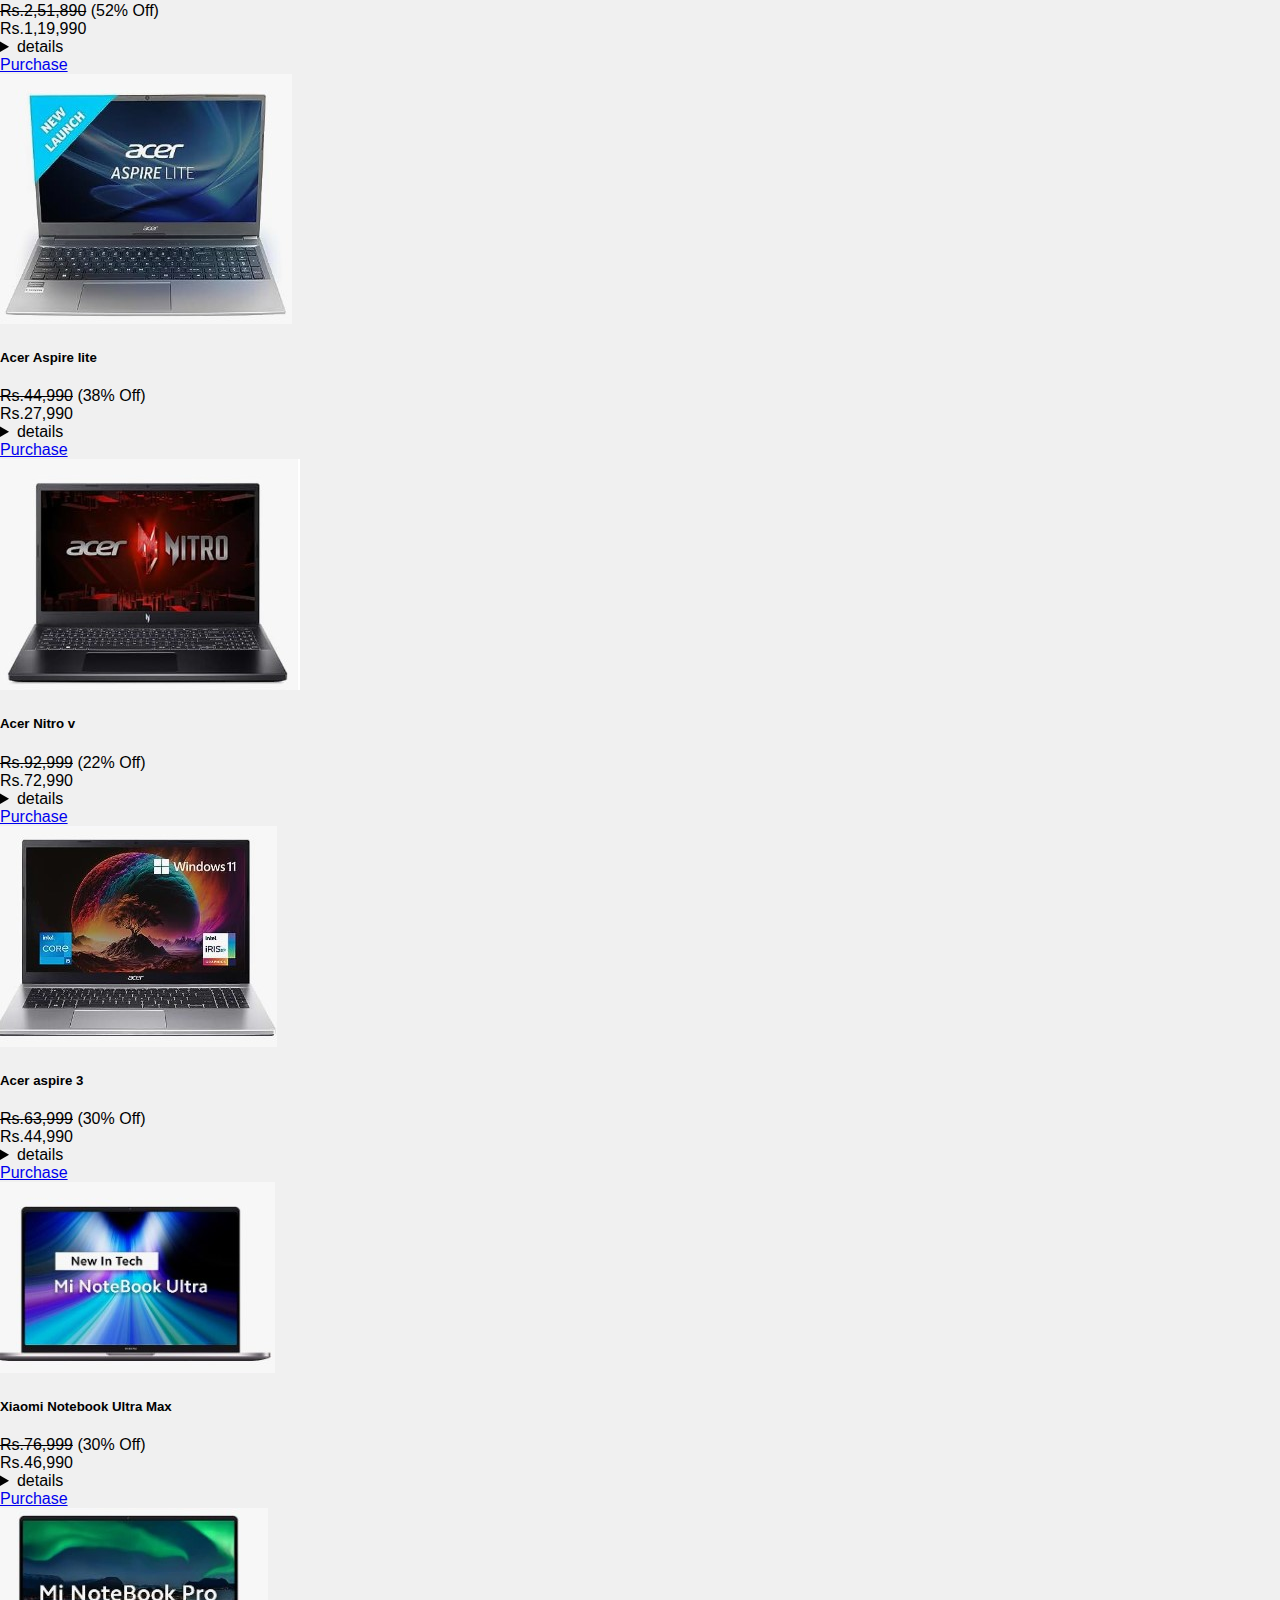
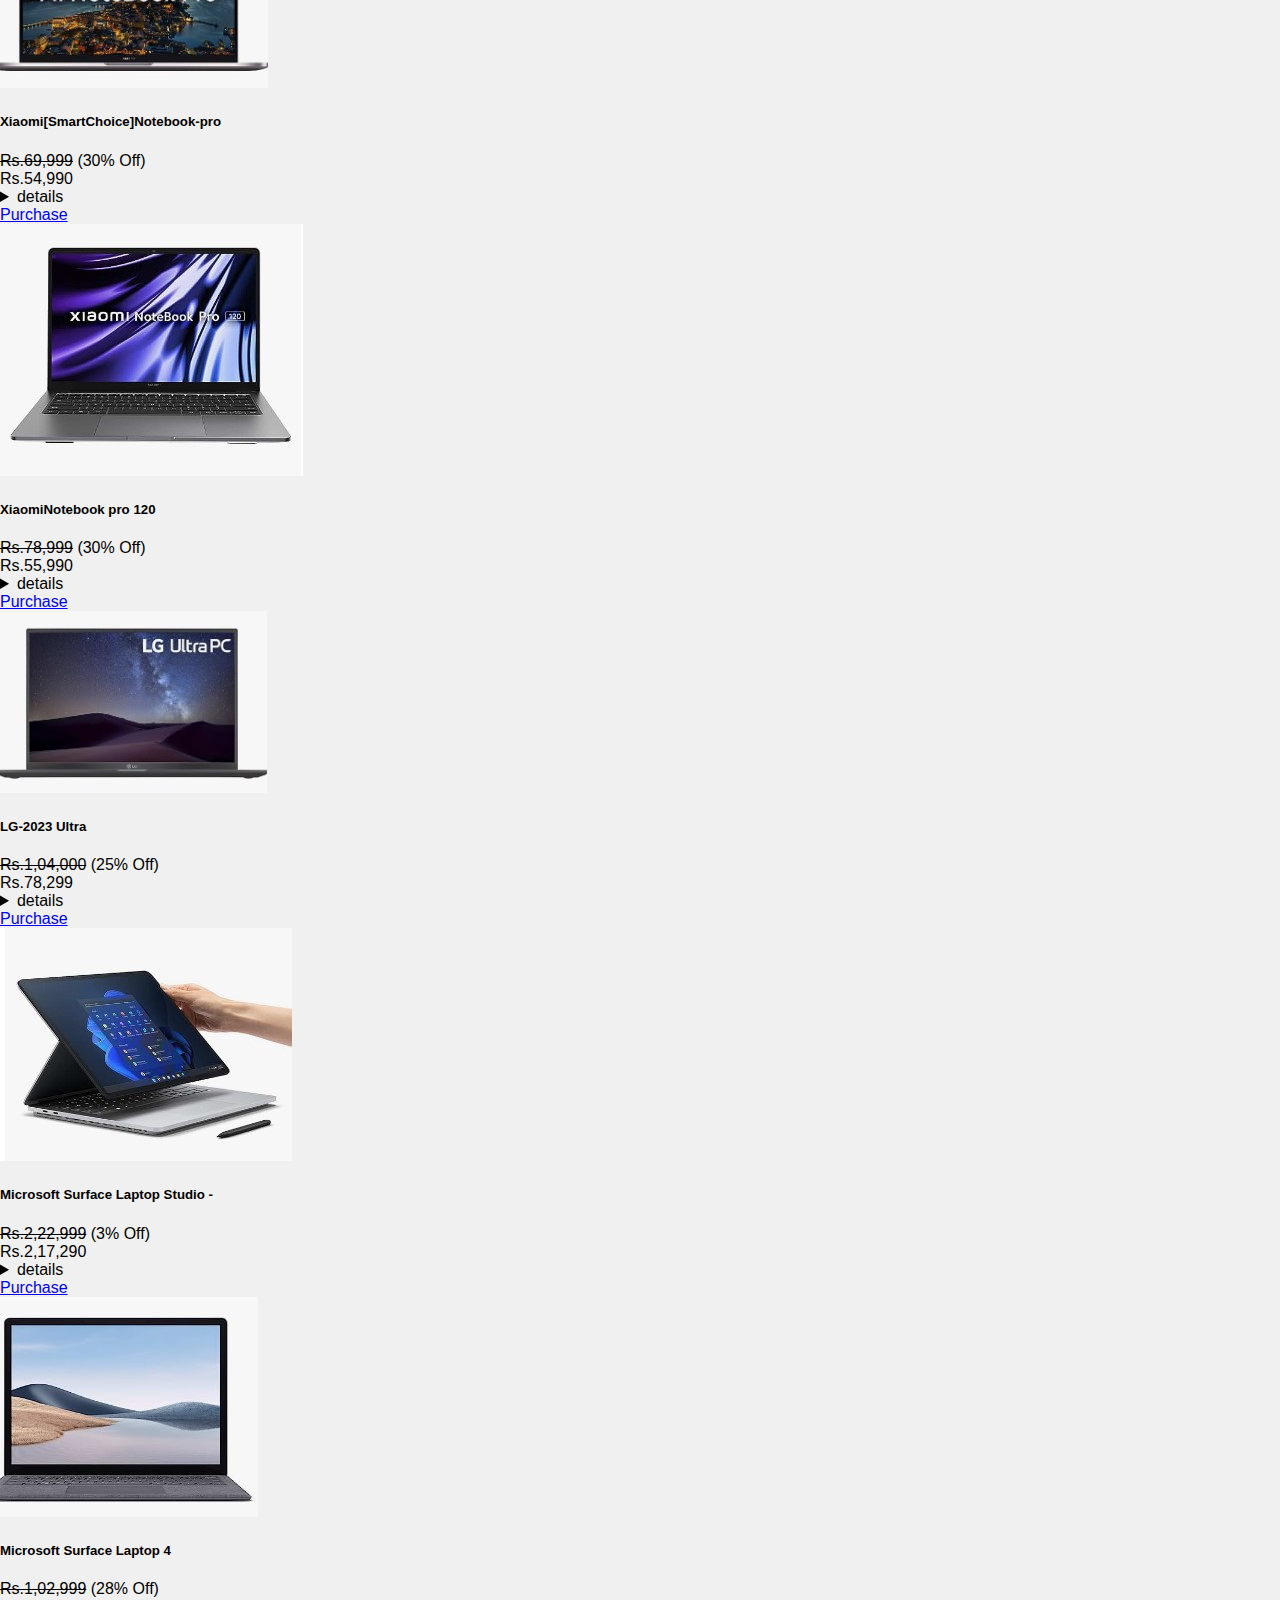
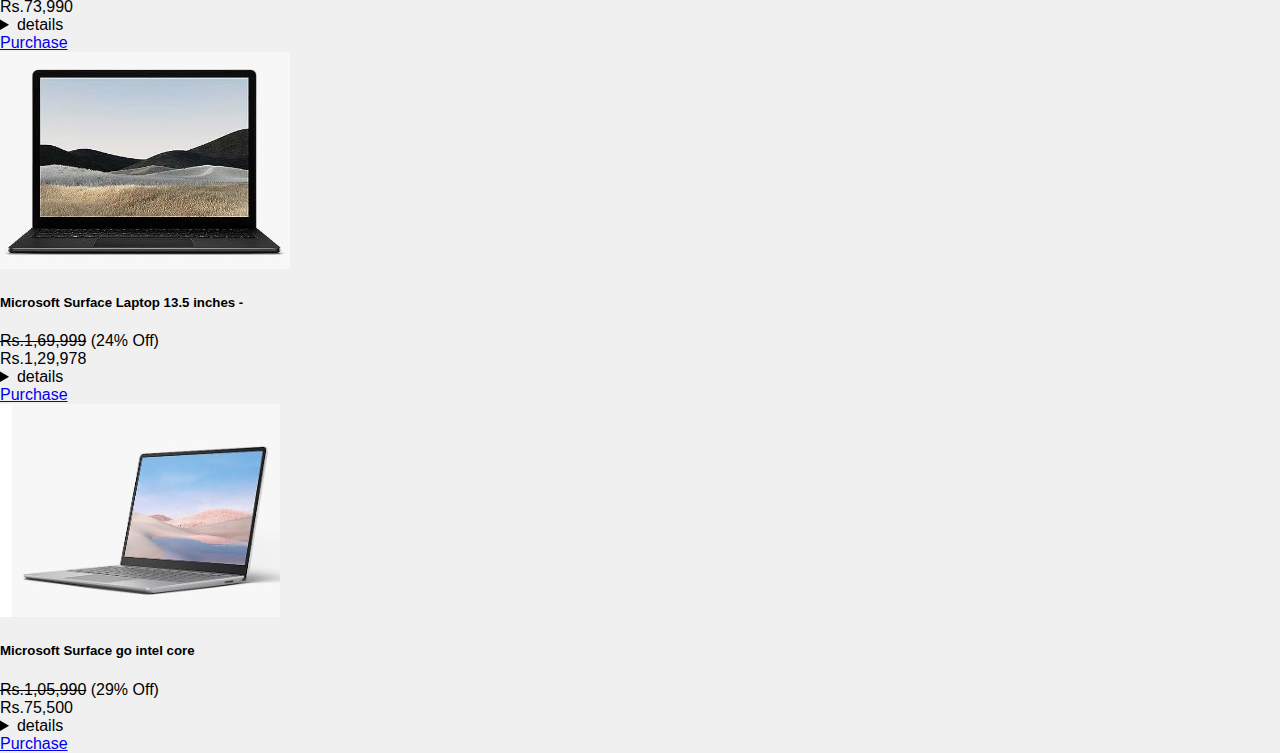
<file: trial.html>
<!DOCTYPE html>
<html lang="en">
<head>
    <meta charset="UTF-8">
    <meta name="viewport" content="width=device-width, initial-scale=1.0">
    <title>Document</title>
    <link rel="stylesheet" href="brand.css">
    <link href="https://cdn.jsdelivr.net/npm/bootstrap@5.3.2/dist/css/bootstrap.min.css" rel="stylesheet" integrity="sha384-T3c6CoIi6uLrA9TneNEoa7RxnatzjcDSCmG1MXxSR1GAsXEV/Dwwykc2MPK8M2HN" crossorigin="anonymous">
   
</head>
<body>

<header>
    <h1>LAPTOP LORE GALLERY</h1><br>
    <nav>
        <ul>
            <li><a href="index.html">HOME</a></li>
            <li><a href="hp.html">HP</a></li>
            <li><a href="lenovo.html">LENOVO</a></li>
            <li><a href="dell.html">DELL</a></li>
            <li><a href="acer.html">ACER</a></li>
        </ul>
    </nav>
  </header>
  <!-- <div class="heading">Here Are Some Best Laptops ...<a href="acer.html">Click Here</a>If you Want to search Brand Wise..</div> -->
    <script src="https://cdn.jsdelivr.net/npm/bootstrap@5.3.2/dist/js/bootstrap.bundle.min.js" integrity="sha384-C6RzsynM9kWDrMNeT87bh95OGNyZPhcTNXj1NW7RuBCsyN/o0jlpcV8Qyq46cDfL" crossorigin="anonymous"></script>
    <script src="https://cdn.jsdelivr.net/npm/@popperjs/core@2.11.8/dist/umd/popper.min.js" integrity="sha384-I7E8VVD/ismYTF4hNIPjVp/Zjvgyol6VFvRkX/vR+Vc4jQkC+hVqc2pM8ODewa9r" crossorigin="anonymous"></script>
    <script src="https://cdn.jsdelivr.net/npm/bootstrap@5.3.2/dist/js/bootstrap.min.js" integrity="sha384-BBtl+eGJRgqQAUMxJ7pMwbEyER4l1g+O15P+16Ep7Q9Q+zqX6gSbd85u4mG4QzX+" crossorigin="anonymous"></script>
    <div class="container">
        <div class="row">
          <div class="col-md-3">
            <div class="card">
                <img src="hp01.jpg" class="card-img-top" alt="...">
                <div class="card-body">
                  <h5 class="card-title">Hp Chromebook X360</h5>
                  <p class="card-text">
                   Low price. 
                    
                    ₹16,990<br>
                    4–64 GB RAM · 32 GB drive–1 TB</p>
                  <a href="purchase.html" class="btn btn-primary">Purchase</a>
                </div>
              </div>    
        </div>

        <div class="col-md-3">
          <div class="card">
              <img src="hp1.jpg" class="card-img-top" alt="hp">
              <div class="card-body">
                <h5 class="card-title">HP 15s, AMD Ryzen 3 </h5>
                <p class="card-text"> Price:<strike>Rs.47557</strike> (24% Off)<br>Rs.35990
                  <details>
                    <summary>details</summary>
                    <p>11th Gen Intel Core i3-1115G4, 15.6-inch (39.6 cm), FHD, 8GB DDR4, 512GB SSD, Intel UHD Graphics, Thin & Light, Dual Speakers (Win 11, MSO 2021, Silver,</p>
                  </p>
                  </details>
                  
                 <a href="purchase.html" class="btn btn-primary">Purchase</a>
              </div>
            </div>    
      </div>
      
      <div class="col-md-3">
        <div class="card">
            <img src="hp3.jpg" class="card-img-top" alt="hp">
            <div class="card-body">
              <h5 class="card-title">HP Laptop 15s</h5>
              <p class="card-text">
                 Price:<strike>Rs.67832</strike> (24% Off)<br>Rs.51999
                <details>
                  <summary>details</summary>
                  <p> 12th Gen Intel Core i5-1235U, 15.6-inch (39.6 cm), FHD, 8GB DDR4, 512GB SSD, Intel Iris Xe Graphics, Backlit KB, Thin & Light 
                    </p>
                </details><a href="purchase.html" class="btn btn-primary">Purchase</a>
            </div>
          </div>    
    </div>
    
    <div class="col-md-3">
      <div class="card">
          <img src="hp4.jpg" class="card-img-top" alt="hp">
          <div class="card-body">
            <h5 class="card-title">
              HP 2023 Newest Laptop, 15.6"</h5>
            <p class="card-text">
              Price:<strike>Rs.97018</strike> (20% Off)<br>Rs.77615
              <details>
              <summary>details</summary>
              <p> 12th Gen Intel Core i5-1235U, 15.6-inch (39.6 cm), FHD, 8GB DDR4, 512GB SSD, Intel Iris Xe Graphics, Backlit KB, Thin & Light 
                </p>
            </details><a href="purchase.html" class="btn btn-primary">Purchase</a>
          </div>
        </div>    
  </div>
  
  <div class="col-md-3">
    <div class="card">
        <img src="dell1.jpg" class="card-img-top" alt="dell">
        <div class="card-body">
          <h5 class="card-title">Dell G15 5520 Gaming Laptop,</h5>
          <p class="card-text">
            Price:<strike>Rs.93211</strike> (25% Off)<br>Rs.69990
            <details>
            <summary>details</summary>
            <p>  Intel i5-12500H,16GB DDR5,512GB SSD,NVIDIA RTX 3050 (4GB GDDR6),15.6"(39.62cm) FHD WVA AG 120Hz 250 nits, Backlit KB Orange, Win 11   </p>
          </details>
            <a href="purchase.html" class="btn btn-primary">Purchase</a>
        </div>
      </div>    
</div>

<div class="col-md-3">
  <div class="card">
      <img src="dell2.jpg" class="card-img-top" alt="dell">
      <div class="card-body">
        <h5 class="card-title">Dell Vostro 3520 Laptop</h5>
        <p class="card-text">
          Price:<strike>Rs.44,524</strike> (19% Off)<br>Rs.35990
          <details>
          <summary>details</summary>
          <p>   Intel i3-1115G4/8GB/512GB SSD/15.6" (39.62cm) FHD AG 120Hz 250 nits Narrow Border/Win11+MSO'21/15 Month McAfee</p></details>
          <a href="purchase.html" class="btn btn-primary">purchase</a></p>
      </div>
    </div>    
</div>

<div class="col-md-3">
<div class="card">
    <img src="dell3.jpg" class="card-img-top" alt="dell">
    <div class="card-body">
      <h5 class="card-title">Dell G15-5520 Gaming Laptop</h5>
      <p class="card-text">
        Price:<strike>Rs.1,90,052</strike> (19% Off)<br>Rs.1,34,499
          <details>
          <summary>details</summary>
          <p>  G15-5520 Gaming Laptop, Intel Core i9-12900H Processor, 16GB DDR5/1TB SSD/NVIDIA RTX 3060 </p></details>
         <a href="purchase.html" class="btn btn-primary">purchase</a></p>
    </div>
  </div>    
</div>

<div class="col-md-3">
<div class="card">
  <img src="dell4.jpg" class="card-img-top" alt="dell">
  <div class="card-body">
    <h5 class="card-title">(Refurbished) DELL Latitude</h5>
    <p class="card-text">
        <strike>Rs.50,000</strike> (52% Off)<br>Rs.23,899
          <details>
          <summary>details</summary>
          DELL Latitude 5490 Core i5 7th Gen Laptop, 8 GB RAM, 256GB SSD, Intel HD Graphics, 14 inch (36.83 cms) HD Screen, Windows 11</p></details>
         
          </p> <a href="purchase.html" class="btn btn-primary">Purchase</a>
  </div>
</div>    
</div>

<div class="col-md-3">
  <div class="card">
      <img src="asus1.jpg" class="card-img-top" alt="asus">
      <div class="card-body">
        <h5 class="card-title">ASUS TUF Gaming F15,</h5>
        <p class="card-text"> 
          <strike>Rs.97,990</strike> (29% Off)<br>Rs.69,990
          <details>
          <summary>details</summary>
          15.6"(39.62 cms) FHD 144Hz, Intel Core i7-11800H 11th Gen, 4GB NVIDIA GeForce RTX 3050 Ti, Gaming Laptop
          </details></p>
          <a href="purchase.html" class="btn btn-primary">Purchase</a>
      </div>
    </div>    
</div>

<div class="col-md-3">
<div class="card">
    <img src="asus2.jpg" class="card-img-top" alt="asus">
    <div class="card-body">
      <h5 class="card-title">ASUS Vivobook 16 (2023)</h5>
      <p class="card-text">  
        <strike>Rs.1,16,990</strike> (27% Off)<br>Rs.84,990
        <details>
        <summary>details</summary>
        Intel Core i9-13900H 13th Gen, 16" (40.64 cm) FHD+, Thin & Light Laptop (16GB/512GB SSD/Intel Iris Xe/Win 11/Office 2021/Backlit KB
       </details></p> <a href="purchase.html" class="btn btn-primary">Purchase</a>
    </div>
  </div>    
</div>

<div class="col-md-3">
  <div class="card">
      <img src="asus3.jpg" class="card-img-top" alt="asus">
      <div class="card-body">
        <h5 class="card-title">ASUS Vivobook 16X,</h5>
        <p class="card-text">  
          <strike>Rs.82,990</strike> (30% Off)<br>Rs.57,990
          <details>
          <summary>details</summary>
          AMD Ryzen 7 5800HS, 16" (40.64 cm) WUXGA, Thin & Light Laptop (16GB/512GB SSD/
          </details></p> <a href="purchase.html" class="btn btn-primary">Purchase</a>
      </div>
    </div>    
  </div>
  
  <div class="col-md-3">
    <div class="card">
        <img src="asus4.jpg" class="card-img-top" alt="asus">
        <div class="card-body">
          <h5 class="card-title">ASUS Vivobook Go 15,</h5>
          <p class="card-text">  
            <strike>Rs.79,990</strike> (33% Off)<br>Rs.53,990
            <details>
            <summary>details</summary>
            AMD Ryzen 7 5800HS, 16" (40.64 cm) WUXGA, Thin & Light Laptop (16GB/512GB SSD/
            </details></p> <a href="purchase.html" class="btn btn-primary">Purchase</a>
        </div>
      </div>    
    </div>
    



<div class="col-md-3">
  <div class="card">
      <img src="lenovo1.jpg" class="card-img-top" alt="lenovo">
      <div class="card-body">
        <h5 class="card-title">
          Lenovo S14 Intel Core I5</h5>
        <p class="card-text">
          <strike>Rs.1,13,400</strike> (58% Off)<br>Rs.47,990
            <details>
            <summary>details</summary>Core I5 12th Gen 14" (35.56 cm) FHD IPS (1920x1080) Antiglare 300Nits Thin and Light Laptop (8GB RAM/512GB SSD/Windows 11
           </details>

        </p> <a href="purchase.html" class="btn btn-primary">Purchase</a>
      </div>
    </div>    
</div>

<div class="col-md-3">
  <div class="card">
      <img src="lenovo2.jpg" class="card-img-top" alt="lenovo">
      <div class="card-body">
        <h5 class="card-title">
          Lenovo ideapad Slim 3</h5>
        <p class="card-text">
          <strike>Rs.49,190</strike> (58% Off)<br>Rs.47,990
            <details>
            <summary>details</summary></details>

        </p> <a href="purchase.html" class="btn btn-primary">Purchase</a>
      </div>
    </div>    
</div>


<div class="col-md-3">
<div class="card">
  <img src="lenovo3.jpg" class="card-img-top" alt="lenovo">
  <div class="card-body">
    <h5 class="card-title">Lenovo ideapad 1 AMD</h5>
    <p class="card-text">
      <strike>Rs.68,190</strike> (45% Off)<br>Rs.37,990
            <details>
            <summary>details</summary></details>

      <a href="purchase.html" class="btn btn-primary">Purchase</a>
  </div>
</div>    
</div>

<div class="col-md-3">
  <div class="card">
      <img src="lenovo4.jpg" class="card-img-top" alt="lenovo">
      <div class="card-body">
        <h5 class="card-title">Lenovo Legion 5 Pro</h5>
        <p class="card-text">
          <strike>Rs.2,51,890</strike> (52% Off)<br>Rs.1,19,990
              <details>
              <summary>details</summary>Lenovo Legion 5 Pro AMD Ryzen 7 5800H 16" (40.64cm) QHD IPS 165Hz 500Nits Gaming Laptop (32GB/1TB SSD/Win 11/Office
            </details>
        </p>
          <a href="purchase.html" class="btn btn-primary">Purchase</a>
      </div>
    </div>    
</div>

<div class="col-md-3">
<div class="card">
    <img src="acer1.jpg" class="card-img-top" alt="acer">
    <div class="card-body">
      <h5 class="card-title">Acer Aspire 5</h5>
      <p class="card-text">
        <strike>Rs.2,51,890</strike> (52% Off)<br>Rs.1,19,990
              <details>
              <summary>details</summary>gaming laptop
            </details>
        </p>
        <a href="purchase.html" class="btn btn-primary">Purchase</a>
    </div>
  </div>    
</div>

<div class="col-md-3">
  <div class="card">
      <img src="acer2.jpg" class="card-img-top" alt="acer">
      <div class="card-body">
        <h5 class="card-title">Acer Aspire lite</h5>
        <p class="card-text">
          <strike>Rs.44,990</strike> (38% Off)<br>Rs.27,990
                <details>
                <summary>details</summary>8gb ram/512gb ssd
              </details>
          </p>
          <a href="purchase.html" class="btn btn-primary">Purchase</a>
      </div>
    </div>    
  </div>

  <div class="col-md-3">
    <div class="card">
        <img src="acer3.jpg" class="card-img-top" alt="acer">
        <div class="card-body">
          <h5 class="card-title">Acer Nitro v</h5>
          <p class="card-text">
            <strike>Rs.92,999</strike> (22% Off)<br>Rs.72,990
                  <details>
                  <summary>details</summary>gaming laptop
                </details>
            </p>
            <a href="purchase.html" class="btn btn-primary">Purchase</a>
        </div>
      </div>    
    </div>

    <div class="col-md-3">
      <div class="card">
          <img src="acer4.jpg" class="card-img-top" alt="acer">
          <div class="card-body">
            <h5 class="card-title">Acer aspire 3</h5>
            <p class="card-text">
              <strike>Rs.63,999</strike> (30% Off)<br>Rs.44,990
                    <details>
                    <summary>details</summary>16gb/512gb ssd
                  </details>
              </p>
              <a href="purchase.html" class="btn btn-primary">Purchase</a>
          </div>
        </div>    
      </div>
  


<div class="col-md-3">
<div class="card">
    <img src="xiaomi1.jpg" class="card-img-top" alt="xiaomi">
    <div class="card-body">
      <h5 class="card-title">Xiaomi Notebook Ultra Max </h5>
      <p class="card-text">
        <strike>Rs.76,999</strike> (30% Off)<br>Rs.46,990
                    <details>
                    <summary>details</summary>1th Gen Intel Core i5-11320H Thin & Light (16GB/512GB SSD/Iris Xe</details>
                </p>
        <a href="purchase.html" class="btn btn-primary">Purchase</a>
    </div>
  </div>    
</div>

<div class="col-md-3">
  <div class="card">
      <img src="xiaomi2.jpg" class="card-img-top" alt="xiaomi">
      <div class="card-body">
        <h5 class="card-title">Xiaomi[SmartChoice]Notebook-pro </h5>
        <p class="card-text">
          <strike>Rs.69,999</strike> (30% Off)<br>Rs.54,990
                      <details>
                      <summary>details</summary>1th Gen Intel Core i5-11320H Thin & Light (16GB/512GB SSD/Iris Xe</details>
                  </p>
          <a href="purchase.html" class="btn btn-primary">Purchase</a>
      </div>
    </div>    
  </div>

  <div class="col-md-3">
    <div class="card">
        <img src="xiaomi3.jpg" class="card-img-top" alt="xiaomi">
        <div class="card-body">
          <h5 class="card-title">XiaomiNotebook pro 120 </h5>
          <p class="card-text">
            <strike>Rs.78,999</strike> (30% Off)<br>Rs.55,990
                        <details>
                        <summary>details</summary>1th Gen Intel Core i5-11320H Thin & Light (16GB/512GB SSD/Iris Xe</details>
                    </p>
            <a href="purchase.html" class="btn btn-primary">Purchase</a>
        </div>
      </div>    
    </div>

    <div class="col-md-3">
      <div class="card">
          <img src="lg1.jpg" class="card-img-top" alt="lg xiaomi">
          <div class="card-body">
            <h5 class="card-title">LG-2023 Ultra </h5>
            <p class="card-text">
              <strike>Rs.1,04,000</strike> (25% Off)<br>Rs.78,299
                          <details>
                          <summary>details</summary>1th Gen Intel Core i5-11320H Thin & Light (16GB/512GB SSD/Iris Xe</details>
                      </p>
              <a href="purchase.html" class="btn btn-primary">Purchase</a>
          </div>
        </div>    
      </div>
      


<div class="col-md-3">
<div class="card">
    <img src="microsoft1.jpg" class="card-img-top" alt="microsoft">
    <div class="card-body">
      <h5 class="card-title">Microsoft Surface Laptop Studio - </h5>
      <p class="card-text">
        <strike>Rs.2,22,999</strike> (3% Off)<br>Rs.2,17,290
                          <details>
                          <summary>details</summary>Microsoft Surface Laptop Studio - 14.4" Touchscreen - Intel® Core™ i7-16GB RAM Memory - 512GB SSD -</details>
                      </p>
        <a href="purchase.html" class="btn btn-primary">Purchase</a>
    </div>
  </div>    
</div>

<div class="col-md-3">
  <div class="card">
      <img src="microsoft2.jpg" class="card-img-top" alt="microsoft">
      <div class="card-body">
        <h5 class="card-title">Microsoft Surface Laptop 4</h5>
        <p class="card-text">
          <strike>Rs.1,02,999</strike> (28% Off)<br>Rs.73,990
                            <details>
                            <summary>details</summary>Microsoft Surface Laptop Studio - 14.4" Touchscreen - Intel® Core™ i7-16GB RAM Memory - 512GB SSD -</details>
                        </p>
          <a href="purchase.html" class="btn btn-primary">Purchase</a>
      </div>
    </div>    
  </div>

  <div class="col-md-3">
    <div class="card">
        <img src="microsoft3.jpg" class="card-img-top" alt="microsoft">
        <div class="card-body">
          <h5 class="card-title">Microsoft Surface Laptop 13.5 inches - </h5>
          <p class="card-text">
            <strike>Rs.1,69,999</strike> (24% Off)<br>Rs.1,29,978
                              <details>
                              <summary>details</summary>Windows 11 Home, Intel Core i5-1135G7 /16 GB</details>
                          </p>
            <a href="purchase.html" class="btn btn-primary">Purchase</a>
        </div>
      </div>    
    </div>

    <div class="col-md-3">
      <div class="card">
          <img src="microsoft4.jpg" class="card-img-top" alt="microsoft">
          <div class="card-body">
            <h5 class="card-title">Microsoft Surface go intel core </h5>
            <p class="card-text">
              <strike>Rs.1,05,990</strike> (29% Off)<br>Rs.75,500
                                <details>
                                <summary>details</summary>Microsoft Surface Laptop Studio - 14.4" Touchscreen - Intel® Core™ i7-16GB RAM Memory - 512GB SSD -</details>
                            </p>
              <a href="purchase.html" class="btn btn-primary">Purchase</a>
          </div>
        </div>    
      </div>
</div>
</div>

      
</body>
</html>
</file>
<file: brand.css>
body, h1, h2, p, ul {
    margin: 0;
    padding: 0;
}

/* Apply some basic styling */
body {
    font-family: Arial, sans-serif;
    background-color: #f0f0f0;
}

header {
    background-color: #333;
    color: #fff;
    padding: 20px;
    text-align: center;
}

nav ul {
    list-style: none;
}

nav ul li {
    display: inline;
    margin-right: 20px;
}

nav a {
    text-decoration: none;
    color: #fff;
    font-weight: bold;
    word-spacing: 2px;
}

.content {
    padding: 20px;
    text-align: center;
}

footer {
    background-color: #333;
    color: #fff;
    text-align: center;
    padding: 10px;
}

/* Add responsive styles using media queries */
@media screen and (max-width: 600px) {
    header {
        padding: 10px;
    }

    nav ul {
        text-align: center;
        padding-top: 10px;
    }

    nav ul li {
        display: block;
        margin-bottom: 10px;
    }

}
</file>
